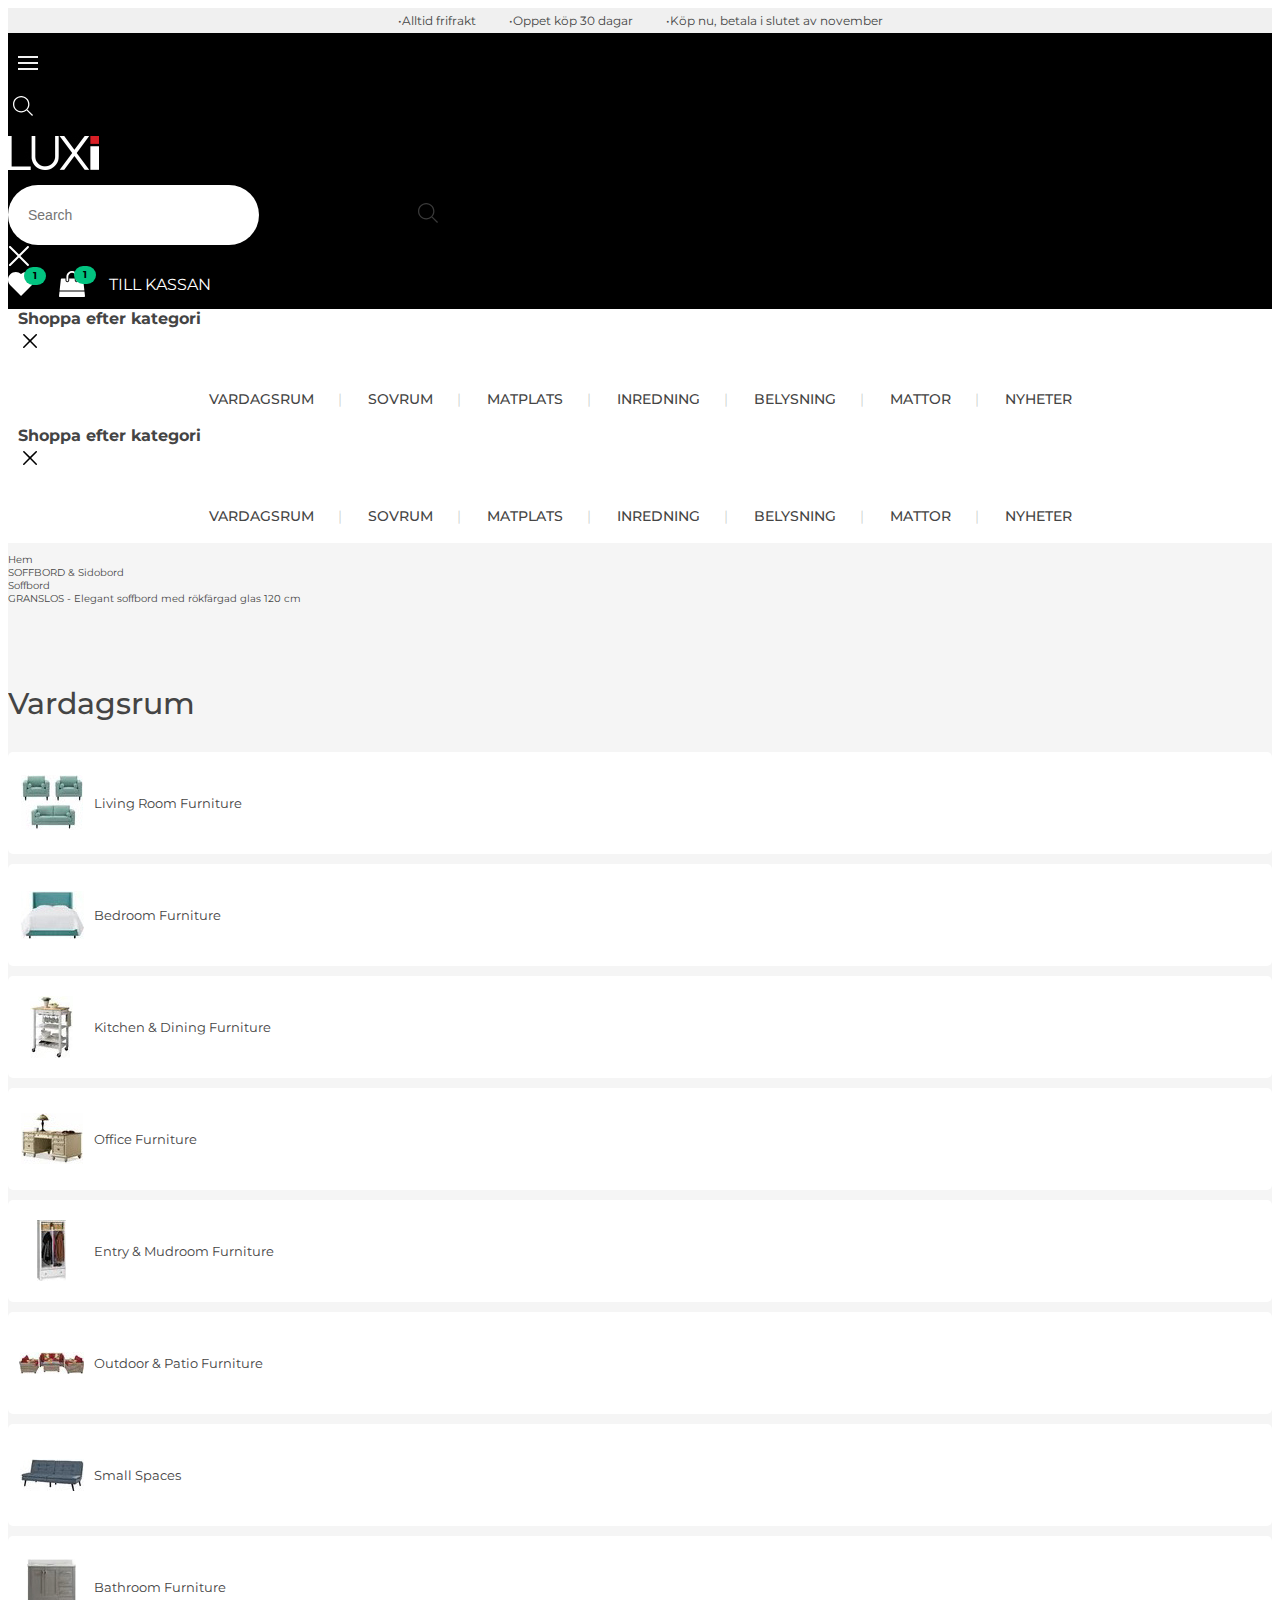
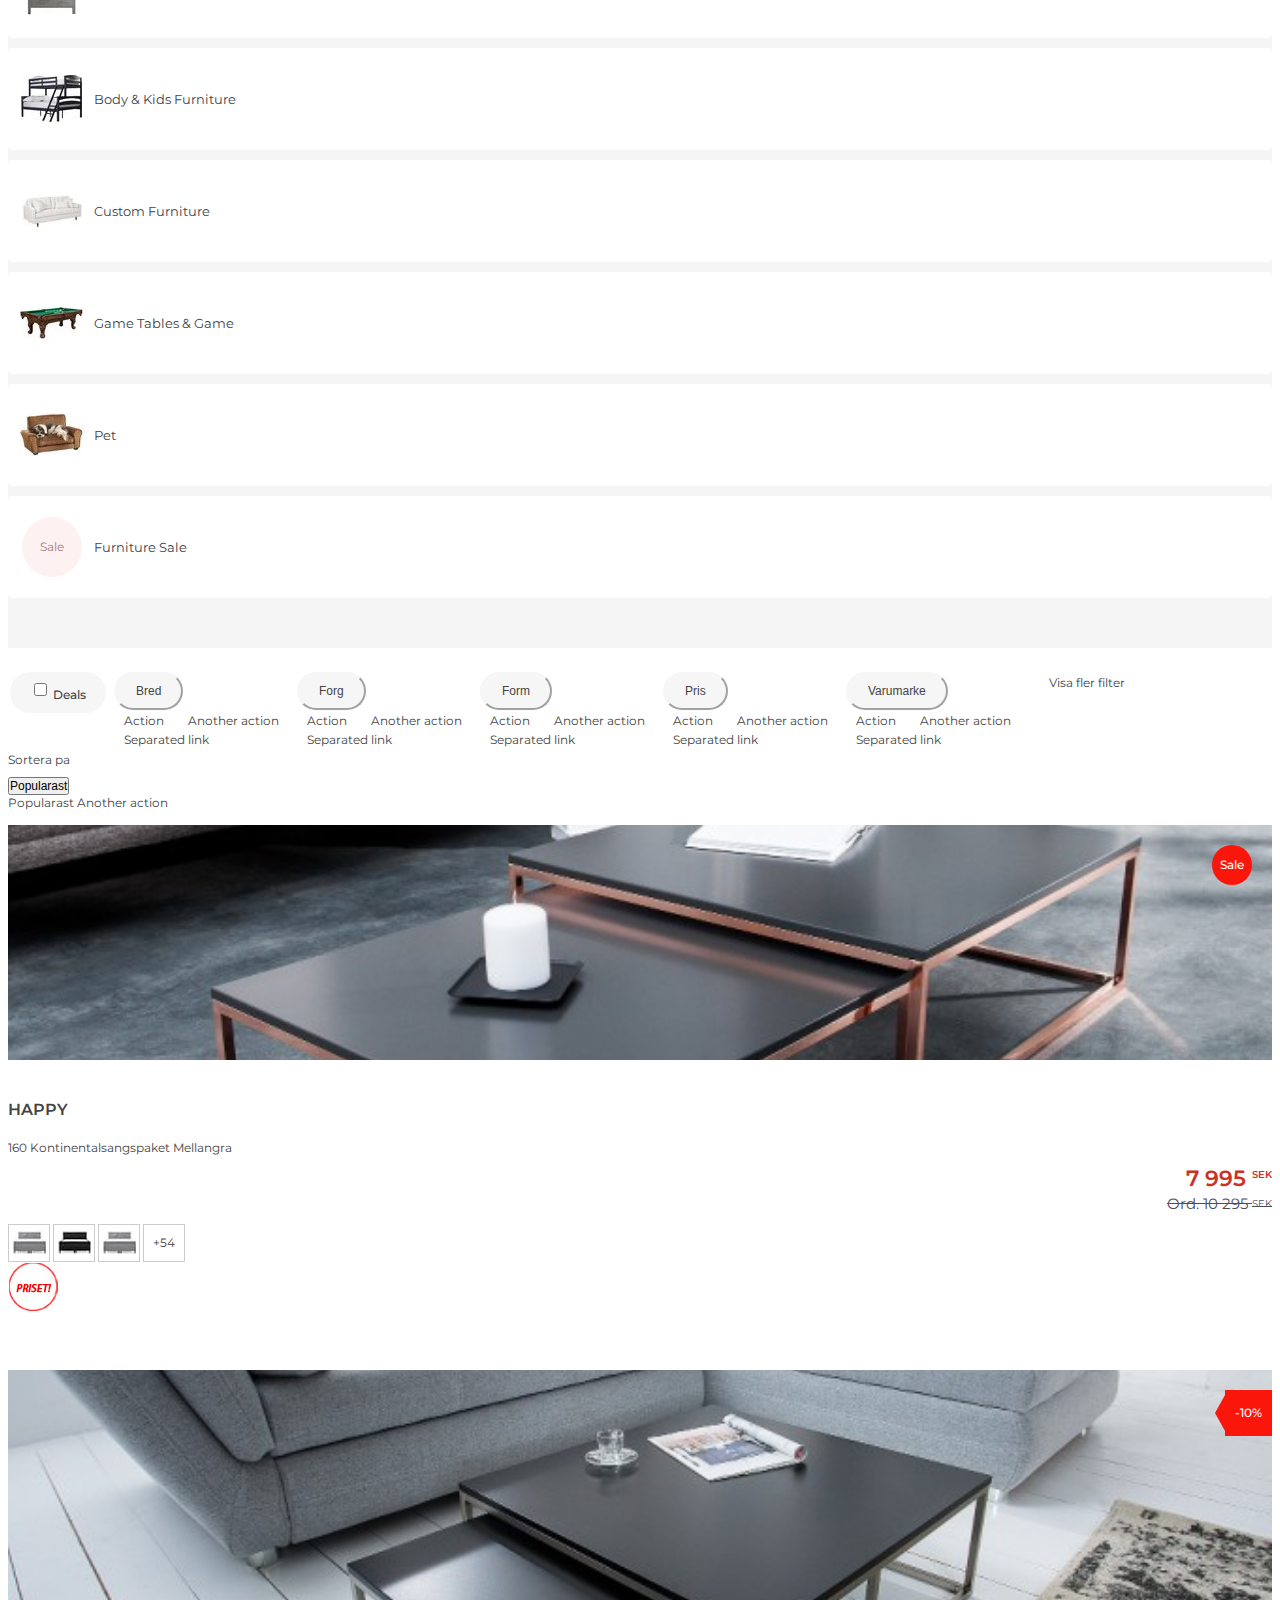
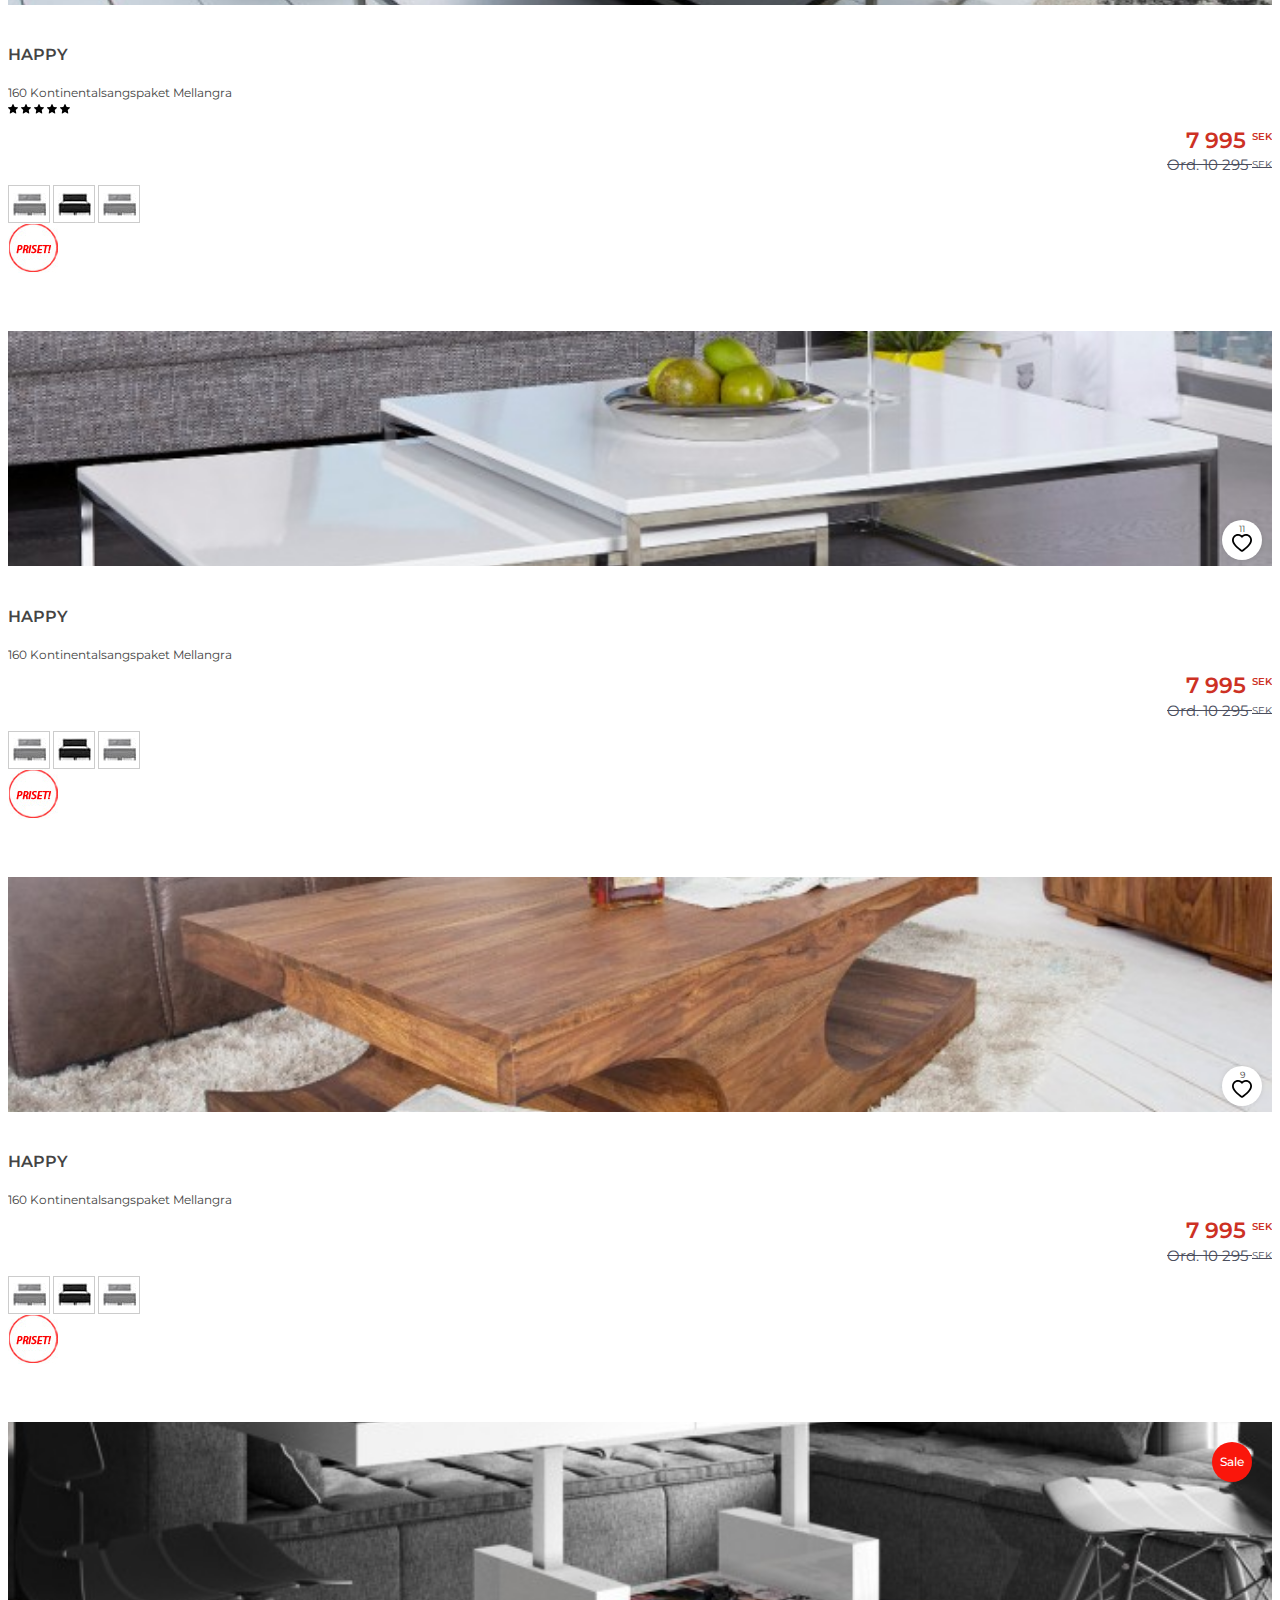
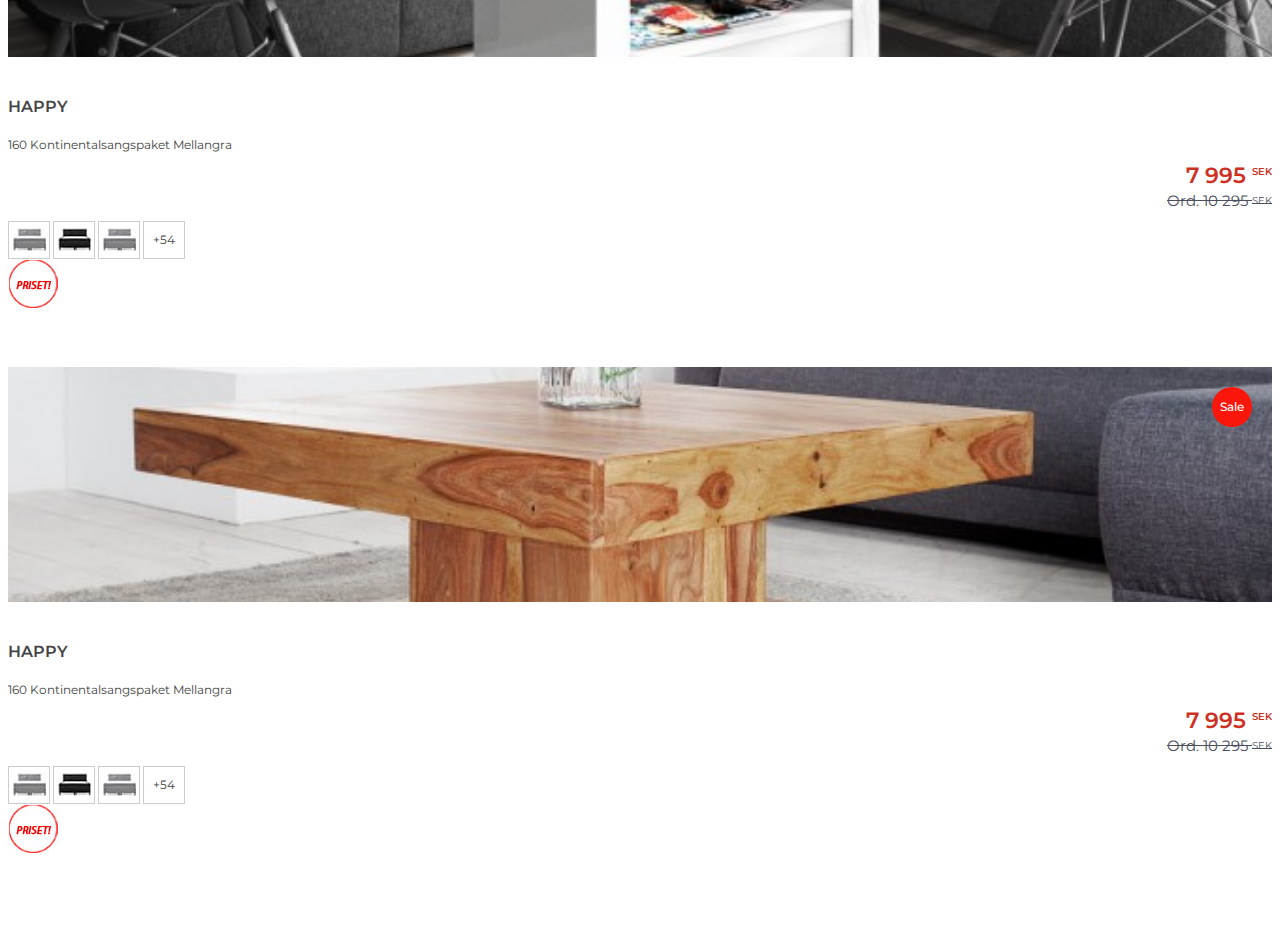
<file: index.html>
<!doctype html>
<html lang="en">
  <head>
    <!-- Required meta tags -->
    <meta charset="utf-8">
    <meta name="viewport" content="width=device-width, initial-scale=1, shrink-to-fit=no">
    <link rel="icon" type="image/x-icon" href="images/favicon.ico">

    <!-- Bootstrap CSS -->
    <link rel="stylesheet" href="https://cdn.jsdelivr.net/npm/bootstrap@4.2.1/dist/css/bootstrap.min.css" integrity="sha384-GJzZqFGwb1QTTN6wy59ffF1BuGJpLSa9DkKMp0DgiMDm4iYMj70gZWKYbI706tWS" crossorigin="anonymous">

    <link rel="stylesheet" href="css/style.css">

    <title>LUXi</title>
  </head>
  <body>
    <header>
      <div class="heaerTopbar d-none d-lg-block">
        <div class="container">
          <ul class="htOptions">
            <li><a href="javascript:void(0)">Alltid frifrakt</a></li>
            <li><a href="javascript:void(0)">Oppet köp 30 dagar</a></li>
            <li><a href="javascript:void(0)">Köp nu, betala i slutet av november</a></li>
          </ul>
        </div>
      </div>
      <div class="headerSection">
        <div class="headerTopCol">
          <div class="container">
            <div class="row g-10 align-items-center">
              <div class="col-auto d-lg-none">
                <div class="menu-toggle d-lg-none">
                  <div class="menu-toggle__inner">
                    <span></span>
                    <span></span>
                    <span></span>
                  </div>
                </div>
              </div>
              <div class="col-auto d-lg-none">
                <span class="searchTrigger d-lg-none">
                  <img src="images/search-icon-white.svg" alt="...">
                </span>
              </div>
              <div class="col">
                <div class="logoCol">
                  <a href="index.html"><img src="images/logo.jpg" alt="..."></a>
                </div>
              </div>
              <div class="col-auto">
                <div class="row no-gutters align-items-center">
                  <div class="col">
                    <div class="searchMainCol">
                      <div class="searchInnerCol">
                        <form action="">
                          <div class="row no-gutters align-items-center">
                            <div class="col">
                              <div class="searchCol">
                                <input type="text" placeholder="Search" class="form-control">
                                <span class="searchIcon"><img src="images/search-icon.svg" alt="..."></span>
                              </div>
                            </div>
                            <div class="col-auto">
                              <span class="searchCloseTrihher d-lg-none"><img src="images/close-white.svg" alt=""></span>
                            </div>
                          </div>
                        </form>
                      </div>
                    </div>
                  </div>
                  <div class="col-auto">
                    <div class="hRightOptions">
                      <ul>
                        <li><a href="javascript:void(0)"><img src="images/heart.svg" alt="..."> <span class="notificationBadge">1</span></a></li>
                        <li><a href="javascript:void(0)"><img src="images/shopping-bag.svg" alt="..."> <span class="notificationBadge">1</span></a></li>
                        <li class="d-none d-lg-inline-block"><a href="javascript:void(0)" class="hrText">Till Kassan</a></li>
                      </ul>
                    </div>
                  </div>
                </div>
              </div>
            </div>
          </div>
        </div>
        <div class="d-none d-lg-block">
          <div class="menuCol">
            <div class="menuMbTitle d-lg-none">
              <div class="row g-0 align-items-center">
                <div class="col">
                  <h4>Shoppa efter kategori</h4>
                </div>
                <div class="col-auto">
                  <span class="menuCloseTrigger">
                    <img src="images/close-icon.svg" alt="...">
                  </span>
                </div>
              </div>
            </div>
            <div class="container">
              <div class="menuColMain">
                <div class="navCol">
                  <ul>
                    <li class="ddLinkCol">
                      <a href="javascript:void(0)"><span class="navImgCol"><img src="images/nav-img-1.jpg" alt="..."></span> <span class="navText">Vardagsrum</span></a>
                      <div class="megaMenu">
                        <div class="catTitleCol d-lg-none">
                          <div class="row g-0 align-items-center">
                            <div class="col-auto">
                              <span class="backTrigger"><img src="images/angle-left.svg" alt="..."></span>
                            </div>
                            <div class="col">
                              <h4 class="selectedCatTitle">Shoppa efter kategori</h4>
                            </div>
                            <div class="col-auto">
                              <span class="menuCloseTrigger">
                                <img src="images/close-icon.svg" alt="...">
                              </span>
                            </div>
                          </div>
                        </div>
                        <div class="container">
                          <div class="row g-10">
                            <div class="col-lg-3">
                              <div class="menuLgImg">
                                <a href="javascript:void(0)"><img src="images/nav-img-1.jpg" alt="..."></a>
                              </div>
                              <ul class="subMenu1">
                                <li>
                                  <a href="javascript:void(0)" class="menuTitle"><span class="navImgCol"><img src="images/nav-img-1.jpg" alt="..."></span> <span class="navText">Soffbord & Sidobord</span></a>
                                  <div class="ddMenuList subMenu2">
                                    <div class="linkTitleCol d-lg-none">
                                      <div class="row g-0 align-items-center">
                                        <div class="col-auto">
                                          <span class="backTrigger"><img src="images/angle-left.svg" alt="..."></span>
                                        </div>
                                        <div class="col">
                                          <h4 class="selectedLinkTitle">Shoppa efter kategori</h4>
                                        </div>
                                        <div class="col-auto">
                                          <span class="menuCloseTrigger">
                                            <img src="images/close-icon.svg" alt="...">
                                          </span>
                                        </div>
                                      </div>
                                    </div>
                                    <ul>
                                      <li><a href="javascript:void(0)" class="menuLink"><span class="navImgCol"><img src="images/nav-img-3.jpg" alt="..."></span> <span class="navText">Soffbord</span></a></li>
                                      <li><a href="javascript:void(0)" class="menuLink"><span class="navImgCol"><img src="images/nav-img-4.jpg" alt="..."></span> <span class="navText">Sidobord</span></a></li>
                                      <li><a href="javascript:void(0)" class="menuLink"><span class="navImgCol"><img src="images/nav-img-5.jpg" alt="..."></span> <span class="navText">Lorem Ipsum</span></a></li>
                                      <li><a href="javascript:void(0)" class="menuLink"><span class="navImgCol"><img src="images/nav-img-6.jpg" alt="..."></span> <span class="navText">Soffbord</span></a></li>
                                      <li><a href="javascript:void(0)" class="menuLink"><span class="navImgCol"><img src="images/nav-img-7.jpg" alt="..."></span> <span class="navText">Sidobord</span></a></li>
                                      <li><a href="javascript:void(0)" class="menuLink"><span class="navImgCol"><img src="images/nav-img-8.jpg" alt="..."></span> <span class="navText">Lorem Ipsum</span></a></li>
                                    </ul>
                                  </div>
                                </li>
                              </ul>
                            </div>
                            <div class="col-lg-3">
                              <div class="menuLgImg">
                                <a href="javascript:void(0)"><img src="images/nav-img-2.jpg" alt="..."></a>
                              </div>
                              <ul class="subMenu1">
                                <li>
                                  <a href="javascript:void(0)" class="menuTitle"><span class="navImgCol"><img src="images/nav-img-2.jpg" alt="..."></span> <span class="navText">Category Title 2</span></a>
                                  <div class="ddMenuList subMenu2">
                                    <div class="linkTitleCol d-lg-none">
                                      <div class="row g-0 align-items-center">
                                        <div class="col-auto">
                                          <span class="backTrigger"><img src="images/angle-left.svg" alt="..."></span>
                                        </div>
                                        <div class="col">
                                          <h4 class="selectedLinkTitle">Shoppa efter kategori</h4>
                                        </div>
                                        <div class="col-auto">
                                          <span class="menuCloseTrigger">
                                            <img src="images/close-icon.svg" alt="...">
                                          </span>
                                        </div>
                                      </div>
                                    </div>
                                    <ul>
                                      <li><a href="javascript:void(0)" class="menuLink"><span class="navImgCol"><img src="images/nav-img-3.jpg" alt="..."></span> <span class="navText">Soffbord</span></a></li>
                                      <li><a href="javascript:void(0)" class="menuLink"><span class="navImgCol"><img src="images/nav-img-4.jpg" alt="..."></span> <span class="navText">Sidobord</span></a></li>
                                      <li><a href="javascript:void(0)" class="menuLink"><span class="navImgCol"><img src="images/nav-img-5.jpg" alt="..."></span> <span class="navText">Lorem Ipsum</span></a></li>
                                      <li><a href="javascript:void(0)" class="menuLink"><span class="navImgCol"><img src="images/nav-img-6.jpg" alt="..."></span> <span class="navText">Soffbord</span></a></li>
                                      <li><a href="javascript:void(0)" class="menuLink"><span class="navImgCol"><img src="images/nav-img-7.jpg" alt="..."></span> <span class="navText">Sidobord</span></a></li>
                                      <li><a href="javascript:void(0)" class="menuLink"><span class="navImgCol"><img src="images/nav-img-8.jpg" alt="..."></span> <span class="navText">Lorem Ipsum</span></a></li>
                                    </ul>
                                  </div>
                                </li>
                              </ul>
                            </div>
                            <div class="col-lg-3">
                              <div class="menuLgImg">
                                <a href="javascript:void(0)"><img src="images/nav-img-3.jpg" alt="..."></a>
                              </div>
                              <ul class="subMenu1">
                                <li>
                                  <a href="javascript:void(0)" class="menuTitle"><span class="navImgCol"><img src="images/nav-img-3.jpg" alt="..."></span> <span class="navText">Category Title 3</span></a>
                                  <div class="ddMenuList subMenu2">
                                    <div class="linkTitleCol d-lg-none">
                                      <div class="row g-0 align-items-center">
                                        <div class="col-auto">
                                          <span class="backTrigger"><img src="images/angle-left.svg" alt="..."></span>
                                        </div>
                                        <div class="col">
                                          <h4 class="selectedLinkTitle">Shoppa efter kategori</h4>
                                        </div>
                                        <div class="col-auto">
                                          <span class="menuCloseTrigger">
                                            <img src="images/close-icon.svg" alt="...">
                                          </span>
                                        </div>
                                      </div>
                                    </div>
                                    <ul>
                                      <li><a href="javascript:void(0)" class="menuLink"><span class="navImgCol"><img src="images/nav-img-3.jpg" alt="..."></span> <span class="navText">Soffbord</span></a></li>
                                      <li><a href="javascript:void(0)" class="menuLink"><span class="navImgCol"><img src="images/nav-img-4.jpg" alt="..."></span> <span class="navText">Sidobord</span></a></li>
                                      <li><a href="javascript:void(0)" class="menuLink"><span class="navImgCol"><img src="images/nav-img-5.jpg" alt="..."></span> <span class="navText">Lorem Ipsum</span></a></li>
                                      <li><a href="javascript:void(0)" class="menuLink"><span class="navImgCol"><img src="images/nav-img-6.jpg" alt="..."></span> <span class="navText">Soffbord</span></a></li>
                                      <li><a href="javascript:void(0)" class="menuLink"><span class="navImgCol"><img src="images/nav-img-7.jpg" alt="..."></span> <span class="navText">Sidobord</span></a></li>
                                      <li><a href="javascript:void(0)" class="menuLink"><span class="navImgCol"><img src="images/nav-img-8.jpg" alt="..."></span> <span class="navText">Lorem Ipsum</span></a></li>
                                    </ul>
                                  </div>
                                </li>
                              </ul>
                            </div>
                            <div class="col-lg-3">
                              <div class="menuLgImg">
                                <a href="javascript:void(0)"><img src="images/nav-img-4.jpg" alt="..."></a>
                              </div>
                              <ul class="subMenu1">
                                <li>
                                  <a href="javascript:void(0)" class="menuTitle"><span class="navImgCol"><img src="images/nav-img-4.jpg" alt="..."></span> <span class="navText">Category Title 4</span></a>
                                  <div class="ddMenuList subMenu2">
                                    <div class="linkTitleCol d-lg-none">
                                      <div class="row g-0 align-items-center">
                                        <div class="col-auto">
                                          <span class="backTrigger"><img src="images/angle-left.svg" alt="..."></span>
                                        </div>
                                        <div class="col">
                                          <h4 class="selectedLinkTitle">Shoppa efter kategori</h4>
                                        </div>
                                        <div class="col-auto">
                                          <span class="menuCloseTrigger">
                                            <img src="images/close-icon.svg" alt="...">
                                          </span>
                                        </div>
                                      </div>
                                    </div>
                                    <ul>
                                      <li><a href="javascript:void(0)" class="menuLink"><span class="navImgCol"><img src="images/nav-img-3.jpg" alt="..."></span> <span class="navText">Soffbord</span></a></li>
                                      <li><a href="javascript:void(0)" class="menuLink"><span class="navImgCol"><img src="images/nav-img-4.jpg" alt="..."></span> <span class="navText">Sidobord</span></a></li>
                                      <li><a href="javascript:void(0)" class="menuLink"><span class="navImgCol"><img src="images/nav-img-5.jpg" alt="..."></span> <span class="navText">Lorem Ipsum</span></a></li>
                                      <li><a href="javascript:void(0)" class="menuLink"><span class="navImgCol"><img src="images/nav-img-6.jpg" alt="..."></span> <span class="navText">Soffbord</span></a></li>
                                      <li><a href="javascript:void(0)" class="menuLink"><span class="navImgCol"><img src="images/nav-img-7.jpg" alt="..."></span> <span class="navText">Sidobord</span></a></li>
                                      <li><a href="javascript:void(0)" class="menuLink"><span class="navImgCol"><img src="images/nav-img-8.jpg" alt="..."></span> <span class="navText">Lorem Ipsum</span></a></li>
                                    </ul>
                                  </div>
                                </li>
                              </ul>
                            </div>
                          </div>
                        </div>
                      </div>
                    </li>
                    <li class="ddLinkCol">
                      <a href="javascript:void(0)"><span class="navImgCol"><img src="images/nav-img-2.jpg" alt="..."></span> <span class="navText">Sovrum</span></a>
                      <div class="megaMenu">
                        <div class="catTitleCol d-lg-none">
                          <div class="row g-0 align-items-center">
                            <div class="col-auto">
                              <span class="backTrigger"><img src="images/angle-left.svg" alt="..."></span>
                            </div>
                            <div class="col">
                              <h4 class="selectedCatTitle">Shoppa efter kategori</h4>
                            </div>
                            <div class="col-auto">
                              <span class="menuCloseTrigger">
                                <img src="images/close-icon.svg" alt="...">
                              </span>
                            </div>
                          </div>
                        </div>
                        <div class="container">
                          <div class="row g-10">
                            <div class="col-lg-3">
                              <div class="menuLgImg">
                                <a href="javascript:void(0)"><img src="images/nav-img-1.jpg" alt="..."></a>
                              </div>
                              <ul class="subMenu1">
                                <li>
                                  <a href="javascript:void(0)" class="menuTitle"><span class="navImgCol"><img src="images/nav-img-1.jpg" alt="..."></span> <span class="navText">Category Title 1</span></a>
                                  <div class="ddMenuList subMenu2">
                                    <div class="linkTitleCol d-lg-none">
                                      <div class="row g-0 align-items-center">
                                        <div class="col-auto">
                                          <span class="backTrigger"><img src="images/angle-left.svg" alt="..."></span>
                                        </div>
                                        <div class="col">
                                          <h4 class="selectedLinkTitle">Shoppa efter kategori</h4>
                                        </div>
                                        <div class="col-auto">
                                          <span class="menuCloseTrigger">
                                            <img src="images/close-icon.svg" alt="...">
                                          </span>
                                        </div>
                                      </div>
                                    </div>
                                    <ul>
                                      <li><a href="javascript:void(0)" class="menuLink"><span class="navImgCol"><img src="images/nav-img-3.jpg" alt="..."></span> <span class="navText">Soffbord</span></a></li>
                                      <li><a href="javascript:void(0)" class="menuLink"><span class="navImgCol"><img src="images/nav-img-4.jpg" alt="..."></span> <span class="navText">Sidobord</span></a></li>
                                      <li><a href="javascript:void(0)" class="menuLink"><span class="navImgCol"><img src="images/nav-img-5.jpg" alt="..."></span> <span class="navText">Lorem Ipsum</span></a></li>
                                      <li><a href="javascript:void(0)" class="menuLink"><span class="navImgCol"><img src="images/nav-img-6.jpg" alt="..."></span> <span class="navText">Soffbord</span></a></li>
                                      <li><a href="javascript:void(0)" class="menuLink"><span class="navImgCol"><img src="images/nav-img-7.jpg" alt="..."></span> <span class="navText">Sidobord</span></a></li>
                                      <li><a href="javascript:void(0)" class="menuLink"><span class="navImgCol"><img src="images/nav-img-8.jpg" alt="..."></span> <span class="navText">Lorem Ipsum</span></a></li>
                                    </ul>
                                  </div>
                                </li>
                              </ul>
                            </div>
                            <div class="col-lg-3">
                              <div class="menuLgImg">
                                <a href="javascript:void(0)"><img src="images/nav-img-2.jpg" alt="..."></a>
                              </div>
                              <ul class="subMenu1">
                                <li>
                                  <a href="javascript:void(0)" class="menuTitle"><span class="navImgCol"><img src="images/nav-img-2.jpg" alt="..."></span> <span class="navText">Category Title 2</span></a>
                                  <div class="ddMenuList subMenu2">
                                    <div class="linkTitleCol d-lg-none">
                                      <div class="row g-0 align-items-center">
                                        <div class="col-auto">
                                          <span class="backTrigger"><img src="images/angle-left.svg" alt="..."></span>
                                        </div>
                                        <div class="col">
                                          <h4 class="selectedLinkTitle">Shoppa efter kategori</h4>
                                        </div>
                                        <div class="col-auto">
                                          <span class="menuCloseTrigger">
                                            <img src="images/close-icon.svg" alt="...">
                                          </span>
                                        </div>
                                      </div>
                                    </div>
                                    <ul>
                                      <li><a href="javascript:void(0)" class="menuLink"><span class="navImgCol"><img src="images/nav-img-3.jpg" alt="..."></span> <span class="navText">Soffbord</span></a></li>
                                      <li><a href="javascript:void(0)" class="menuLink"><span class="navImgCol"><img src="images/nav-img-4.jpg" alt="..."></span> <span class="navText">Sidobord</span></a></li>
                                      <li><a href="javascript:void(0)" class="menuLink"><span class="navImgCol"><img src="images/nav-img-5.jpg" alt="..."></span> <span class="navText">Lorem Ipsum</span></a></li>
                                      <li><a href="javascript:void(0)" class="menuLink"><span class="navImgCol"><img src="images/nav-img-6.jpg" alt="..."></span> <span class="navText">Soffbord</span></a></li>
                                      <li><a href="javascript:void(0)" class="menuLink"><span class="navImgCol"><img src="images/nav-img-7.jpg" alt="..."></span> <span class="navText">Sidobord</span></a></li>
                                      <li><a href="javascript:void(0)" class="menuLink"><span class="navImgCol"><img src="images/nav-img-8.jpg" alt="..."></span> <span class="navText">Lorem Ipsum</span></a></li>
                                    </ul>
                                  </div>
                                </li>
                              </ul>
                            </div>
                            <div class="col-lg-3">
                              <div class="menuLgImg">
                                <a href="javascript:void(0)"><img src="images/nav-img-3.jpg" alt="..."></a>
                              </div>
                              <ul class="subMenu1">
                                <li>
                                  <a href="javascript:void(0)" class="menuTitle"><span class="navImgCol"><img src="images/nav-img-3.jpg" alt="..."></span> <span class="navText">Category Title 3</span></a>
                                  <div class="ddMenuList subMenu2">
                                    <div class="linkTitleCol d-lg-none">
                                      <div class="row g-0 align-items-center">
                                        <div class="col-auto">
                                          <span class="backTrigger"><img src="images/angle-left.svg" alt="..."></span>
                                        </div>
                                        <div class="col">
                                          <h4 class="selectedLinkTitle">Shoppa efter kategori</h4>
                                        </div>
                                        <div class="col-auto">
                                          <span class="menuCloseTrigger">
                                            <img src="images/close-icon.svg" alt="...">
                                          </span>
                                        </div>
                                      </div>
                                    </div>
                                    <ul>
                                      <li><a href="javascript:void(0)" class="menuLink"><span class="navImgCol"><img src="images/nav-img-3.jpg" alt="..."></span> <span class="navText">Soffbord</span></a></li>
                                      <li><a href="javascript:void(0)" class="menuLink"><span class="navImgCol"><img src="images/nav-img-4.jpg" alt="..."></span> <span class="navText">Sidobord</span></a></li>
                                      <li><a href="javascript:void(0)" class="menuLink"><span class="navImgCol"><img src="images/nav-img-5.jpg" alt="..."></span> <span class="navText">Lorem Ipsum</span></a></li>
                                      <li><a href="javascript:void(0)" class="menuLink"><span class="navImgCol"><img src="images/nav-img-6.jpg" alt="..."></span> <span class="navText">Soffbord</span></a></li>
                                      <li><a href="javascript:void(0)" class="menuLink"><span class="navImgCol"><img src="images/nav-img-7.jpg" alt="..."></span> <span class="navText">Sidobord</span></a></li>
                                      <li><a href="javascript:void(0)" class="menuLink"><span class="navImgCol"><img src="images/nav-img-8.jpg" alt="..."></span> <span class="navText">Lorem Ipsum</span></a></li>
                                    </ul>
                                  </div>
                                </li>
                              </ul>
                            </div>
                            <div class="col-lg-3">
                              <div class="menuLgImg">
                                <a href="javascript:void(0)"><img src="images/nav-img-4.jpg" alt="..."></a>
                              </div>
                              <ul class="subMenu1">
                                <li>
                                  <a href="javascript:void(0)" class="menuTitle"><span class="navImgCol"><img src="images/nav-img-4.jpg" alt="..."></span> <span class="navText">Category Title 4</span></a>
                                  <div class="ddMenuList subMenu2">
                                    <div class="linkTitleCol d-lg-none">
                                      <div class="row g-0 align-items-center">
                                        <div class="col-auto">
                                          <span class="backTrigger"><img src="images/angle-left.svg" alt="..."></span>
                                        </div>
                                        <div class="col">
                                          <h4 class="selectedLinkTitle">Shoppa efter kategori</h4>
                                        </div>
                                        <div class="col-auto">
                                          <span class="menuCloseTrigger">
                                            <img src="images/close-icon.svg" alt="...">
                                          </span>
                                        </div>
                                      </div>
                                    </div>
                                    <ul>
                                      <li><a href="javascript:void(0)" class="menuLink"><span class="navImgCol"><img src="images/nav-img-3.jpg" alt="..."></span> <span class="navText">Soffbord</span></a></li>
                                      <li><a href="javascript:void(0)" class="menuLink"><span class="navImgCol"><img src="images/nav-img-4.jpg" alt="..."></span> <span class="navText">Sidobord</span></a></li>
                                      <li><a href="javascript:void(0)" class="menuLink"><span class="navImgCol"><img src="images/nav-img-5.jpg" alt="..."></span> <span class="navText">Lorem Ipsum</span></a></li>
                                      <li><a href="javascript:void(0)" class="menuLink"><span class="navImgCol"><img src="images/nav-img-6.jpg" alt="..."></span> <span class="navText">Soffbord</span></a></li>
                                      <li><a href="javascript:void(0)" class="menuLink"><span class="navImgCol"><img src="images/nav-img-7.jpg" alt="..."></span> <span class="navText">Sidobord</span></a></li>
                                      <li><a href="javascript:void(0)" class="menuLink"><span class="navImgCol"><img src="images/nav-img-8.jpg" alt="..."></span> <span class="navText">Lorem Ipsum</span></a></li>
                                    </ul>
                                  </div>
                                </li>
                              </ul>
                            </div>
                          </div>
                        </div>
                      </div>
                    </li>
                    <li class="ddLinkCol">
                      <a href="javascript:void(0)"><span class="navImgCol"><img src="images/nav-img-3.jpg" alt="..."></span> <span class="navText">Matplats</span></a>
                      <div class="megaMenu">
                        <div class="catTitleCol d-lg-none">
                          <div class="row g-0 align-items-center">
                            <div class="col-auto">
                              <span class="backTrigger"><img src="images/angle-left.svg" alt="..."></span>
                            </div>
                            <div class="col">
                              <h4 class="selectedCatTitle">Shoppa efter kategori</h4>
                            </div>
                            <div class="col-auto">
                              <span class="menuCloseTrigger">
                                <img src="images/close-icon.svg" alt="...">
                              </span>
                            </div>
                          </div>
                        </div>
                        <div class="container">
                          <div class="row g-10">
                            <div class="col-lg-3">
                              <div class="menuLgImg">
                                <a href="javascript:void(0)"><img src="images/nav-img-1.jpg" alt="..."></a>
                              </div>
                              <ul class="subMenu1">
                                <li>
                                  <a href="javascript:void(0)" class="menuTitle"><span class="navImgCol"><img src="images/nav-img-1.jpg" alt="..."></span> <span class="navText">Soffbord & Sidobord</span></a>
                                  <div class="ddMenuList subMenu2">
                                    <div class="linkTitleCol d-lg-none">
                                      <div class="row g-0 align-items-center">
                                        <div class="col-auto">
                                          <span class="backTrigger"><img src="images/angle-left.svg" alt="..."></span>
                                        </div>
                                        <div class="col">
                                          <h4 class="selectedLinkTitle">Shoppa efter kategori</h4>
                                        </div>
                                        <div class="col-auto">
                                          <span class="menuCloseTrigger">
                                            <img src="images/close-icon.svg" alt="...">
                                          </span>
                                        </div>
                                      </div>
                                    </div>
                                    <ul>
                                      <li><a href="javascript:void(0)" class="menuLink"><span class="navImgCol"><img src="images/nav-img-3.jpg" alt="..."></span> <span class="navText">Soffbord</span></a></li>
                                      <li><a href="javascript:void(0)" class="menuLink"><span class="navImgCol"><img src="images/nav-img-4.jpg" alt="..."></span> <span class="navText">Sidobord</span></a></li>
                                      <li><a href="javascript:void(0)" class="menuLink"><span class="navImgCol"><img src="images/nav-img-5.jpg" alt="..."></span> <span class="navText">Lorem Ipsum</span></a></li>
                                      <li><a href="javascript:void(0)" class="menuLink"><span class="navImgCol"><img src="images/nav-img-6.jpg" alt="..."></span> <span class="navText">Soffbord</span></a></li>
                                      <li><a href="javascript:void(0)" class="menuLink"><span class="navImgCol"><img src="images/nav-img-7.jpg" alt="..."></span> <span class="navText">Sidobord</span></a></li>
                                      <li><a href="javascript:void(0)" class="menuLink"><span class="navImgCol"><img src="images/nav-img-8.jpg" alt="..."></span> <span class="navText">Lorem Ipsum</span></a></li>
                                    </ul>
                                  </div>
                                </li>
                              </ul>
                            </div>
                            <div class="col-lg-3">
                              <div class="menuLgImg">
                                <a href="javascript:void(0)"><img src="images/nav-img-2.jpg" alt="..."></a>
                              </div>
                              <ul class="subMenu1">
                                <li>
                                  <a href="javascript:void(0)" class="menuTitle"><span class="navImgCol"><img src="images/nav-img-2.jpg" alt="..."></span> <span class="navText">Category Title 2</span></a>
                                  <div class="ddMenuList subMenu2">
                                    <div class="linkTitleCol d-lg-none">
                                      <div class="row g-0 align-items-center">
                                        <div class="col-auto">
                                          <span class="backTrigger"><img src="images/angle-left.svg" alt="..."></span>
                                        </div>
                                        <div class="col">
                                          <h4 class="selectedLinkTitle">Shoppa efter kategori</h4>
                                        </div>
                                        <div class="col-auto">
                                          <span class="menuCloseTrigger">
                                            <img src="images/close-icon.svg" alt="...">
                                          </span>
                                        </div>
                                      </div>
                                    </div>
                                    <ul>
                                      <li><a href="javascript:void(0)" class="menuLink"><span class="navImgCol"><img src="images/nav-img-3.jpg" alt="..."></span> <span class="navText">Soffbord</span></a></li>
                                      <li><a href="javascript:void(0)" class="menuLink"><span class="navImgCol"><img src="images/nav-img-4.jpg" alt="..."></span> <span class="navText">Sidobord</span></a></li>
                                      <li><a href="javascript:void(0)" class="menuLink"><span class="navImgCol"><img src="images/nav-img-5.jpg" alt="..."></span> <span class="navText">Lorem Ipsum</span></a></li>
                                      <li><a href="javascript:void(0)" class="menuLink"><span class="navImgCol"><img src="images/nav-img-6.jpg" alt="..."></span> <span class="navText">Soffbord</span></a></li>
                                      <li><a href="javascript:void(0)" class="menuLink"><span class="navImgCol"><img src="images/nav-img-7.jpg" alt="..."></span> <span class="navText">Sidobord</span></a></li>
                                      <li><a href="javascript:void(0)" class="menuLink"><span class="navImgCol"><img src="images/nav-img-8.jpg" alt="..."></span> <span class="navText">Lorem Ipsum</span></a></li>
                                    </ul>
                                  </div>
                                </li>
                              </ul>
                            </div>
                            <div class="col-lg-3">
                              <div class="menuLgImg">
                                <a href="javascript:void(0)"><img src="images/nav-img-3.jpg" alt="..."></a>
                              </div>
                              <ul class="subMenu1">
                                <li>
                                  <a href="javascript:void(0)" class="menuTitle"><span class="navImgCol"><img src="images/nav-img-3.jpg" alt="..."></span> <span class="navText">Category Title 3</span></a>
                                  <div class="ddMenuList subMenu2">
                                    <div class="linkTitleCol d-lg-none">
                                      <div class="row g-0 align-items-center">
                                        <div class="col-auto">
                                          <span class="backTrigger"><img src="images/angle-left.svg" alt="..."></span>
                                        </div>
                                        <div class="col">
                                          <h4 class="selectedLinkTitle">Shoppa efter kategori</h4>
                                        </div>
                                        <div class="col-auto">
                                          <span class="menuCloseTrigger">
                                            <img src="images/close-icon.svg" alt="...">
                                          </span>
                                        </div>
                                      </div>
                                    </div>
                                    <ul>
                                      <li><a href="javascript:void(0)" class="menuLink"><span class="navImgCol"><img src="images/nav-img-3.jpg" alt="..."></span> <span class="navText">Soffbord</span></a></li>
                                      <li><a href="javascript:void(0)" class="menuLink"><span class="navImgCol"><img src="images/nav-img-4.jpg" alt="..."></span> <span class="navText">Sidobord</span></a></li>
                                      <li><a href="javascript:void(0)" class="menuLink"><span class="navImgCol"><img src="images/nav-img-5.jpg" alt="..."></span> <span class="navText">Lorem Ipsum</span></a></li>
                                      <li><a href="javascript:void(0)" class="menuLink"><span class="navImgCol"><img src="images/nav-img-6.jpg" alt="..."></span> <span class="navText">Soffbord</span></a></li>
                                      <li><a href="javascript:void(0)" class="menuLink"><span class="navImgCol"><img src="images/nav-img-7.jpg" alt="..."></span> <span class="navText">Sidobord</span></a></li>
                                      <li><a href="javascript:void(0)" class="menuLink"><span class="navImgCol"><img src="images/nav-img-8.jpg" alt="..."></span> <span class="navText">Lorem Ipsum</span></a></li>
                                    </ul>
                                  </div>
                                </li>
                              </ul>
                            </div>
                            <div class="col-lg-3">
                              <div class="menuLgImg">
                                <a href="javascript:void(0)"><img src="images/nav-img-4.jpg" alt="..."></a>
                              </div>
                              <ul class="subMenu1">
                                <li>
                                  <a href="javascript:void(0)" class="menuTitle"><span class="navImgCol"><img src="images/nav-img-4.jpg" alt="..."></span> <span class="navText">Category Title 4</span></a>
                                  <div class="ddMenuList subMenu2">
                                    <div class="linkTitleCol d-lg-none">
                                      <div class="row g-0 align-items-center">
                                        <div class="col-auto">
                                          <span class="backTrigger"><img src="images/angle-left.svg" alt="..."></span>
                                        </div>
                                        <div class="col">
                                          <h4 class="selectedLinkTitle">Shoppa efter kategori</h4>
                                        </div>
                                        <div class="col-auto">
                                          <span class="menuCloseTrigger">
                                            <img src="images/close-icon.svg" alt="...">
                                          </span>
                                        </div>
                                      </div>
                                    </div>
                                    <ul>
                                      <li><a href="javascript:void(0)" class="menuLink"><span class="navImgCol"><img src="images/nav-img-3.jpg" alt="..."></span> <span class="navText">Soffbord</span></a></li>
                                      <li><a href="javascript:void(0)" class="menuLink"><span class="navImgCol"><img src="images/nav-img-4.jpg" alt="..."></span> <span class="navText">Sidobord</span></a></li>
                                      <li><a href="javascript:void(0)" class="menuLink"><span class="navImgCol"><img src="images/nav-img-5.jpg" alt="..."></span> <span class="navText">Lorem Ipsum</span></a></li>
                                      <li><a href="javascript:void(0)" class="menuLink"><span class="navImgCol"><img src="images/nav-img-6.jpg" alt="..."></span> <span class="navText">Soffbord</span></a></li>
                                      <li><a href="javascript:void(0)" class="menuLink"><span class="navImgCol"><img src="images/nav-img-7.jpg" alt="..."></span> <span class="navText">Sidobord</span></a></li>
                                      <li><a href="javascript:void(0)" class="menuLink"><span class="navImgCol"><img src="images/nav-img-8.jpg" alt="..."></span> <span class="navText">Lorem Ipsum</span></a></li>
                                    </ul>
                                  </div>
                                </li>
                              </ul>
                            </div>
                          </div>
                        </div>
                      </div>
                    </li>
                    <li class="ddLinkCol">
                      <a href="javascript:void(0)"><span class="navImgCol"><img src="images/nav-img-4.jpg" alt="..."></span> <span class="navText">Inredning</span></a>
                      <div class="megaMenu">
                        <div class="catTitleCol d-lg-none">
                          <div class="row g-0 align-items-center">
                            <div class="col-auto">
                              <span class="backTrigger"><img src="images/angle-left.svg" alt="..."></span>
                            </div>
                            <div class="col">
                              <h4 class="selectedCatTitle">Shoppa efter kategori</h4>
                            </div>
                            <div class="col-auto">
                              <span class="menuCloseTrigger">
                                <img src="images/close-icon.svg" alt="...">
                              </span>
                            </div>
                          </div>
                        </div>
                        <div class="container">
                          <div class="row g-10">
                            <div class="col-lg-3">
                              <div class="menuLgImg">
                                <a href="javascript:void(0)"><img src="images/nav-img-1.jpg" alt="..."></a>
                              </div>
                              <ul class="subMenu1">
                                <li>
                                  <a href="javascript:void(0)" class="menuTitle"><span class="navImgCol"><img src="images/nav-img-1.jpg" alt="..."></span> <span class="navText">Category Title 1</span></a>
                                  <div class="ddMenuList subMenu2">
                                    <div class="linkTitleCol d-lg-none">
                                      <div class="row g-0 align-items-center">
                                        <div class="col-auto">
                                          <span class="backTrigger"><img src="images/angle-left.svg" alt="..."></span>
                                        </div>
                                        <div class="col">
                                          <h4 class="selectedLinkTitle">Shoppa efter kategori</h4>
                                        </div>
                                        <div class="col-auto">
                                          <span class="menuCloseTrigger">
                                            <img src="images/close-icon.svg" alt="...">
                                          </span>
                                        </div>
                                      </div>
                                    </div>
                                    <ul>
                                      <li><a href="javascript:void(0)" class="menuLink"><span class="navImgCol"><img src="images/nav-img-3.jpg" alt="..."></span> <span class="navText">Soffbord</span></a></li>
                                      <li><a href="javascript:void(0)" class="menuLink"><span class="navImgCol"><img src="images/nav-img-4.jpg" alt="..."></span> <span class="navText">Sidobord</span></a></li>
                                      <li><a href="javascript:void(0)" class="menuLink"><span class="navImgCol"><img src="images/nav-img-5.jpg" alt="..."></span> <span class="navText">Lorem Ipsum</span></a></li>
                                      <li><a href="javascript:void(0)" class="menuLink"><span class="navImgCol"><img src="images/nav-img-6.jpg" alt="..."></span> <span class="navText">Soffbord</span></a></li>
                                      <li><a href="javascript:void(0)" class="menuLink"><span class="navImgCol"><img src="images/nav-img-7.jpg" alt="..."></span> <span class="navText">Sidobord</span></a></li>
                                      <li><a href="javascript:void(0)" class="menuLink"><span class="navImgCol"><img src="images/nav-img-8.jpg" alt="..."></span> <span class="navText">Lorem Ipsum</span></a></li>
                                    </ul>
                                  </div>
                                </li>
                              </ul>
                            </div>
                            <div class="col-lg-3">
                              <div class="menuLgImg">
                                <a href="javascript:void(0)"><img src="images/nav-img-2.jpg" alt="..."></a>
                              </div>
                              <ul class="subMenu1">
                                <li>
                                  <a href="javascript:void(0)" class="menuTitle"><span class="navImgCol"><img src="images/nav-img-2.jpg" alt="..."></span> <span class="navText">Category Title 2</span></a>
                                  <div class="ddMenuList subMenu2">
                                    <div class="linkTitleCol d-lg-none">
                                      <div class="row g-0 align-items-center">
                                        <div class="col-auto">
                                          <span class="backTrigger"><img src="images/angle-left.svg" alt="..."></span>
                                        </div>
                                        <div class="col">
                                          <h4 class="selectedLinkTitle">Shoppa efter kategori</h4>
                                        </div>
                                        <div class="col-auto">
                                          <span class="menuCloseTrigger">
                                            <img src="images/close-icon.svg" alt="...">
                                          </span>
                                        </div>
                                      </div>
                                    </div>
                                    <ul>
                                      <li><a href="javascript:void(0)" class="menuLink"><span class="navImgCol"><img src="images/nav-img-3.jpg" alt="..."></span> <span class="navText">Soffbord</span></a></li>
                                      <li><a href="javascript:void(0)" class="menuLink"><span class="navImgCol"><img src="images/nav-img-4.jpg" alt="..."></span> <span class="navText">Sidobord</span></a></li>
                                      <li><a href="javascript:void(0)" class="menuLink"><span class="navImgCol"><img src="images/nav-img-5.jpg" alt="..."></span> <span class="navText">Lorem Ipsum</span></a></li>
                                      <li><a href="javascript:void(0)" class="menuLink"><span class="navImgCol"><img src="images/nav-img-6.jpg" alt="..."></span> <span class="navText">Soffbord</span></a></li>
                                      <li><a href="javascript:void(0)" class="menuLink"><span class="navImgCol"><img src="images/nav-img-7.jpg" alt="..."></span> <span class="navText">Sidobord</span></a></li>
                                      <li><a href="javascript:void(0)" class="menuLink"><span class="navImgCol"><img src="images/nav-img-8.jpg" alt="..."></span> <span class="navText">Lorem Ipsum</span></a></li>
                                    </ul>
                                  </div>
                                </li>
                              </ul>
                            </div>
                            <div class="col-lg-3">
                              <div class="menuLgImg">
                                <a href="javascript:void(0)"><img src="images/nav-img-3.jpg" alt="..."></a>
                              </div>
                              <ul class="subMenu1">
                                <li>
                                  <a href="javascript:void(0)" class="menuTitle"><span class="navImgCol"><img src="images/nav-img-3.jpg" alt="..."></span> <span class="navText">Category Title 3</span></a>
                                  <div class="ddMenuList subMenu2">
                                    <div class="linkTitleCol d-lg-none">
                                      <div class="row g-0 align-items-center">
                                        <div class="col-auto">
                                          <span class="backTrigger"><img src="images/angle-left.svg" alt="..."></span>
                                        </div>
                                        <div class="col">
                                          <h4 class="selectedLinkTitle">Shoppa efter kategori</h4>
                                        </div>
                                        <div class="col-auto">
                                          <span class="menuCloseTrigger">
                                            <img src="images/close-icon.svg" alt="...">
                                          </span>
                                        </div>
                                      </div>
                                    </div>
                                    <ul>
                                      <li><a href="javascript:void(0)" class="menuLink"><span class="navImgCol"><img src="images/nav-img-3.jpg" alt="..."></span> <span class="navText">Soffbord</span></a></li>
                                      <li><a href="javascript:void(0)" class="menuLink"><span class="navImgCol"><img src="images/nav-img-4.jpg" alt="..."></span> <span class="navText">Sidobord</span></a></li>
                                      <li><a href="javascript:void(0)" class="menuLink"><span class="navImgCol"><img src="images/nav-img-5.jpg" alt="..."></span> <span class="navText">Lorem Ipsum</span></a></li>
                                      <li><a href="javascript:void(0)" class="menuLink"><span class="navImgCol"><img src="images/nav-img-6.jpg" alt="..."></span> <span class="navText">Soffbord</span></a></li>
                                      <li><a href="javascript:void(0)" class="menuLink"><span class="navImgCol"><img src="images/nav-img-7.jpg" alt="..."></span> <span class="navText">Sidobord</span></a></li>
                                      <li><a href="javascript:void(0)" class="menuLink"><span class="navImgCol"><img src="images/nav-img-8.jpg" alt="..."></span> <span class="navText">Lorem Ipsum</span></a></li>
                                    </ul>
                                  </div>
                                </li>
                              </ul>
                            </div>
                            <div class="col-lg-3">
                              <div class="menuLgImg">
                                <a href="javascript:void(0)"><img src="images/nav-img-4.jpg" alt="..."></a>
                              </div>
                              <ul class="subMenu1">
                                <li>
                                  <a href="javascript:void(0)" class="menuTitle"><span class="navImgCol"><img src="images/nav-img-4.jpg" alt="..."></span> <span class="navText">Category Title 4</span></a>
                                  <div class="ddMenuList subMenu2">
                                    <div class="linkTitleCol d-lg-none">
                                      <div class="row g-0 align-items-center">
                                        <div class="col-auto">
                                          <span class="backTrigger"><img src="images/angle-left.svg" alt="..."></span>
                                        </div>
                                        <div class="col">
                                          <h4 class="selectedLinkTitle">Shoppa efter kategori</h4>
                                        </div>
                                        <div class="col-auto">
                                          <span class="menuCloseTrigger">
                                            <img src="images/close-icon.svg" alt="...">
                                          </span>
                                        </div>
                                      </div>
                                    </div>
                                    <ul>
                                      <li><a href="javascript:void(0)" class="menuLink"><span class="navImgCol"><img src="images/nav-img-3.jpg" alt="..."></span> <span class="navText">Soffbord</span></a></li>
                                      <li><a href="javascript:void(0)" class="menuLink"><span class="navImgCol"><img src="images/nav-img-4.jpg" alt="..."></span> <span class="navText">Sidobord</span></a></li>
                                      <li><a href="javascript:void(0)" class="menuLink"><span class="navImgCol"><img src="images/nav-img-5.jpg" alt="..."></span> <span class="navText">Lorem Ipsum</span></a></li>
                                      <li><a href="javascript:void(0)" class="menuLink"><span class="navImgCol"><img src="images/nav-img-6.jpg" alt="..."></span> <span class="navText">Soffbord</span></a></li>
                                      <li><a href="javascript:void(0)" class="menuLink"><span class="navImgCol"><img src="images/nav-img-7.jpg" alt="..."></span> <span class="navText">Sidobord</span></a></li>
                                      <li><a href="javascript:void(0)" class="menuLink"><span class="navImgCol"><img src="images/nav-img-8.jpg" alt="..."></span> <span class="navText">Lorem Ipsum</span></a></li>
                                    </ul>
                                  </div>
                                </li>
                              </ul>
                            </div>
                          </div>
                        </div>
                      </div>
                    </li>
                    <li class="ddLinkCol">
                      <a href="javascript:void(0)"><span class="navImgCol"><img src="images/nav-img-5.jpg" alt="..."></span> <span class="navText">Belysning</span></a>
                      <div class="megaMenu">
                        <div class="catTitleCol d-lg-none">
                          <div class="row g-0 align-items-center">
                            <div class="col-auto">
                              <span class="backTrigger"><img src="images/angle-left.svg" alt="..."></span>
                            </div>
                            <div class="col">
                              <h4 class="selectedCatTitle">Shoppa efter kategori</h4>
                            </div>
                            <div class="col-auto">
                              <span class="menuCloseTrigger">
                                <img src="images/close-icon.svg" alt="...">
                              </span>
                            </div>
                          </div>
                        </div>
                        <div class="container">
                          <div class="row g-10">
                            <div class="col-lg-3">
                              <div class="menuLgImg">
                                <a href="javascript:void(0)"><img src="images/nav-img-1.jpg" alt="..."></a>
                              </div>
                              <ul class="subMenu1">
                                <li>
                                  <a href="javascript:void(0)" class="menuTitle"><span class="navImgCol"><img src="images/nav-img-1.jpg" alt="..."></span> <span class="navText">Soffbord & Sidobord</span></a>
                                  <div class="ddMenuList subMenu2">
                                    <div class="linkTitleCol d-lg-none">
                                      <div class="row g-0 align-items-center">
                                        <div class="col-auto">
                                          <span class="backTrigger"><img src="images/angle-left.svg" alt="..."></span>
                                        </div>
                                        <div class="col">
                                          <h4 class="selectedLinkTitle">Shoppa efter kategori</h4>
                                        </div>
                                        <div class="col-auto">
                                          <span class="menuCloseTrigger">
                                            <img src="images/close-icon.svg" alt="...">
                                          </span>
                                        </div>
                                      </div>
                                    </div>
                                    <ul>
                                      <li><a href="javascript:void(0)" class="menuLink"><span class="navImgCol"><img src="images/nav-img-3.jpg" alt="..."></span> <span class="navText">Soffbord</span></a></li>
                                      <li><a href="javascript:void(0)" class="menuLink"><span class="navImgCol"><img src="images/nav-img-4.jpg" alt="..."></span> <span class="navText">Sidobord</span></a></li>
                                      <li><a href="javascript:void(0)" class="menuLink"><span class="navImgCol"><img src="images/nav-img-5.jpg" alt="..."></span> <span class="navText">Lorem Ipsum</span></a></li>
                                      <li><a href="javascript:void(0)" class="menuLink"><span class="navImgCol"><img src="images/nav-img-6.jpg" alt="..."></span> <span class="navText">Soffbord</span></a></li>
                                      <li><a href="javascript:void(0)" class="menuLink"><span class="navImgCol"><img src="images/nav-img-7.jpg" alt="..."></span> <span class="navText">Sidobord</span></a></li>
                                      <li><a href="javascript:void(0)" class="menuLink"><span class="navImgCol"><img src="images/nav-img-8.jpg" alt="..."></span> <span class="navText">Lorem Ipsum</span></a></li>
                                    </ul>
                                  </div>
                                </li>
                              </ul>
                            </div>
                            <div class="col-lg-3">
                              <div class="menuLgImg">
                                <a href="javascript:void(0)"><img src="images/nav-img-2.jpg" alt="..."></a>
                              </div>
                              <ul class="subMenu1">
                                <li>
                                  <a href="javascript:void(0)" class="menuTitle"><span class="navImgCol"><img src="images/nav-img-2.jpg" alt="..."></span> <span class="navText">Category Title 2</span></a>
                                  <div class="ddMenuList subMenu2">
                                    <div class="linkTitleCol d-lg-none">
                                      <div class="row g-0 align-items-center">
                                        <div class="col-auto">
                                          <span class="backTrigger"><img src="images/angle-left.svg" alt="..."></span>
                                        </div>
                                        <div class="col">
                                          <h4 class="selectedLinkTitle">Shoppa efter kategori</h4>
                                        </div>
                                        <div class="col-auto">
                                          <span class="menuCloseTrigger">
                                            <img src="images/close-icon.svg" alt="...">
                                          </span>
                                        </div>
                                      </div>
                                    </div>
                                    <ul>
                                      <li><a href="javascript:void(0)" class="menuLink"><span class="navImgCol"><img src="images/nav-img-3.jpg" alt="..."></span> <span class="navText">Soffbord</span></a></li>
                                      <li><a href="javascript:void(0)" class="menuLink"><span class="navImgCol"><img src="images/nav-img-4.jpg" alt="..."></span> <span class="navText">Sidobord</span></a></li>
                                      <li><a href="javascript:void(0)" class="menuLink"><span class="navImgCol"><img src="images/nav-img-5.jpg" alt="..."></span> <span class="navText">Lorem Ipsum</span></a></li>
                                      <li><a href="javascript:void(0)" class="menuLink"><span class="navImgCol"><img src="images/nav-img-6.jpg" alt="..."></span> <span class="navText">Soffbord</span></a></li>
                                      <li><a href="javascript:void(0)" class="menuLink"><span class="navImgCol"><img src="images/nav-img-7.jpg" alt="..."></span> <span class="navText">Sidobord</span></a></li>
                                      <li><a href="javascript:void(0)" class="menuLink"><span class="navImgCol"><img src="images/nav-img-8.jpg" alt="..."></span> <span class="navText">Lorem Ipsum</span></a></li>
                                    </ul>
                                  </div>
                                </li>
                              </ul>
                            </div>
                            <div class="col-lg-3">
                              <div class="menuLgImg">
                                <a href="javascript:void(0)"><img src="images/nav-img-3.jpg" alt="..."></a>
                              </div>
                              <ul class="subMenu1">
                                <li>
                                  <a href="javascript:void(0)" class="menuTitle"><span class="navImgCol"><img src="images/nav-img-3.jpg" alt="..."></span> <span class="navText">Category Title 3</span></a>
                                  <div class="ddMenuList subMenu2">
                                    <div class="linkTitleCol d-lg-none">
                                      <div class="row g-0 align-items-center">
                                        <div class="col-auto">
                                          <span class="backTrigger"><img src="images/angle-left.svg" alt="..."></span>
                                        </div>
                                        <div class="col">
                                          <h4 class="selectedLinkTitle">Shoppa efter kategori</h4>
                                        </div>
                                        <div class="col-auto">
                                          <span class="menuCloseTrigger">
                                            <img src="images/close-icon.svg" alt="...">
                                          </span>
                                        </div>
                                      </div>
                                    </div>
                                    <ul>
                                      <li><a href="javascript:void(0)" class="menuLink"><span class="navImgCol"><img src="images/nav-img-3.jpg" alt="..."></span> <span class="navText">Soffbord</span></a></li>
                                      <li><a href="javascript:void(0)" class="menuLink"><span class="navImgCol"><img src="images/nav-img-4.jpg" alt="..."></span> <span class="navText">Sidobord</span></a></li>
                                      <li><a href="javascript:void(0)" class="menuLink"><span class="navImgCol"><img src="images/nav-img-5.jpg" alt="..."></span> <span class="navText">Lorem Ipsum</span></a></li>
                                      <li><a href="javascript:void(0)" class="menuLink"><span class="navImgCol"><img src="images/nav-img-6.jpg" alt="..."></span> <span class="navText">Soffbord</span></a></li>
                                      <li><a href="javascript:void(0)" class="menuLink"><span class="navImgCol"><img src="images/nav-img-7.jpg" alt="..."></span> <span class="navText">Sidobord</span></a></li>
                                      <li><a href="javascript:void(0)" class="menuLink"><span class="navImgCol"><img src="images/nav-img-8.jpg" alt="..."></span> <span class="navText">Lorem Ipsum</span></a></li>
                                    </ul>
                                  </div>
                                </li>
                              </ul>
                            </div>
                            <div class="col-lg-3">
                              <div class="menuLgImg">
                                <a href="javascript:void(0)"><img src="images/nav-img-4.jpg" alt="..."></a>
                              </div>
                              <ul class="subMenu1">
                                <li>
                                  <a href="javascript:void(0)" class="menuTitle"><span class="navImgCol"><img src="images/nav-img-4.jpg" alt="..."></span> <span class="navText">Category Title 4</span></a>
                                  <div class="ddMenuList subMenu2">
                                    <div class="linkTitleCol d-lg-none">
                                      <div class="row g-0 align-items-center">
                                        <div class="col-auto">
                                          <span class="backTrigger"><img src="images/angle-left.svg" alt="..."></span>
                                        </div>
                                        <div class="col">
                                          <h4 class="selectedLinkTitle">Shoppa efter kategori</h4>
                                        </div>
                                        <div class="col-auto">
                                          <span class="menuCloseTrigger">
                                            <img src="images/close-icon.svg" alt="...">
                                          </span>
                                        </div>
                                      </div>
                                    </div>
                                    <ul>
                                      <li><a href="javascript:void(0)" class="menuLink"><span class="navImgCol"><img src="images/nav-img-3.jpg" alt="..."></span> <span class="navText">Soffbord</span></a></li>
                                      <li><a href="javascript:void(0)" class="menuLink"><span class="navImgCol"><img src="images/nav-img-4.jpg" alt="..."></span> <span class="navText">Sidobord</span></a></li>
                                      <li><a href="javascript:void(0)" class="menuLink"><span class="navImgCol"><img src="images/nav-img-5.jpg" alt="..."></span> <span class="navText">Lorem Ipsum</span></a></li>
                                      <li><a href="javascript:void(0)" class="menuLink"><span class="navImgCol"><img src="images/nav-img-6.jpg" alt="..."></span> <span class="navText">Soffbord</span></a></li>
                                      <li><a href="javascript:void(0)" class="menuLink"><span class="navImgCol"><img src="images/nav-img-7.jpg" alt="..."></span> <span class="navText">Sidobord</span></a></li>
                                      <li><a href="javascript:void(0)" class="menuLink"><span class="navImgCol"><img src="images/nav-img-8.jpg" alt="..."></span> <span class="navText">Lorem Ipsum</span></a></li>
                                    </ul>
                                  </div>
                                </li>
                              </ul>
                            </div>
                          </div>
                        </div>
                      </div>
                    </li>
                    <li class="ddLinkCol">
                      <a href="javascript:void(0)"><span class="navImgCol"><img src="images/nav-img-6.jpg" alt="..."></span> <span class="navText">Mattor</span></a>
                      <div class="megaMenu">
                        <div class="catTitleCol d-lg-none">
                          <div class="row g-0 align-items-center">
                            <div class="col-auto">
                              <span class="backTrigger"><img src="images/angle-left.svg" alt="..."></span>
                            </div>
                            <div class="col">
                              <h4 class="selectedCatTitle">Shoppa efter kategori</h4>
                            </div>
                            <div class="col-auto">
                              <span class="menuCloseTrigger">
                                <img src="images/close-icon.svg" alt="...">
                              </span>
                            </div>
                          </div>
                        </div>
                        <div class="container">
                          <div class="row g-10">
                            <div class="col-lg-3">
                              <div class="menuLgImg">
                                <a href="javascript:void(0)"><img src="images/nav-img-1.jpg" alt="..."></a>
                              </div>
                              <ul class="subMenu1">
                                <li>
                                  <a href="javascript:void(0)" class="menuTitle"><span class="navImgCol"><img src="images/nav-img-1.jpg" alt="..."></span> <span class="navText">Category Title 1</span></a>
                                  <div class="ddMenuList subMenu2">
                                    <div class="linkTitleCol d-lg-none">
                                      <div class="row g-0 align-items-center">
                                        <div class="col-auto">
                                          <span class="backTrigger"><img src="images/angle-left.svg" alt="..."></span>
                                        </div>
                                        <div class="col">
                                          <h4 class="selectedLinkTitle">Shoppa efter kategori</h4>
                                        </div>
                                        <div class="col-auto">
                                          <span class="menuCloseTrigger">
                                            <img src="images/close-icon.svg" alt="...">
                                          </span>
                                        </div>
                                      </div>
                                    </div>
                                    <ul>
                                      <li><a href="javascript:void(0)" class="menuLink"><span class="navImgCol"><img src="images/nav-img-3.jpg" alt="..."></span> <span class="navText">Soffbord</span></a></li>
                                      <li><a href="javascript:void(0)" class="menuLink"><span class="navImgCol"><img src="images/nav-img-4.jpg" alt="..."></span> <span class="navText">Sidobord</span></a></li>
                                      <li><a href="javascript:void(0)" class="menuLink"><span class="navImgCol"><img src="images/nav-img-5.jpg" alt="..."></span> <span class="navText">Lorem Ipsum</span></a></li>
                                      <li><a href="javascript:void(0)" class="menuLink"><span class="navImgCol"><img src="images/nav-img-6.jpg" alt="..."></span> <span class="navText">Soffbord</span></a></li>
                                      <li><a href="javascript:void(0)" class="menuLink"><span class="navImgCol"><img src="images/nav-img-7.jpg" alt="..."></span> <span class="navText">Sidobord</span></a></li>
                                      <li><a href="javascript:void(0)" class="menuLink"><span class="navImgCol"><img src="images/nav-img-8.jpg" alt="..."></span> <span class="navText">Lorem Ipsum</span></a></li>
                                    </ul>
                                  </div>
                                </li>
                              </ul>
                            </div>
                            <div class="col-lg-3">
                              <div class="menuLgImg">
                                <a href="javascript:void(0)"><img src="images/nav-img-2.jpg" alt="..."></a>
                              </div>
                              <ul class="subMenu1">
                                <li>
                                  <a href="javascript:void(0)" class="menuTitle"><span class="navImgCol"><img src="images/nav-img-2.jpg" alt="..."></span> <span class="navText">Category Title 2</span></a>
                                  <div class="ddMenuList subMenu2">
                                    <div class="linkTitleCol d-lg-none">
                                      <div class="row g-0 align-items-center">
                                        <div class="col-auto">
                                          <span class="backTrigger"><img src="images/angle-left.svg" alt="..."></span>
                                        </div>
                                        <div class="col">
                                          <h4 class="selectedLinkTitle">Shoppa efter kategori</h4>
                                        </div>
                                        <div class="col-auto">
                                          <span class="menuCloseTrigger">
                                            <img src="images/close-icon.svg" alt="...">
                                          </span>
                                        </div>
                                      </div>
                                    </div>
                                    <ul>
                                      <li><a href="javascript:void(0)" class="menuLink"><span class="navImgCol"><img src="images/nav-img-3.jpg" alt="..."></span> <span class="navText">Soffbord</span></a></li>
                                      <li><a href="javascript:void(0)" class="menuLink"><span class="navImgCol"><img src="images/nav-img-4.jpg" alt="..."></span> <span class="navText">Sidobord</span></a></li>
                                      <li><a href="javascript:void(0)" class="menuLink"><span class="navImgCol"><img src="images/nav-img-5.jpg" alt="..."></span> <span class="navText">Lorem Ipsum</span></a></li>
                                      <li><a href="javascript:void(0)" class="menuLink"><span class="navImgCol"><img src="images/nav-img-6.jpg" alt="..."></span> <span class="navText">Soffbord</span></a></li>
                                      <li><a href="javascript:void(0)" class="menuLink"><span class="navImgCol"><img src="images/nav-img-7.jpg" alt="..."></span> <span class="navText">Sidobord</span></a></li>
                                      <li><a href="javascript:void(0)" class="menuLink"><span class="navImgCol"><img src="images/nav-img-8.jpg" alt="..."></span> <span class="navText">Lorem Ipsum</span></a></li>
                                    </ul>
                                  </div>
                                </li>
                              </ul>
                            </div>
                            <div class="col-lg-3">
                              <div class="menuLgImg">
                                <a href="javascript:void(0)"><img src="images/nav-img-3.jpg" alt="..."></a>
                              </div>
                              <ul class="subMenu1">
                                <li>
                                  <a href="javascript:void(0)" class="menuTitle"><span class="navImgCol"><img src="images/nav-img-3.jpg" alt="..."></span> <span class="navText">Category Title 3</span></a>
                                  <div class="ddMenuList subMenu2">
                                    <div class="linkTitleCol d-lg-none">
                                      <div class="row g-0 align-items-center">
                                        <div class="col-auto">
                                          <span class="backTrigger"><img src="images/angle-left.svg" alt="..."></span>
                                        </div>
                                        <div class="col">
                                          <h4 class="selectedLinkTitle">Shoppa efter kategori</h4>
                                        </div>
                                        <div class="col-auto">
                                          <span class="menuCloseTrigger">
                                            <img src="images/close-icon.svg" alt="...">
                                          </span>
                                        </div>
                                      </div>
                                    </div>
                                    <ul>
                                      <li><a href="javascript:void(0)" class="menuLink"><span class="navImgCol"><img src="images/nav-img-3.jpg" alt="..."></span> <span class="navText">Soffbord</span></a></li>
                                      <li><a href="javascript:void(0)" class="menuLink"><span class="navImgCol"><img src="images/nav-img-4.jpg" alt="..."></span> <span class="navText">Sidobord</span></a></li>
                                      <li><a href="javascript:void(0)" class="menuLink"><span class="navImgCol"><img src="images/nav-img-5.jpg" alt="..."></span> <span class="navText">Lorem Ipsum</span></a></li>
                                      <li><a href="javascript:void(0)" class="menuLink"><span class="navImgCol"><img src="images/nav-img-6.jpg" alt="..."></span> <span class="navText">Soffbord</span></a></li>
                                      <li><a href="javascript:void(0)" class="menuLink"><span class="navImgCol"><img src="images/nav-img-7.jpg" alt="..."></span> <span class="navText">Sidobord</span></a></li>
                                      <li><a href="javascript:void(0)" class="menuLink"><span class="navImgCol"><img src="images/nav-img-8.jpg" alt="..."></span> <span class="navText">Lorem Ipsum</span></a></li>
                                    </ul>
                                  </div>
                                </li>
                              </ul>
                            </div>
                            <div class="col-lg-3">
                              <div class="menuLgImg">
                                <a href="javascript:void(0)"><img src="images/nav-img-4.jpg" alt="..."></a>
                              </div>
                              <ul class="subMenu1">
                                <li>
                                  <a href="javascript:void(0)" class="menuTitle"><span class="navImgCol"><img src="images/nav-img-4.jpg" alt="..."></span> <span class="navText">Category Title 4</span></a>
                                  <div class="ddMenuList subMenu2">
                                    <div class="linkTitleCol d-lg-none">
                                      <div class="row g-0 align-items-center">
                                        <div class="col-auto">
                                          <span class="backTrigger"><img src="images/angle-left.svg" alt="..."></span>
                                        </div>
                                        <div class="col">
                                          <h4 class="selectedLinkTitle">Shoppa efter kategori</h4>
                                        </div>
                                        <div class="col-auto">
                                          <span class="menuCloseTrigger">
                                            <img src="images/close-icon.svg" alt="...">
                                          </span>
                                        </div>
                                      </div>
                                    </div>
                                    <ul>
                                      <li><a href="javascript:void(0)" class="menuLink"><span class="navImgCol"><img src="images/nav-img-3.jpg" alt="..."></span> <span class="navText">Soffbord</span></a></li>
                                      <li><a href="javascript:void(0)" class="menuLink"><span class="navImgCol"><img src="images/nav-img-4.jpg" alt="..."></span> <span class="navText">Sidobord</span></a></li>
                                      <li><a href="javascript:void(0)" class="menuLink"><span class="navImgCol"><img src="images/nav-img-5.jpg" alt="..."></span> <span class="navText">Lorem Ipsum</span></a></li>
                                      <li><a href="javascript:void(0)" class="menuLink"><span class="navImgCol"><img src="images/nav-img-6.jpg" alt="..."></span> <span class="navText">Soffbord</span></a></li>
                                      <li><a href="javascript:void(0)" class="menuLink"><span class="navImgCol"><img src="images/nav-img-7.jpg" alt="..."></span> <span class="navText">Sidobord</span></a></li>
                                      <li><a href="javascript:void(0)" class="menuLink"><span class="navImgCol"><img src="images/nav-img-8.jpg" alt="..."></span> <span class="navText">Lorem Ipsum</span></a></li>
                                    </ul>
                                  </div>
                                </li>
                              </ul>
                            </div>
                          </div>
                        </div>
                      </div>
                    </li>
                    <li class="ddLinkCol">
                      <a href="javascript:void(0)"><span class="navImgCol"><img src="images/nav-img-7.jpg" alt="..."></span> <span class="navText">Nyheter</span></a>
                      <div class="megaMenu">
                        <div class="catTitleCol d-lg-none">
                          <div class="row g-0 align-items-center">
                            <div class="col-auto">
                              <span class="backTrigger"><img src="images/angle-left.svg" alt="..."></span>
                            </div>
                            <div class="col">
                              <h4 class="selectedCatTitle">Shoppa efter kategori</h4>
                            </div>
                            <div class="col-auto">
                              <span class="menuCloseTrigger">
                                <img src="images/close-icon.svg" alt="...">
                              </span>
                            </div>
                          </div>
                        </div>
                        <div class="container">
                          <div class="row g-10">
                            <div class="col-lg-3">
                              <div class="menuLgImg">
                                <a href="javascript:void(0)"><img src="images/nav-img-1.jpg" alt="..."></a>
                              </div>
                              <ul class="subMenu1">
                                <li>
                                  <a href="javascript:void(0)" class="menuTitle"><span class="navImgCol"><img src="images/nav-img-1.jpg" alt="..."></span> <span class="navText">Soffbord & Sidobord</span></a>
                                  <div class="ddMenuList subMenu2">
                                    <div class="linkTitleCol d-lg-none">
                                      <div class="row g-0 align-items-center">
                                        <div class="col-auto">
                                          <span class="backTrigger"><img src="images/angle-left.svg" alt="..."></span>
                                        </div>
                                        <div class="col">
                                          <h4 class="selectedLinkTitle">Shoppa efter kategori</h4>
                                        </div>
                                        <div class="col-auto">
                                          <span class="menuCloseTrigger">
                                            <img src="images/close-icon.svg" alt="...">
                                          </span>
                                        </div>
                                      </div>
                                    </div>
                                    <ul>
                                      <li><a href="javascript:void(0)" class="menuLink"><span class="navImgCol"><img src="images/nav-img-3.jpg" alt="..."></span> <span class="navText">Soffbord</span></a></li>
                                      <li><a href="javascript:void(0)" class="menuLink"><span class="navImgCol"><img src="images/nav-img-4.jpg" alt="..."></span> <span class="navText">Sidobord</span></a></li>
                                      <li><a href="javascript:void(0)" class="menuLink"><span class="navImgCol"><img src="images/nav-img-5.jpg" alt="..."></span> <span class="navText">Lorem Ipsum</span></a></li>
                                      <li><a href="javascript:void(0)" class="menuLink"><span class="navImgCol"><img src="images/nav-img-6.jpg" alt="..."></span> <span class="navText">Soffbord</span></a></li>
                                      <li><a href="javascript:void(0)" class="menuLink"><span class="navImgCol"><img src="images/nav-img-7.jpg" alt="..."></span> <span class="navText">Sidobord</span></a></li>
                                      <li><a href="javascript:void(0)" class="menuLink"><span class="navImgCol"><img src="images/nav-img-8.jpg" alt="..."></span> <span class="navText">Lorem Ipsum</span></a></li>
                                    </ul>
                                  </div>
                                </li>
                              </ul>
                            </div>
                            <div class="col-lg-3">
                              <div class="menuLgImg">
                                <a href="javascript:void(0)"><img src="images/nav-img-2.jpg" alt="..."></a>
                              </div>
                              <ul class="subMenu1">
                                <li>
                                  <a href="javascript:void(0)" class="menuTitle"><span class="navImgCol"><img src="images/nav-img-2.jpg" alt="..."></span> <span class="navText">Category Title 2</span></a>
                                  <div class="ddMenuList subMenu2">
                                    <div class="linkTitleCol d-lg-none">
                                      <div class="row g-0 align-items-center">
                                        <div class="col-auto">
                                          <span class="backTrigger"><img src="images/angle-left.svg" alt="..."></span>
                                        </div>
                                        <div class="col">
                                          <h4 class="selectedLinkTitle">Shoppa efter kategori</h4>
                                        </div>
                                        <div class="col-auto">
                                          <span class="menuCloseTrigger">
                                            <img src="images/close-icon.svg" alt="...">
                                          </span>
                                        </div>
                                      </div>
                                    </div>
                                    <ul>
                                      <li><a href="javascript:void(0)" class="menuLink"><span class="navImgCol"><img src="images/nav-img-3.jpg" alt="..."></span> <span class="navText">Soffbord</span></a></li>
                                      <li><a href="javascript:void(0)" class="menuLink"><span class="navImgCol"><img src="images/nav-img-4.jpg" alt="..."></span> <span class="navText">Sidobord</span></a></li>
                                      <li><a href="javascript:void(0)" class="menuLink"><span class="navImgCol"><img src="images/nav-img-5.jpg" alt="..."></span> <span class="navText">Lorem Ipsum</span></a></li>
                                      <li><a href="javascript:void(0)" class="menuLink"><span class="navImgCol"><img src="images/nav-img-6.jpg" alt="..."></span> <span class="navText">Soffbord</span></a></li>
                                      <li><a href="javascript:void(0)" class="menuLink"><span class="navImgCol"><img src="images/nav-img-7.jpg" alt="..."></span> <span class="navText">Sidobord</span></a></li>
                                      <li><a href="javascript:void(0)" class="menuLink"><span class="navImgCol"><img src="images/nav-img-8.jpg" alt="..."></span> <span class="navText">Lorem Ipsum</span></a></li>
                                    </ul>
                                  </div>
                                </li>
                              </ul>
                            </div>
                            <div class="col-lg-3">
                              <div class="menuLgImg">
                                <a href="javascript:void(0)"><img src="images/nav-img-3.jpg" alt="..."></a>
                              </div>
                              <ul class="subMenu1">
                                <li>
                                  <a href="javascript:void(0)" class="menuTitle"><span class="navImgCol"><img src="images/nav-img-3.jpg" alt="..."></span> <span class="navText">Category Title 3</span></a>
                                  <div class="ddMenuList subMenu2">
                                    <div class="linkTitleCol d-lg-none">
                                      <div class="row g-0 align-items-center">
                                        <div class="col-auto">
                                          <span class="backTrigger"><img src="images/angle-left.svg" alt="..."></span>
                                        </div>
                                        <div class="col">
                                          <h4 class="selectedLinkTitle">Shoppa efter kategori</h4>
                                        </div>
                                        <div class="col-auto">
                                          <span class="menuCloseTrigger">
                                            <img src="images/close-icon.svg" alt="...">
                                          </span>
                                        </div>
                                      </div>
                                    </div>
                                    <ul>
                                      <li><a href="javascript:void(0)" class="menuLink"><span class="navImgCol"><img src="images/nav-img-3.jpg" alt="..."></span> <span class="navText">Soffbord</span></a></li>
                                      <li><a href="javascript:void(0)" class="menuLink"><span class="navImgCol"><img src="images/nav-img-4.jpg" alt="..."></span> <span class="navText">Sidobord</span></a></li>
                                      <li><a href="javascript:void(0)" class="menuLink"><span class="navImgCol"><img src="images/nav-img-5.jpg" alt="..."></span> <span class="navText">Lorem Ipsum</span></a></li>
                                      <li><a href="javascript:void(0)" class="menuLink"><span class="navImgCol"><img src="images/nav-img-6.jpg" alt="..."></span> <span class="navText">Soffbord</span></a></li>
                                      <li><a href="javascript:void(0)" class="menuLink"><span class="navImgCol"><img src="images/nav-img-7.jpg" alt="..."></span> <span class="navText">Sidobord</span></a></li>
                                      <li><a href="javascript:void(0)" class="menuLink"><span class="navImgCol"><img src="images/nav-img-8.jpg" alt="..."></span> <span class="navText">Lorem Ipsum</span></a></li>
                                    </ul>
                                  </div>
                                </li>
                              </ul>
                            </div>
                            <div class="col-lg-3">
                              <div class="menuLgImg">
                                <a href="javascript:void(0)"><img src="images/nav-img-4.jpg" alt="..."></a>
                              </div>
                              <ul class="subMenu1">
                                <li>
                                  <a href="javascript:void(0)" class="menuTitle"><span class="navImgCol"><img src="images/nav-img-4.jpg" alt="..."></span> <span class="navText">Category Title 4</span></a>
                                  <div class="ddMenuList subMenu2">
                                    <div class="linkTitleCol d-lg-none">
                                      <div class="row g-0 align-items-center">
                                        <div class="col-auto">
                                          <span class="backTrigger"><img src="images/angle-left.svg" alt="..."></span>
                                        </div>
                                        <div class="col">
                                          <h4 class="selectedLinkTitle">Shoppa efter kategori</h4>
                                        </div>
                                        <div class="col-auto">
                                          <span class="menuCloseTrigger">
                                            <img src="images/close-icon.svg" alt="...">
                                          </span>
                                        </div>
                                      </div>
                                    </div>
                                    <ul>
                                      <li><a href="javascript:void(0)" class="menuLink"><span class="navImgCol"><img src="images/nav-img-3.jpg" alt="..."></span> <span class="navText">Soffbord</span></a></li>
                                      <li><a href="javascript:void(0)" class="menuLink"><span class="navImgCol"><img src="images/nav-img-4.jpg" alt="..."></span> <span class="navText">Sidobord</span></a></li>
                                      <li><a href="javascript:void(0)" class="menuLink"><span class="navImgCol"><img src="images/nav-img-5.jpg" alt="..."></span> <span class="navText">Lorem Ipsum</span></a></li>
                                      <li><a href="javascript:void(0)" class="menuLink"><span class="navImgCol"><img src="images/nav-img-6.jpg" alt="..."></span> <span class="navText">Soffbord</span></a></li>
                                      <li><a href="javascript:void(0)" class="menuLink"><span class="navImgCol"><img src="images/nav-img-7.jpg" alt="..."></span> <span class="navText">Sidobord</span></a></li>
                                      <li><a href="javascript:void(0)" class="menuLink"><span class="navImgCol"><img src="images/nav-img-8.jpg" alt="..."></span> <span class="navText">Lorem Ipsum</span></a></li>
                                    </ul>
                                  </div>
                                </li>
                              </ul>
                            </div>
                          </div>
                        </div>
                      </div>
                    </li>
                  </ul>
                </div>
              </div>
            </div>
          </div>
        </div>
        <div class="d-lg-none">
          <div class="menuCol">
            <div class="menuMbTitle">
              <div class="row g-0 align-items-center">
                <div class="col">
                  <h4>Shoppa efter kategori</h4>
                </div>
                <div class="col-auto">
                  <span class="menuCloseTrigger">
                    <img src="images/close-icon.svg" alt="...">
                  </span>
                </div>
              </div>
            </div>
            <div class="menuColMain">
              <div class="navCol">
                <ul>
                  <li class="ddLinkCol">
                    <a href="javascript:void(0)"><span class="navImgCol"><img src="images/nav-img-1.jpg" alt="..."></span> <span class="navText">Vardagsrum</span></a>
                    <ul class="megaMenu">
                      <li class="catTitleCol">
                        <div class="row g-0 align-items-center">
                          <div class="col-auto">
                            <span class="backTrigger"><img src="images/angle-left.svg" alt="..."></span>
                          </div>
                          <div class="col">
                            <h4 class="selectedCatTitle">Shoppa efter kategori</h4>
                          </div>
                          <div class="col-auto">
                            <span class="menuCloseTrigger">
                              <img src="images/close-icon.svg" alt="...">
                            </span>
                          </div>
                        </div>
                      </li>
                      <li class="catContent">
                        <ul>
                          <li>
                            <ul class="subMenu1">
                              <li>
                                <a href="javascript:void(0)" class="menuTitle"><span class="navImgCol"><img src="images/nav-img-1.jpg" alt="..."></span> <span class="navText">Soffbord & Sidobord</span></a>
                                <ul class="ddMenuList subMenu2">
                                  <li>
                                    <div class="linkTitleCol">
                                      <div class="row g-0 align-items-center">
                                        <div class="col-auto">
                                          <span class="backTrigger"><img src="images/angle-left.svg" alt="..."></span>
                                        </div>
                                        <div class="col">
                                          <h4 class="selectedLinkTitle">Shoppa efter kategori</h4>
                                        </div>
                                        <div class="col-auto">
                                          <span class="menuCloseTrigger">
                                            <img src="images/close-icon.svg" alt="...">
                                          </span>
                                        </div>
                                      </div>
                                    </div>
                                  </li>
                                  <li>
                                    <ul class="subMenu2Content">
                                      <li><a href="javascript:void(0)" class="menuLink"><span class="navImgCol"><img src="images/nav-img-3.jpg" alt="..."></span> <span class="navText">Soffbord</span></a></li>
                                      <li><a href="javascript:void(0)" class="menuLink"><span class="navImgCol"><img src="images/nav-img-4.jpg" alt="..."></span> <span class="navText">Sidobord</span></a></li>
                                      <li><a href="javascript:void(0)" class="menuLink"><span class="navImgCol"><img src="images/nav-img-5.jpg" alt="..."></span> <span class="navText">Lorem Ipsum</span></a></li>
                                      <li><a href="javascript:void(0)" class="menuLink"><span class="navImgCol"><img src="images/nav-img-6.jpg" alt="..."></span> <span class="navText">Soffbord</span></a></li>
                                      <li><a href="javascript:void(0)" class="menuLink"><span class="navImgCol"><img src="images/nav-img-7.jpg" alt="..."></span> <span class="navText">Sidobord</span></a></li>
                                      <li><a href="javascript:void(0)" class="menuLink"><span class="navImgCol"><img src="images/nav-img-8.jpg" alt="..."></span> <span class="navText">Lorem Ipsum</span></a></li>
                                    </ul>
                                  </li>
                                </ul>
                              </li>
                            </ul>
                          </li>
                          <li>
                            <ul class="subMenu1">
                              <li>
                                <a href="javascript:void(0)" class="menuTitle"><span class="navImgCol"><img src="images/nav-img-2.jpg" alt="..."></span> <span class="navText">Category Title 2</span></a>
                                <ul class="ddMenuList subMenu2">
                                  <li>
                                    <div class="linkTitleCol">
                                      <div class="row g-0 align-items-center">
                                        <div class="col-auto">
                                          <span class="backTrigger"><img src="images/angle-left.svg" alt="..."></span>
                                        </div>
                                        <div class="col">
                                          <h4 class="selectedLinkTitle">Shoppa efter kategori</h4>
                                        </div>
                                        <div class="col-auto">
                                          <span class="menuCloseTrigger">
                                            <img src="images/close-icon.svg" alt="...">
                                          </span>
                                        </div>
                                      </div>
                                    </div>
                                  </li>
                                  <li>
                                    <ul class="subMenu2Content">
                                      <li><a href="javascript:void(0)" class="menuLink"><span class="navImgCol"><img src="images/nav-img-3.jpg" alt="..."></span> <span class="navText">Soffbord</span></a></li>
                                      <li><a href="javascript:void(0)" class="menuLink"><span class="navImgCol"><img src="images/nav-img-4.jpg" alt="..."></span> <span class="navText">Sidobord</span></a></li>
                                      <li><a href="javascript:void(0)" class="menuLink"><span class="navImgCol"><img src="images/nav-img-5.jpg" alt="..."></span> <span class="navText">Lorem Ipsum</span></a></li>
                                      <li><a href="javascript:void(0)" class="menuLink"><span class="navImgCol"><img src="images/nav-img-6.jpg" alt="..."></span> <span class="navText">Soffbord</span></a></li>
                                      <li><a href="javascript:void(0)" class="menuLink"><span class="navImgCol"><img src="images/nav-img-7.jpg" alt="..."></span> <span class="navText">Sidobord</span></a></li>
                                      <li><a href="javascript:void(0)" class="menuLink"><span class="navImgCol"><img src="images/nav-img-8.jpg" alt="..."></span> <span class="navText">Lorem Ipsum</span></a></li>
                                    </ul>
                                  </li>
                                </ul>
                              </li>
                            </ul>
                          </li>
                          <li>
                            <ul class="subMenu1">
                              <li>
                                <a href="javascript:void(0)" class="menuTitle"><span class="navImgCol"><img src="images/nav-img-3.jpg" alt="..."></span> <span class="navText">Category Title 3</span></a>
                                <ul class="ddMenuList subMenu2">
                                  <li>
                                    <div class="linkTitleCol">
                                      <div class="row g-0 align-items-center">
                                        <div class="col-auto">
                                          <span class="backTrigger"><img src="images/angle-left.svg" alt="..."></span>
                                        </div>
                                        <div class="col">
                                          <h4 class="selectedLinkTitle">Shoppa efter kategori</h4>
                                        </div>
                                        <div class="col-auto">
                                          <span class="menuCloseTrigger">
                                            <img src="images/close-icon.svg" alt="...">
                                          </span>
                                        </div>
                                      </div>
                                    </div>
                                  </li>
                                  <li>
                                    <ul class="subMenu2Content">
                                      <li><a href="javascript:void(0)" class="menuLink"><span class="navImgCol"><img src="images/nav-img-3.jpg" alt="..."></span> <span class="navText">Soffbord</span></a></li>
                                      <li><a href="javascript:void(0)" class="menuLink"><span class="navImgCol"><img src="images/nav-img-4.jpg" alt="..."></span> <span class="navText">Sidobord</span></a></li>
                                      <li><a href="javascript:void(0)" class="menuLink"><span class="navImgCol"><img src="images/nav-img-5.jpg" alt="..."></span> <span class="navText">Lorem Ipsum</span></a></li>
                                      <li><a href="javascript:void(0)" class="menuLink"><span class="navImgCol"><img src="images/nav-img-6.jpg" alt="..."></span> <span class="navText">Soffbord</span></a></li>
                                      <li><a href="javascript:void(0)" class="menuLink"><span class="navImgCol"><img src="images/nav-img-7.jpg" alt="..."></span> <span class="navText">Sidobord</span></a></li>
                                      <li><a href="javascript:void(0)" class="menuLink"><span class="navImgCol"><img src="images/nav-img-8.jpg" alt="..."></span> <span class="navText">Lorem Ipsum</span></a></li>
                                    </ul>
                                  </li>
                                </ul>
                              </li>
                            </ul>
                          </li>
                          <li>
                            <ul class="subMenu1">
                              <li>
                                <a href="javascript:void(0)" class="menuTitle"><span class="navImgCol"><img src="images/nav-img-4.jpg" alt="..."></span> <span class="navText">Category Title 4</span></a>
                                <ul class="ddMenuList subMenu2">
                                  <li>
                                    <div class="linkTitleCol">
                                      <div class="row g-0 align-items-center">
                                        <div class="col-auto">
                                          <span class="backTrigger"><img src="images/angle-left.svg" alt="..."></span>
                                        </div>
                                        <div class="col">
                                          <h4 class="selectedLinkTitle">Shoppa efter kategori</h4>
                                        </div>
                                        <div class="col-auto">
                                          <span class="menuCloseTrigger">
                                            <img src="images/close-icon.svg" alt="...">
                                          </span>
                                        </div>
                                      </div>
                                    </div>
                                  </li>
                                  <li>
                                    <ul class="subMenu2Content">
                                      <li><a href="javascript:void(0)" class="menuLink"><span class="navImgCol"><img src="images/nav-img-3.jpg" alt="..."></span> <span class="navText">Soffbord</span></a></li>
                                      <li><a href="javascript:void(0)" class="menuLink"><span class="navImgCol"><img src="images/nav-img-4.jpg" alt="..."></span> <span class="navText">Sidobord</span></a></li>
                                      <li><a href="javascript:void(0)" class="menuLink"><span class="navImgCol"><img src="images/nav-img-5.jpg" alt="..."></span> <span class="navText">Lorem Ipsum</span></a></li>
                                      <li><a href="javascript:void(0)" class="menuLink"><span class="navImgCol"><img src="images/nav-img-6.jpg" alt="..."></span> <span class="navText">Soffbord</span></a></li>
                                      <li><a href="javascript:void(0)" class="menuLink"><span class="navImgCol"><img src="images/nav-img-7.jpg" alt="..."></span> <span class="navText">Sidobord</span></a></li>
                                      <li><a href="javascript:void(0)" class="menuLink"><span class="navImgCol"><img src="images/nav-img-8.jpg" alt="..."></span> <span class="navText">Lorem Ipsum</span></a></li>
                                    </ul>
                                  </li>
                                </ul>
                              </li>
                            </ul>
                          </li>
                        </ul>
                      </li>
                    </ul>
                  </li>
                  <li class="ddLinkCol">
                    <a href="javascript:void(0)"><span class="navImgCol"><img src="images/nav-img-2.jpg" alt="..."></span> <span class="navText">Sovrum</span></a>
                    <ul class="megaMenu">
                      <li class="catTitleCol">
                        <div class="row g-0 align-items-center">
                          <div class="col-auto">
                            <span class="backTrigger"><img src="images/angle-left.svg" alt="..."></span>
                          </div>
                          <div class="col">
                            <h4 class="selectedCatTitle">Shoppa efter kategori</h4>
                          </div>
                          <div class="col-auto">
                            <span class="menuCloseTrigger">
                              <img src="images/close-icon.svg" alt="...">
                            </span>
                          </div>
                        </div>
                      </li>
                      <li class="catContent">
                        <ul>
                          <li>
                            <ul class="subMenu1">
                              <li>
                                <a href="javascript:void(0)" class="menuTitle"><span class="navImgCol"><img src="images/nav-img-1.jpg" alt="..."></span> <span class="navText">Soffbord & Sidobord</span></a>
                                <ul class="ddMenuList subMenu2">
                                  <li>
                                    <div class="linkTitleCol">
                                      <div class="row g-0 align-items-center">
                                        <div class="col-auto">
                                          <span class="backTrigger"><img src="images/angle-left.svg" alt="..."></span>
                                        </div>
                                        <div class="col">
                                          <h4 class="selectedLinkTitle">Shoppa efter kategori</h4>
                                        </div>
                                        <div class="col-auto">
                                          <span class="menuCloseTrigger">
                                            <img src="images/close-icon.svg" alt="...">
                                          </span>
                                        </div>
                                      </div>
                                    </div>
                                  </li>
                                  <li>
                                    <ul class="subMenu2Content">
                                      <li><a href="javascript:void(0)" class="menuLink"><span class="navImgCol"><img src="images/nav-img-3.jpg" alt="..."></span> <span class="navText">Soffbord</span></a></li>
                                      <li><a href="javascript:void(0)" class="menuLink"><span class="navImgCol"><img src="images/nav-img-4.jpg" alt="..."></span> <span class="navText">Sidobord</span></a></li>
                                      <li><a href="javascript:void(0)" class="menuLink"><span class="navImgCol"><img src="images/nav-img-5.jpg" alt="..."></span> <span class="navText">Lorem Ipsum</span></a></li>
                                      <li><a href="javascript:void(0)" class="menuLink"><span class="navImgCol"><img src="images/nav-img-6.jpg" alt="..."></span> <span class="navText">Soffbord</span></a></li>
                                      <li><a href="javascript:void(0)" class="menuLink"><span class="navImgCol"><img src="images/nav-img-7.jpg" alt="..."></span> <span class="navText">Sidobord</span></a></li>
                                      <li><a href="javascript:void(0)" class="menuLink"><span class="navImgCol"><img src="images/nav-img-8.jpg" alt="..."></span> <span class="navText">Lorem Ipsum</span></a></li>
                                    </ul>
                                  </li>
                                </ul>
                              </li>
                            </ul>
                          </li>
                          <li>
                            <ul class="subMenu1">
                              <li>
                                <a href="javascript:void(0)" class="menuTitle"><span class="navImgCol"><img src="images/nav-img-2.jpg" alt="..."></span> <span class="navText">Category Title 2</span></a>
                                <ul class="ddMenuList subMenu2">
                                  <li>
                                    <div class="linkTitleCol">
                                      <div class="row g-0 align-items-center">
                                        <div class="col-auto">
                                          <span class="backTrigger"><img src="images/angle-left.svg" alt="..."></span>
                                        </div>
                                        <div class="col">
                                          <h4 class="selectedLinkTitle">Shoppa efter kategori</h4>
                                        </div>
                                        <div class="col-auto">
                                          <span class="menuCloseTrigger">
                                            <img src="images/close-icon.svg" alt="...">
                                          </span>
                                        </div>
                                      </div>
                                    </div>
                                  </li>
                                  <li>
                                    <ul class="subMenu2Content">
                                      <li><a href="javascript:void(0)" class="menuLink"><span class="navImgCol"><img src="images/nav-img-3.jpg" alt="..."></span> <span class="navText">Soffbord</span></a></li>
                                      <li><a href="javascript:void(0)" class="menuLink"><span class="navImgCol"><img src="images/nav-img-4.jpg" alt="..."></span> <span class="navText">Sidobord</span></a></li>
                                      <li><a href="javascript:void(0)" class="menuLink"><span class="navImgCol"><img src="images/nav-img-5.jpg" alt="..."></span> <span class="navText">Lorem Ipsum</span></a></li>
                                      <li><a href="javascript:void(0)" class="menuLink"><span class="navImgCol"><img src="images/nav-img-6.jpg" alt="..."></span> <span class="navText">Soffbord</span></a></li>
                                      <li><a href="javascript:void(0)" class="menuLink"><span class="navImgCol"><img src="images/nav-img-7.jpg" alt="..."></span> <span class="navText">Sidobord</span></a></li>
                                      <li><a href="javascript:void(0)" class="menuLink"><span class="navImgCol"><img src="images/nav-img-8.jpg" alt="..."></span> <span class="navText">Lorem Ipsum</span></a></li>
                                    </ul>
                                  </li>
                                </ul>
                              </li>
                            </ul>
                          </li>
                          <li>
                            <ul class="subMenu1">
                              <li>
                                <a href="javascript:void(0)" class="menuTitle"><span class="navImgCol"><img src="images/nav-img-3.jpg" alt="..."></span> <span class="navText">Category Title 3</span></a>
                                <ul class="ddMenuList subMenu2">
                                  <li>
                                    <div class="linkTitleCol">
                                      <div class="row g-0 align-items-center">
                                        <div class="col-auto">
                                          <span class="backTrigger"><img src="images/angle-left.svg" alt="..."></span>
                                        </div>
                                        <div class="col">
                                          <h4 class="selectedLinkTitle">Shoppa efter kategori</h4>
                                        </div>
                                        <div class="col-auto">
                                          <span class="menuCloseTrigger">
                                            <img src="images/close-icon.svg" alt="...">
                                          </span>
                                        </div>
                                      </div>
                                    </div>
                                  </li>
                                  <li>
                                    <ul class="subMenu2Content">
                                      <li><a href="javascript:void(0)" class="menuLink"><span class="navImgCol"><img src="images/nav-img-3.jpg" alt="..."></span> <span class="navText">Soffbord</span></a></li>
                                      <li><a href="javascript:void(0)" class="menuLink"><span class="navImgCol"><img src="images/nav-img-4.jpg" alt="..."></span> <span class="navText">Sidobord</span></a></li>
                                      <li><a href="javascript:void(0)" class="menuLink"><span class="navImgCol"><img src="images/nav-img-5.jpg" alt="..."></span> <span class="navText">Lorem Ipsum</span></a></li>
                                      <li><a href="javascript:void(0)" class="menuLink"><span class="navImgCol"><img src="images/nav-img-6.jpg" alt="..."></span> <span class="navText">Soffbord</span></a></li>
                                      <li><a href="javascript:void(0)" class="menuLink"><span class="navImgCol"><img src="images/nav-img-7.jpg" alt="..."></span> <span class="navText">Sidobord</span></a></li>
                                      <li><a href="javascript:void(0)" class="menuLink"><span class="navImgCol"><img src="images/nav-img-8.jpg" alt="..."></span> <span class="navText">Lorem Ipsum</span></a></li>
                                    </ul>
                                  </li>
                                </ul>
                              </li>
                            </ul>
                          </li>
                          <li>
                            <ul class="subMenu1">
                              <li>
                                <a href="javascript:void(0)" class="menuTitle"><span class="navImgCol"><img src="images/nav-img-4.jpg" alt="..."></span> <span class="navText">Category Title 4</span></a>
                                <ul class="ddMenuList subMenu2">
                                  <li>
                                    <div class="linkTitleCol">
                                      <div class="row g-0 align-items-center">
                                        <div class="col-auto">
                                          <span class="backTrigger"><img src="images/angle-left.svg" alt="..."></span>
                                        </div>
                                        <div class="col">
                                          <h4 class="selectedLinkTitle">Shoppa efter kategori</h4>
                                        </div>
                                        <div class="col-auto">
                                          <span class="menuCloseTrigger">
                                            <img src="images/close-icon.svg" alt="...">
                                          </span>
                                        </div>
                                      </div>
                                    </div>
                                  </li>
                                  <li>
                                    <ul class="subMenu2Content">
                                      <li><a href="javascript:void(0)" class="menuLink"><span class="navImgCol"><img src="images/nav-img-3.jpg" alt="..."></span> <span class="navText">Soffbord</span></a></li>
                                      <li><a href="javascript:void(0)" class="menuLink"><span class="navImgCol"><img src="images/nav-img-4.jpg" alt="..."></span> <span class="navText">Sidobord</span></a></li>
                                      <li><a href="javascript:void(0)" class="menuLink"><span class="navImgCol"><img src="images/nav-img-5.jpg" alt="..."></span> <span class="navText">Lorem Ipsum</span></a></li>
                                      <li><a href="javascript:void(0)" class="menuLink"><span class="navImgCol"><img src="images/nav-img-6.jpg" alt="..."></span> <span class="navText">Soffbord</span></a></li>
                                      <li><a href="javascript:void(0)" class="menuLink"><span class="navImgCol"><img src="images/nav-img-7.jpg" alt="..."></span> <span class="navText">Sidobord</span></a></li>
                                      <li><a href="javascript:void(0)" class="menuLink"><span class="navImgCol"><img src="images/nav-img-8.jpg" alt="..."></span> <span class="navText">Lorem Ipsum</span></a></li>
                                    </ul>
                                  </li>
                                </ul>
                              </li>
                            </ul>
                          </li>
                        </ul>
                      </li>
                    </ul>
                  </li>
                  <li class="ddLinkCol">
                    <a href="javascript:void(0)"><span class="navImgCol"><img src="images/nav-img-3.jpg" alt="..."></span> <span class="navText">Matplats</span></a>
                    <ul class="megaMenu">
                      <li class="catTitleCol">
                        <div class="row g-0 align-items-center">
                          <div class="col-auto">
                            <span class="backTrigger"><img src="images/angle-left.svg" alt="..."></span>
                          </div>
                          <div class="col">
                            <h4 class="selectedCatTitle">Shoppa efter kategori</h4>
                          </div>
                          <div class="col-auto">
                            <span class="menuCloseTrigger">
                              <img src="images/close-icon.svg" alt="...">
                            </span>
                          </div>
                        </div>
                      </li>
                      <li class="catContent">
                        <ul>
                          <li>
                            <ul class="subMenu1">
                              <li>
                                <a href="javascript:void(0)" class="menuTitle"><span class="navImgCol"><img src="images/nav-img-1.jpg" alt="..."></span> <span class="navText">Soffbord & Sidobord</span></a>
                                <ul class="ddMenuList subMenu2">
                                  <li>
                                    <div class="linkTitleCol">
                                      <div class="row g-0 align-items-center">
                                        <div class="col-auto">
                                          <span class="backTrigger"><img src="images/angle-left.svg" alt="..."></span>
                                        </div>
                                        <div class="col">
                                          <h4 class="selectedLinkTitle">Shoppa efter kategori</h4>
                                        </div>
                                        <div class="col-auto">
                                          <span class="menuCloseTrigger">
                                            <img src="images/close-icon.svg" alt="...">
                                          </span>
                                        </div>
                                      </div>
                                    </div>
                                  </li>
                                  <li>
                                    <ul class="subMenu2Content">
                                      <li><a href="javascript:void(0)" class="menuLink"><span class="navImgCol"><img src="images/nav-img-3.jpg" alt="..."></span> <span class="navText">Soffbord</span></a></li>
                                      <li><a href="javascript:void(0)" class="menuLink"><span class="navImgCol"><img src="images/nav-img-4.jpg" alt="..."></span> <span class="navText">Sidobord</span></a></li>
                                      <li><a href="javascript:void(0)" class="menuLink"><span class="navImgCol"><img src="images/nav-img-5.jpg" alt="..."></span> <span class="navText">Lorem Ipsum</span></a></li>
                                      <li><a href="javascript:void(0)" class="menuLink"><span class="navImgCol"><img src="images/nav-img-6.jpg" alt="..."></span> <span class="navText">Soffbord</span></a></li>
                                      <li><a href="javascript:void(0)" class="menuLink"><span class="navImgCol"><img src="images/nav-img-7.jpg" alt="..."></span> <span class="navText">Sidobord</span></a></li>
                                      <li><a href="javascript:void(0)" class="menuLink"><span class="navImgCol"><img src="images/nav-img-8.jpg" alt="..."></span> <span class="navText">Lorem Ipsum</span></a></li>
                                    </ul>
                                  </li>
                                </ul>
                              </li>
                            </ul>
                          </li>
                          <li>
                            <ul class="subMenu1">
                              <li>
                                <a href="javascript:void(0)" class="menuTitle"><span class="navImgCol"><img src="images/nav-img-2.jpg" alt="..."></span> <span class="navText">Category Title 2</span></a>
                                <ul class="ddMenuList subMenu2">
                                  <li>
                                    <div class="linkTitleCol">
                                      <div class="row g-0 align-items-center">
                                        <div class="col-auto">
                                          <span class="backTrigger"><img src="images/angle-left.svg" alt="..."></span>
                                        </div>
                                        <div class="col">
                                          <h4 class="selectedLinkTitle">Shoppa efter kategori</h4>
                                        </div>
                                        <div class="col-auto">
                                          <span class="menuCloseTrigger">
                                            <img src="images/close-icon.svg" alt="...">
                                          </span>
                                        </div>
                                      </div>
                                    </div>
                                  </li>
                                  <li>
                                    <ul class="subMenu2Content">
                                      <li><a href="javascript:void(0)" class="menuLink"><span class="navImgCol"><img src="images/nav-img-3.jpg" alt="..."></span> <span class="navText">Soffbord</span></a></li>
                                      <li><a href="javascript:void(0)" class="menuLink"><span class="navImgCol"><img src="images/nav-img-4.jpg" alt="..."></span> <span class="navText">Sidobord</span></a></li>
                                      <li><a href="javascript:void(0)" class="menuLink"><span class="navImgCol"><img src="images/nav-img-5.jpg" alt="..."></span> <span class="navText">Lorem Ipsum</span></a></li>
                                      <li><a href="javascript:void(0)" class="menuLink"><span class="navImgCol"><img src="images/nav-img-6.jpg" alt="..."></span> <span class="navText">Soffbord</span></a></li>
                                      <li><a href="javascript:void(0)" class="menuLink"><span class="navImgCol"><img src="images/nav-img-7.jpg" alt="..."></span> <span class="navText">Sidobord</span></a></li>
                                      <li><a href="javascript:void(0)" class="menuLink"><span class="navImgCol"><img src="images/nav-img-8.jpg" alt="..."></span> <span class="navText">Lorem Ipsum</span></a></li>
                                    </ul>
                                  </li>
                                </ul>
                              </li>
                            </ul>
                          </li>
                          <li>
                            <ul class="subMenu1">
                              <li>
                                <a href="javascript:void(0)" class="menuTitle"><span class="navImgCol"><img src="images/nav-img-3.jpg" alt="..."></span> <span class="navText">Category Title 3</span></a>
                                <ul class="ddMenuList subMenu2">
                                  <li>
                                    <div class="linkTitleCol">
                                      <div class="row g-0 align-items-center">
                                        <div class="col-auto">
                                          <span class="backTrigger"><img src="images/angle-left.svg" alt="..."></span>
                                        </div>
                                        <div class="col">
                                          <h4 class="selectedLinkTitle">Shoppa efter kategori</h4>
                                        </div>
                                        <div class="col-auto">
                                          <span class="menuCloseTrigger">
                                            <img src="images/close-icon.svg" alt="...">
                                          </span>
                                        </div>
                                      </div>
                                    </div>
                                  </li>
                                  <li>
                                    <ul class="subMenu2Content">
                                      <li><a href="javascript:void(0)" class="menuLink"><span class="navImgCol"><img src="images/nav-img-3.jpg" alt="..."></span> <span class="navText">Soffbord</span></a></li>
                                      <li><a href="javascript:void(0)" class="menuLink"><span class="navImgCol"><img src="images/nav-img-4.jpg" alt="..."></span> <span class="navText">Sidobord</span></a></li>
                                      <li><a href="javascript:void(0)" class="menuLink"><span class="navImgCol"><img src="images/nav-img-5.jpg" alt="..."></span> <span class="navText">Lorem Ipsum</span></a></li>
                                      <li><a href="javascript:void(0)" class="menuLink"><span class="navImgCol"><img src="images/nav-img-6.jpg" alt="..."></span> <span class="navText">Soffbord</span></a></li>
                                      <li><a href="javascript:void(0)" class="menuLink"><span class="navImgCol"><img src="images/nav-img-7.jpg" alt="..."></span> <span class="navText">Sidobord</span></a></li>
                                      <li><a href="javascript:void(0)" class="menuLink"><span class="navImgCol"><img src="images/nav-img-8.jpg" alt="..."></span> <span class="navText">Lorem Ipsum</span></a></li>
                                    </ul>
                                  </li>
                                </ul>
                              </li>
                            </ul>
                          </li>
                          <li>
                            <ul class="subMenu1">
                              <li>
                                <a href="javascript:void(0)" class="menuTitle"><span class="navImgCol"><img src="images/nav-img-4.jpg" alt="..."></span> <span class="navText">Category Title 4</span></a>
                                <ul class="ddMenuList subMenu2">
                                  <li>
                                    <div class="linkTitleCol">
                                      <div class="row g-0 align-items-center">
                                        <div class="col-auto">
                                          <span class="backTrigger"><img src="images/angle-left.svg" alt="..."></span>
                                        </div>
                                        <div class="col">
                                          <h4 class="selectedLinkTitle">Shoppa efter kategori</h4>
                                        </div>
                                        <div class="col-auto">
                                          <span class="menuCloseTrigger">
                                            <img src="images/close-icon.svg" alt="...">
                                          </span>
                                        </div>
                                      </div>
                                    </div>
                                  </li>
                                  <li>
                                    <ul class="subMenu2Content">
                                      <li><a href="javascript:void(0)" class="menuLink"><span class="navImgCol"><img src="images/nav-img-3.jpg" alt="..."></span> <span class="navText">Soffbord</span></a></li>
                                      <li><a href="javascript:void(0)" class="menuLink"><span class="navImgCol"><img src="images/nav-img-4.jpg" alt="..."></span> <span class="navText">Sidobord</span></a></li>
                                      <li><a href="javascript:void(0)" class="menuLink"><span class="navImgCol"><img src="images/nav-img-5.jpg" alt="..."></span> <span class="navText">Lorem Ipsum</span></a></li>
                                      <li><a href="javascript:void(0)" class="menuLink"><span class="navImgCol"><img src="images/nav-img-6.jpg" alt="..."></span> <span class="navText">Soffbord</span></a></li>
                                      <li><a href="javascript:void(0)" class="menuLink"><span class="navImgCol"><img src="images/nav-img-7.jpg" alt="..."></span> <span class="navText">Sidobord</span></a></li>
                                      <li><a href="javascript:void(0)" class="menuLink"><span class="navImgCol"><img src="images/nav-img-8.jpg" alt="..."></span> <span class="navText">Lorem Ipsum</span></a></li>
                                    </ul>
                                  </li>
                                </ul>
                              </li>
                            </ul>
                          </li>
                        </ul>
                      </li>
                    </ul>
                  </li>
                  <li class="ddLinkCol">
                    <a href="javascript:void(0)"><span class="navImgCol"><img src="images/nav-img-4.jpg" alt="..."></span> <span class="navText">Inredning</span></a>
                    <ul class="megaMenu">
                      <li class="catTitleCol">
                        <div class="row g-0 align-items-center">
                          <div class="col-auto">
                            <span class="backTrigger"><img src="images/angle-left.svg" alt="..."></span>
                          </div>
                          <div class="col">
                            <h4 class="selectedCatTitle">Shoppa efter kategori</h4>
                          </div>
                          <div class="col-auto">
                            <span class="menuCloseTrigger">
                              <img src="images/close-icon.svg" alt="...">
                            </span>
                          </div>
                        </div>
                      </li>
                      <li class="catContent">
                        <ul>
                          <li>
                            <ul class="subMenu1">
                              <li>
                                <a href="javascript:void(0)" class="menuTitle"><span class="navImgCol"><img src="images/nav-img-1.jpg" alt="..."></span> <span class="navText">Soffbord & Sidobord</span></a>
                                <ul class="ddMenuList subMenu2">
                                  <li>
                                    <div class="linkTitleCol">
                                      <div class="row g-0 align-items-center">
                                        <div class="col-auto">
                                          <span class="backTrigger"><img src="images/angle-left.svg" alt="..."></span>
                                        </div>
                                        <div class="col">
                                          <h4 class="selectedLinkTitle">Shoppa efter kategori</h4>
                                        </div>
                                        <div class="col-auto">
                                          <span class="menuCloseTrigger">
                                            <img src="images/close-icon.svg" alt="...">
                                          </span>
                                        </div>
                                      </div>
                                    </div>
                                  </li>
                                  <li>
                                    <ul class="subMenu2Content">
                                      <li><a href="javascript:void(0)" class="menuLink"><span class="navImgCol"><img src="images/nav-img-3.jpg" alt="..."></span> <span class="navText">Soffbord</span></a></li>
                                      <li><a href="javascript:void(0)" class="menuLink"><span class="navImgCol"><img src="images/nav-img-4.jpg" alt="..."></span> <span class="navText">Sidobord</span></a></li>
                                      <li><a href="javascript:void(0)" class="menuLink"><span class="navImgCol"><img src="images/nav-img-5.jpg" alt="..."></span> <span class="navText">Lorem Ipsum</span></a></li>
                                      <li><a href="javascript:void(0)" class="menuLink"><span class="navImgCol"><img src="images/nav-img-6.jpg" alt="..."></span> <span class="navText">Soffbord</span></a></li>
                                      <li><a href="javascript:void(0)" class="menuLink"><span class="navImgCol"><img src="images/nav-img-7.jpg" alt="..."></span> <span class="navText">Sidobord</span></a></li>
                                      <li><a href="javascript:void(0)" class="menuLink"><span class="navImgCol"><img src="images/nav-img-8.jpg" alt="..."></span> <span class="navText">Lorem Ipsum</span></a></li>
                                    </ul>
                                  </li>
                                </ul>
                              </li>
                            </ul>
                          </li>
                          <li>
                            <ul class="subMenu1">
                              <li>
                                <a href="javascript:void(0)" class="menuTitle"><span class="navImgCol"><img src="images/nav-img-2.jpg" alt="..."></span> <span class="navText">Category Title 2</span></a>
                                <ul class="ddMenuList subMenu2">
                                  <li>
                                    <div class="linkTitleCol">
                                      <div class="row g-0 align-items-center">
                                        <div class="col-auto">
                                          <span class="backTrigger"><img src="images/angle-left.svg" alt="..."></span>
                                        </div>
                                        <div class="col">
                                          <h4 class="selectedLinkTitle">Shoppa efter kategori</h4>
                                        </div>
                                        <div class="col-auto">
                                          <span class="menuCloseTrigger">
                                            <img src="images/close-icon.svg" alt="...">
                                          </span>
                                        </div>
                                      </div>
                                    </div>
                                  </li>
                                  <li>
                                    <ul class="subMenu2Content">
                                      <li><a href="javascript:void(0)" class="menuLink"><span class="navImgCol"><img src="images/nav-img-3.jpg" alt="..."></span> <span class="navText">Soffbord</span></a></li>
                                      <li><a href="javascript:void(0)" class="menuLink"><span class="navImgCol"><img src="images/nav-img-4.jpg" alt="..."></span> <span class="navText">Sidobord</span></a></li>
                                      <li><a href="javascript:void(0)" class="menuLink"><span class="navImgCol"><img src="images/nav-img-5.jpg" alt="..."></span> <span class="navText">Lorem Ipsum</span></a></li>
                                      <li><a href="javascript:void(0)" class="menuLink"><span class="navImgCol"><img src="images/nav-img-6.jpg" alt="..."></span> <span class="navText">Soffbord</span></a></li>
                                      <li><a href="javascript:void(0)" class="menuLink"><span class="navImgCol"><img src="images/nav-img-7.jpg" alt="..."></span> <span class="navText">Sidobord</span></a></li>
                                      <li><a href="javascript:void(0)" class="menuLink"><span class="navImgCol"><img src="images/nav-img-8.jpg" alt="..."></span> <span class="navText">Lorem Ipsum</span></a></li>
                                    </ul>
                                  </li>
                                </ul>
                              </li>
                            </ul>
                          </li>
                          <li>
                            <ul class="subMenu1">
                              <li>
                                <a href="javascript:void(0)" class="menuTitle"><span class="navImgCol"><img src="images/nav-img-3.jpg" alt="..."></span> <span class="navText">Category Title 3</span></a>
                                <ul class="ddMenuList subMenu2">
                                  <li>
                                    <div class="linkTitleCol">
                                      <div class="row g-0 align-items-center">
                                        <div class="col-auto">
                                          <span class="backTrigger"><img src="images/angle-left.svg" alt="..."></span>
                                        </div>
                                        <div class="col">
                                          <h4 class="selectedLinkTitle">Shoppa efter kategori</h4>
                                        </div>
                                        <div class="col-auto">
                                          <span class="menuCloseTrigger">
                                            <img src="images/close-icon.svg" alt="...">
                                          </span>
                                        </div>
                                      </div>
                                    </div>
                                  </li>
                                  <li>
                                    <ul class="subMenu2Content">
                                      <li><a href="javascript:void(0)" class="menuLink"><span class="navImgCol"><img src="images/nav-img-3.jpg" alt="..."></span> <span class="navText">Soffbord</span></a></li>
                                      <li><a href="javascript:void(0)" class="menuLink"><span class="navImgCol"><img src="images/nav-img-4.jpg" alt="..."></span> <span class="navText">Sidobord</span></a></li>
                                      <li><a href="javascript:void(0)" class="menuLink"><span class="navImgCol"><img src="images/nav-img-5.jpg" alt="..."></span> <span class="navText">Lorem Ipsum</span></a></li>
                                      <li><a href="javascript:void(0)" class="menuLink"><span class="navImgCol"><img src="images/nav-img-6.jpg" alt="..."></span> <span class="navText">Soffbord</span></a></li>
                                      <li><a href="javascript:void(0)" class="menuLink"><span class="navImgCol"><img src="images/nav-img-7.jpg" alt="..."></span> <span class="navText">Sidobord</span></a></li>
                                      <li><a href="javascript:void(0)" class="menuLink"><span class="navImgCol"><img src="images/nav-img-8.jpg" alt="..."></span> <span class="navText">Lorem Ipsum</span></a></li>
                                    </ul>
                                  </li>
                                </ul>
                              </li>
                            </ul>
                          </li>
                          <li>
                            <ul class="subMenu1">
                              <li>
                                <a href="javascript:void(0)" class="menuTitle"><span class="navImgCol"><img src="images/nav-img-4.jpg" alt="..."></span> <span class="navText">Category Title 4</span></a>
                                <ul class="ddMenuList subMenu2">
                                  <li>
                                    <div class="linkTitleCol">
                                      <div class="row g-0 align-items-center">
                                        <div class="col-auto">
                                          <span class="backTrigger"><img src="images/angle-left.svg" alt="..."></span>
                                        </div>
                                        <div class="col">
                                          <h4 class="selectedLinkTitle">Shoppa efter kategori</h4>
                                        </div>
                                        <div class="col-auto">
                                          <span class="menuCloseTrigger">
                                            <img src="images/close-icon.svg" alt="...">
                                          </span>
                                        </div>
                                      </div>
                                    </div>
                                  </li>
                                  <li>
                                    <ul class="subMenu2Content">
                                      <li><a href="javascript:void(0)" class="menuLink"><span class="navImgCol"><img src="images/nav-img-3.jpg" alt="..."></span> <span class="navText">Soffbord</span></a></li>
                                      <li><a href="javascript:void(0)" class="menuLink"><span class="navImgCol"><img src="images/nav-img-4.jpg" alt="..."></span> <span class="navText">Sidobord</span></a></li>
                                      <li><a href="javascript:void(0)" class="menuLink"><span class="navImgCol"><img src="images/nav-img-5.jpg" alt="..."></span> <span class="navText">Lorem Ipsum</span></a></li>
                                      <li><a href="javascript:void(0)" class="menuLink"><span class="navImgCol"><img src="images/nav-img-6.jpg" alt="..."></span> <span class="navText">Soffbord</span></a></li>
                                      <li><a href="javascript:void(0)" class="menuLink"><span class="navImgCol"><img src="images/nav-img-7.jpg" alt="..."></span> <span class="navText">Sidobord</span></a></li>
                                      <li><a href="javascript:void(0)" class="menuLink"><span class="navImgCol"><img src="images/nav-img-8.jpg" alt="..."></span> <span class="navText">Lorem Ipsum</span></a></li>
                                    </ul>
                                  </li>
                                </ul>
                              </li>
                            </ul>
                          </li>
                        </ul>
                      </li>
                    </ul>
                  </li>
                  <li class="ddLinkCol">
                    <a href="javascript:void(0)"><span class="navImgCol"><img src="images/nav-img-5.jpg" alt="..."></span> <span class="navText">Belysning</span></a>
                    <ul class="megaMenu">
                      <li class="catTitleCol">
                        <div class="row g-0 align-items-center">
                          <div class="col-auto">
                            <span class="backTrigger"><img src="images/angle-left.svg" alt="..."></span>
                          </div>
                          <div class="col">
                            <h4 class="selectedCatTitle">Shoppa efter kategori</h4>
                          </div>
                          <div class="col-auto">
                            <span class="menuCloseTrigger">
                              <img src="images/close-icon.svg" alt="...">
                            </span>
                          </div>
                        </div>
                      </li>
                      <li class="catContent">
                        <ul>
                          <li>
                            <ul class="subMenu1">
                              <li>
                                <a href="javascript:void(0)" class="menuTitle"><span class="navImgCol"><img src="images/nav-img-1.jpg" alt="..."></span> <span class="navText">Soffbord & Sidobord</span></a>
                                <ul class="ddMenuList subMenu2">
                                  <li>
                                    <div class="linkTitleCol">
                                      <div class="row g-0 align-items-center">
                                        <div class="col-auto">
                                          <span class="backTrigger"><img src="images/angle-left.svg" alt="..."></span>
                                        </div>
                                        <div class="col">
                                          <h4 class="selectedLinkTitle">Shoppa efter kategori</h4>
                                        </div>
                                        <div class="col-auto">
                                          <span class="menuCloseTrigger">
                                            <img src="images/close-icon.svg" alt="...">
                                          </span>
                                        </div>
                                      </div>
                                    </div>
                                  </li>
                                  <li>
                                    <ul class="subMenu2Content">
                                      <li><a href="javascript:void(0)" class="menuLink"><span class="navImgCol"><img src="images/nav-img-3.jpg" alt="..."></span> <span class="navText">Soffbord</span></a></li>
                                      <li><a href="javascript:void(0)" class="menuLink"><span class="navImgCol"><img src="images/nav-img-4.jpg" alt="..."></span> <span class="navText">Sidobord</span></a></li>
                                      <li><a href="javascript:void(0)" class="menuLink"><span class="navImgCol"><img src="images/nav-img-5.jpg" alt="..."></span> <span class="navText">Lorem Ipsum</span></a></li>
                                      <li><a href="javascript:void(0)" class="menuLink"><span class="navImgCol"><img src="images/nav-img-6.jpg" alt="..."></span> <span class="navText">Soffbord</span></a></li>
                                      <li><a href="javascript:void(0)" class="menuLink"><span class="navImgCol"><img src="images/nav-img-7.jpg" alt="..."></span> <span class="navText">Sidobord</span></a></li>
                                      <li><a href="javascript:void(0)" class="menuLink"><span class="navImgCol"><img src="images/nav-img-8.jpg" alt="..."></span> <span class="navText">Lorem Ipsum</span></a></li>
                                    </ul>
                                  </li>
                                </ul>
                              </li>
                            </ul>
                          </li>
                          <li>
                            <ul class="subMenu1">
                              <li>
                                <a href="javascript:void(0)" class="menuTitle"><span class="navImgCol"><img src="images/nav-img-2.jpg" alt="..."></span> <span class="navText">Category Title 2</span></a>
                                <ul class="ddMenuList subMenu2">
                                  <li>
                                    <div class="linkTitleCol">
                                      <div class="row g-0 align-items-center">
                                        <div class="col-auto">
                                          <span class="backTrigger"><img src="images/angle-left.svg" alt="..."></span>
                                        </div>
                                        <div class="col">
                                          <h4 class="selectedLinkTitle">Shoppa efter kategori</h4>
                                        </div>
                                        <div class="col-auto">
                                          <span class="menuCloseTrigger">
                                            <img src="images/close-icon.svg" alt="...">
                                          </span>
                                        </div>
                                      </div>
                                    </div>
                                  </li>
                                  <li>
                                    <ul class="subMenu2Content">
                                      <li><a href="javascript:void(0)" class="menuLink"><span class="navImgCol"><img src="images/nav-img-3.jpg" alt="..."></span> <span class="navText">Soffbord</span></a></li>
                                      <li><a href="javascript:void(0)" class="menuLink"><span class="navImgCol"><img src="images/nav-img-4.jpg" alt="..."></span> <span class="navText">Sidobord</span></a></li>
                                      <li><a href="javascript:void(0)" class="menuLink"><span class="navImgCol"><img src="images/nav-img-5.jpg" alt="..."></span> <span class="navText">Lorem Ipsum</span></a></li>
                                      <li><a href="javascript:void(0)" class="menuLink"><span class="navImgCol"><img src="images/nav-img-6.jpg" alt="..."></span> <span class="navText">Soffbord</span></a></li>
                                      <li><a href="javascript:void(0)" class="menuLink"><span class="navImgCol"><img src="images/nav-img-7.jpg" alt="..."></span> <span class="navText">Sidobord</span></a></li>
                                      <li><a href="javascript:void(0)" class="menuLink"><span class="navImgCol"><img src="images/nav-img-8.jpg" alt="..."></span> <span class="navText">Lorem Ipsum</span></a></li>
                                    </ul>
                                  </li>
                                </ul>
                              </li>
                            </ul>
                          </li>
                          <li>
                            <ul class="subMenu1">
                              <li>
                                <a href="javascript:void(0)" class="menuTitle"><span class="navImgCol"><img src="images/nav-img-3.jpg" alt="..."></span> <span class="navText">Category Title 3</span></a>
                                <ul class="ddMenuList subMenu2">
                                  <li>
                                    <div class="linkTitleCol">
                                      <div class="row g-0 align-items-center">
                                        <div class="col-auto">
                                          <span class="backTrigger"><img src="images/angle-left.svg" alt="..."></span>
                                        </div>
                                        <div class="col">
                                          <h4 class="selectedLinkTitle">Shoppa efter kategori</h4>
                                        </div>
                                        <div class="col-auto">
                                          <span class="menuCloseTrigger">
                                            <img src="images/close-icon.svg" alt="...">
                                          </span>
                                        </div>
                                      </div>
                                    </div>
                                  </li>
                                  <li>
                                    <ul class="subMenu2Content">
                                      <li><a href="javascript:void(0)" class="menuLink"><span class="navImgCol"><img src="images/nav-img-3.jpg" alt="..."></span> <span class="navText">Soffbord</span></a></li>
                                      <li><a href="javascript:void(0)" class="menuLink"><span class="navImgCol"><img src="images/nav-img-4.jpg" alt="..."></span> <span class="navText">Sidobord</span></a></li>
                                      <li><a href="javascript:void(0)" class="menuLink"><span class="navImgCol"><img src="images/nav-img-5.jpg" alt="..."></span> <span class="navText">Lorem Ipsum</span></a></li>
                                      <li><a href="javascript:void(0)" class="menuLink"><span class="navImgCol"><img src="images/nav-img-6.jpg" alt="..."></span> <span class="navText">Soffbord</span></a></li>
                                      <li><a href="javascript:void(0)" class="menuLink"><span class="navImgCol"><img src="images/nav-img-7.jpg" alt="..."></span> <span class="navText">Sidobord</span></a></li>
                                      <li><a href="javascript:void(0)" class="menuLink"><span class="navImgCol"><img src="images/nav-img-8.jpg" alt="..."></span> <span class="navText">Lorem Ipsum</span></a></li>
                                    </ul>
                                  </li>
                                </ul>
                              </li>
                            </ul>
                          </li>
                          <li>
                            <ul class="subMenu1">
                              <li>
                                <a href="javascript:void(0)" class="menuTitle"><span class="navImgCol"><img src="images/nav-img-4.jpg" alt="..."></span> <span class="navText">Category Title 4</span></a>
                                <ul class="ddMenuList subMenu2">
                                  <li>
                                    <div class="linkTitleCol">
                                      <div class="row g-0 align-items-center">
                                        <div class="col-auto">
                                          <span class="backTrigger"><img src="images/angle-left.svg" alt="..."></span>
                                        </div>
                                        <div class="col">
                                          <h4 class="selectedLinkTitle">Shoppa efter kategori</h4>
                                        </div>
                                        <div class="col-auto">
                                          <span class="menuCloseTrigger">
                                            <img src="images/close-icon.svg" alt="...">
                                          </span>
                                        </div>
                                      </div>
                                    </div>
                                  </li>
                                  <li>
                                    <ul class="subMenu2Content">
                                      <li><a href="javascript:void(0)" class="menuLink"><span class="navImgCol"><img src="images/nav-img-3.jpg" alt="..."></span> <span class="navText">Soffbord</span></a></li>
                                      <li><a href="javascript:void(0)" class="menuLink"><span class="navImgCol"><img src="images/nav-img-4.jpg" alt="..."></span> <span class="navText">Sidobord</span></a></li>
                                      <li><a href="javascript:void(0)" class="menuLink"><span class="navImgCol"><img src="images/nav-img-5.jpg" alt="..."></span> <span class="navText">Lorem Ipsum</span></a></li>
                                      <li><a href="javascript:void(0)" class="menuLink"><span class="navImgCol"><img src="images/nav-img-6.jpg" alt="..."></span> <span class="navText">Soffbord</span></a></li>
                                      <li><a href="javascript:void(0)" class="menuLink"><span class="navImgCol"><img src="images/nav-img-7.jpg" alt="..."></span> <span class="navText">Sidobord</span></a></li>
                                      <li><a href="javascript:void(0)" class="menuLink"><span class="navImgCol"><img src="images/nav-img-8.jpg" alt="..."></span> <span class="navText">Lorem Ipsum</span></a></li>
                                    </ul>
                                  </li>
                                </ul>
                              </li>
                            </ul>
                          </li>
                        </ul>
                      </li>
                    </ul>
                  </li>
                  <li class="ddLinkCol">
                    <a href="javascript:void(0)"><span class="navImgCol"><img src="images/nav-img-6.jpg" alt="..."></span> <span class="navText">Mattor</span></a>
                    <ul class="megaMenu">
                      <li class="catTitleCol">
                        <div class="row g-0 align-items-center">
                          <div class="col-auto">
                            <span class="backTrigger"><img src="images/angle-left.svg" alt="..."></span>
                          </div>
                          <div class="col">
                            <h4 class="selectedCatTitle">Shoppa efter kategori</h4>
                          </div>
                          <div class="col-auto">
                            <span class="menuCloseTrigger">
                              <img src="images/close-icon.svg" alt="...">
                            </span>
                          </div>
                        </div>
                      </li>
                      <li class="catContent">
                        <ul>
                          <li>
                            <ul class="subMenu1">
                              <li>
                                <a href="javascript:void(0)" class="menuTitle"><span class="navImgCol"><img src="images/nav-img-1.jpg" alt="..."></span> <span class="navText">Soffbord & Sidobord</span></a>
                                <ul class="ddMenuList subMenu2">
                                  <li>
                                    <div class="linkTitleCol">
                                      <div class="row g-0 align-items-center">
                                        <div class="col-auto">
                                          <span class="backTrigger"><img src="images/angle-left.svg" alt="..."></span>
                                        </div>
                                        <div class="col">
                                          <h4 class="selectedLinkTitle">Shoppa efter kategori</h4>
                                        </div>
                                        <div class="col-auto">
                                          <span class="menuCloseTrigger">
                                            <img src="images/close-icon.svg" alt="...">
                                          </span>
                                        </div>
                                      </div>
                                    </div>
                                  </li>
                                  <li>
                                    <ul class="subMenu2Content">
                                      <li><a href="javascript:void(0)" class="menuLink"><span class="navImgCol"><img src="images/nav-img-3.jpg" alt="..."></span> <span class="navText">Soffbord</span></a></li>
                                      <li><a href="javascript:void(0)" class="menuLink"><span class="navImgCol"><img src="images/nav-img-4.jpg" alt="..."></span> <span class="navText">Sidobord</span></a></li>
                                      <li><a href="javascript:void(0)" class="menuLink"><span class="navImgCol"><img src="images/nav-img-5.jpg" alt="..."></span> <span class="navText">Lorem Ipsum</span></a></li>
                                      <li><a href="javascript:void(0)" class="menuLink"><span class="navImgCol"><img src="images/nav-img-6.jpg" alt="..."></span> <span class="navText">Soffbord</span></a></li>
                                      <li><a href="javascript:void(0)" class="menuLink"><span class="navImgCol"><img src="images/nav-img-7.jpg" alt="..."></span> <span class="navText">Sidobord</span></a></li>
                                      <li><a href="javascript:void(0)" class="menuLink"><span class="navImgCol"><img src="images/nav-img-8.jpg" alt="..."></span> <span class="navText">Lorem Ipsum</span></a></li>
                                    </ul>
                                  </li>
                                </ul>
                              </li>
                            </ul>
                          </li>
                          <li>
                            <ul class="subMenu1">
                              <li>
                                <a href="javascript:void(0)" class="menuTitle"><span class="navImgCol"><img src="images/nav-img-2.jpg" alt="..."></span> <span class="navText">Category Title 2</span></a>
                                <ul class="ddMenuList subMenu2">
                                  <li>
                                    <div class="linkTitleCol">
                                      <div class="row g-0 align-items-center">
                                        <div class="col-auto">
                                          <span class="backTrigger"><img src="images/angle-left.svg" alt="..."></span>
                                        </div>
                                        <div class="col">
                                          <h4 class="selectedLinkTitle">Shoppa efter kategori</h4>
                                        </div>
                                        <div class="col-auto">
                                          <span class="menuCloseTrigger">
                                            <img src="images/close-icon.svg" alt="...">
                                          </span>
                                        </div>
                                      </div>
                                    </div>
                                  </li>
                                  <li>
                                    <ul class="subMenu2Content">
                                      <li><a href="javascript:void(0)" class="menuLink"><span class="navImgCol"><img src="images/nav-img-3.jpg" alt="..."></span> <span class="navText">Soffbord</span></a></li>
                                      <li><a href="javascript:void(0)" class="menuLink"><span class="navImgCol"><img src="images/nav-img-4.jpg" alt="..."></span> <span class="navText">Sidobord</span></a></li>
                                      <li><a href="javascript:void(0)" class="menuLink"><span class="navImgCol"><img src="images/nav-img-5.jpg" alt="..."></span> <span class="navText">Lorem Ipsum</span></a></li>
                                      <li><a href="javascript:void(0)" class="menuLink"><span class="navImgCol"><img src="images/nav-img-6.jpg" alt="..."></span> <span class="navText">Soffbord</span></a></li>
                                      <li><a href="javascript:void(0)" class="menuLink"><span class="navImgCol"><img src="images/nav-img-7.jpg" alt="..."></span> <span class="navText">Sidobord</span></a></li>
                                      <li><a href="javascript:void(0)" class="menuLink"><span class="navImgCol"><img src="images/nav-img-8.jpg" alt="..."></span> <span class="navText">Lorem Ipsum</span></a></li>
                                    </ul>
                                  </li>
                                </ul>
                              </li>
                            </ul>
                          </li>
                          <li>
                            <ul class="subMenu1">
                              <li>
                                <a href="javascript:void(0)" class="menuTitle"><span class="navImgCol"><img src="images/nav-img-3.jpg" alt="..."></span> <span class="navText">Category Title 3</span></a>
                                <ul class="ddMenuList subMenu2">
                                  <li>
                                    <div class="linkTitleCol">
                                      <div class="row g-0 align-items-center">
                                        <div class="col-auto">
                                          <span class="backTrigger"><img src="images/angle-left.svg" alt="..."></span>
                                        </div>
                                        <div class="col">
                                          <h4 class="selectedLinkTitle">Shoppa efter kategori</h4>
                                        </div>
                                        <div class="col-auto">
                                          <span class="menuCloseTrigger">
                                            <img src="images/close-icon.svg" alt="...">
                                          </span>
                                        </div>
                                      </div>
                                    </div>
                                  </li>
                                  <li>
                                    <ul class="subMenu2Content">
                                      <li><a href="javascript:void(0)" class="menuLink"><span class="navImgCol"><img src="images/nav-img-3.jpg" alt="..."></span> <span class="navText">Soffbord</span></a></li>
                                      <li><a href="javascript:void(0)" class="menuLink"><span class="navImgCol"><img src="images/nav-img-4.jpg" alt="..."></span> <span class="navText">Sidobord</span></a></li>
                                      <li><a href="javascript:void(0)" class="menuLink"><span class="navImgCol"><img src="images/nav-img-5.jpg" alt="..."></span> <span class="navText">Lorem Ipsum</span></a></li>
                                      <li><a href="javascript:void(0)" class="menuLink"><span class="navImgCol"><img src="images/nav-img-6.jpg" alt="..."></span> <span class="navText">Soffbord</span></a></li>
                                      <li><a href="javascript:void(0)" class="menuLink"><span class="navImgCol"><img src="images/nav-img-7.jpg" alt="..."></span> <span class="navText">Sidobord</span></a></li>
                                      <li><a href="javascript:void(0)" class="menuLink"><span class="navImgCol"><img src="images/nav-img-8.jpg" alt="..."></span> <span class="navText">Lorem Ipsum</span></a></li>
                                    </ul>
                                  </li>
                                </ul>
                              </li>
                            </ul>
                          </li>
                          <li>
                            <ul class="subMenu1">
                              <li>
                                <a href="javascript:void(0)" class="menuTitle"><span class="navImgCol"><img src="images/nav-img-4.jpg" alt="..."></span> <span class="navText">Category Title 4</span></a>
                                <ul class="ddMenuList subMenu2">
                                  <li>
                                    <div class="linkTitleCol">
                                      <div class="row g-0 align-items-center">
                                        <div class="col-auto">
                                          <span class="backTrigger"><img src="images/angle-left.svg" alt="..."></span>
                                        </div>
                                        <div class="col">
                                          <h4 class="selectedLinkTitle">Shoppa efter kategori</h4>
                                        </div>
                                        <div class="col-auto">
                                          <span class="menuCloseTrigger">
                                            <img src="images/close-icon.svg" alt="...">
                                          </span>
                                        </div>
                                      </div>
                                    </div>
                                  </li>
                                  <li>
                                    <ul class="subMenu2Content">
                                      <li><a href="javascript:void(0)" class="menuLink"><span class="navImgCol"><img src="images/nav-img-3.jpg" alt="..."></span> <span class="navText">Soffbord</span></a></li>
                                      <li><a href="javascript:void(0)" class="menuLink"><span class="navImgCol"><img src="images/nav-img-4.jpg" alt="..."></span> <span class="navText">Sidobord</span></a></li>
                                      <li><a href="javascript:void(0)" class="menuLink"><span class="navImgCol"><img src="images/nav-img-5.jpg" alt="..."></span> <span class="navText">Lorem Ipsum</span></a></li>
                                      <li><a href="javascript:void(0)" class="menuLink"><span class="navImgCol"><img src="images/nav-img-6.jpg" alt="..."></span> <span class="navText">Soffbord</span></a></li>
                                      <li><a href="javascript:void(0)" class="menuLink"><span class="navImgCol"><img src="images/nav-img-7.jpg" alt="..."></span> <span class="navText">Sidobord</span></a></li>
                                      <li><a href="javascript:void(0)" class="menuLink"><span class="navImgCol"><img src="images/nav-img-8.jpg" alt="..."></span> <span class="navText">Lorem Ipsum</span></a></li>
                                    </ul>
                                  </li>
                                </ul>
                              </li>
                            </ul>
                          </li>
                        </ul>
                      </li>
                    </ul>
                  </li>
                  <li class="ddLinkCol">
                    <a href="javascript:void(0)"><span class="navImgCol"><img src="images/nav-img-7.jpg" alt="..."></span> <span class="navText">Nyheter</span></a>
                    <ul class="megaMenu">
                      <li class="catTitleCol">
                        <div class="row g-0 align-items-center">
                          <div class="col-auto">
                            <span class="backTrigger"><img src="images/angle-left.svg" alt="..."></span>
                          </div>
                          <div class="col">
                            <h4 class="selectedCatTitle">Shoppa efter kategori</h4>
                          </div>
                          <div class="col-auto">
                            <span class="menuCloseTrigger">
                              <img src="images/close-icon.svg" alt="...">
                            </span>
                          </div>
                        </div>
                      </li>
                      <li class="catContent">
                        <ul>
                          <li>
                            <ul class="subMenu1">
                              <li>
                                <a href="javascript:void(0)" class="menuTitle"><span class="navImgCol"><img src="images/nav-img-1.jpg" alt="..."></span> <span class="navText">Soffbord & Sidobord</span></a>
                                <ul class="ddMenuList subMenu2">
                                  <li>
                                    <div class="linkTitleCol">
                                      <div class="row g-0 align-items-center">
                                        <div class="col-auto">
                                          <span class="backTrigger"><img src="images/angle-left.svg" alt="..."></span>
                                        </div>
                                        <div class="col">
                                          <h4 class="selectedLinkTitle">Shoppa efter kategori</h4>
                                        </div>
                                        <div class="col-auto">
                                          <span class="menuCloseTrigger">
                                            <img src="images/close-icon.svg" alt="...">
                                          </span>
                                        </div>
                                      </div>
                                    </div>
                                  </li>
                                  <li>
                                    <ul class="subMenu2Content">
                                      <li><a href="javascript:void(0)" class="menuLink"><span class="navImgCol"><img src="images/nav-img-3.jpg" alt="..."></span> <span class="navText">Soffbord</span></a></li>
                                      <li><a href="javascript:void(0)" class="menuLink"><span class="navImgCol"><img src="images/nav-img-4.jpg" alt="..."></span> <span class="navText">Sidobord</span></a></li>
                                      <li><a href="javascript:void(0)" class="menuLink"><span class="navImgCol"><img src="images/nav-img-5.jpg" alt="..."></span> <span class="navText">Lorem Ipsum</span></a></li>
                                      <li><a href="javascript:void(0)" class="menuLink"><span class="navImgCol"><img src="images/nav-img-6.jpg" alt="..."></span> <span class="navText">Soffbord</span></a></li>
                                      <li><a href="javascript:void(0)" class="menuLink"><span class="navImgCol"><img src="images/nav-img-7.jpg" alt="..."></span> <span class="navText">Sidobord</span></a></li>
                                      <li><a href="javascript:void(0)" class="menuLink"><span class="navImgCol"><img src="images/nav-img-8.jpg" alt="..."></span> <span class="navText">Lorem Ipsum</span></a></li>
                                    </ul>
                                  </li>
                                </ul>
                              </li>
                            </ul>
                          </li>
                          <li>
                            <ul class="subMenu1">
                              <li>
                                <a href="javascript:void(0)" class="menuTitle"><span class="navImgCol"><img src="images/nav-img-2.jpg" alt="..."></span> <span class="navText">Category Title 2</span></a>
                                <ul class="ddMenuList subMenu2">
                                  <li>
                                    <div class="linkTitleCol">
                                      <div class="row g-0 align-items-center">
                                        <div class="col-auto">
                                          <span class="backTrigger"><img src="images/angle-left.svg" alt="..."></span>
                                        </div>
                                        <div class="col">
                                          <h4 class="selectedLinkTitle">Shoppa efter kategori</h4>
                                        </div>
                                        <div class="col-auto">
                                          <span class="menuCloseTrigger">
                                            <img src="images/close-icon.svg" alt="...">
                                          </span>
                                        </div>
                                      </div>
                                    </div>
                                  </li>
                                  <li>
                                    <ul class="subMenu2Content">
                                      <li><a href="javascript:void(0)" class="menuLink"><span class="navImgCol"><img src="images/nav-img-3.jpg" alt="..."></span> <span class="navText">Soffbord</span></a></li>
                                      <li><a href="javascript:void(0)" class="menuLink"><span class="navImgCol"><img src="images/nav-img-4.jpg" alt="..."></span> <span class="navText">Sidobord</span></a></li>
                                      <li><a href="javascript:void(0)" class="menuLink"><span class="navImgCol"><img src="images/nav-img-5.jpg" alt="..."></span> <span class="navText">Lorem Ipsum</span></a></li>
                                      <li><a href="javascript:void(0)" class="menuLink"><span class="navImgCol"><img src="images/nav-img-6.jpg" alt="..."></span> <span class="navText">Soffbord</span></a></li>
                                      <li><a href="javascript:void(0)" class="menuLink"><span class="navImgCol"><img src="images/nav-img-7.jpg" alt="..."></span> <span class="navText">Sidobord</span></a></li>
                                      <li><a href="javascript:void(0)" class="menuLink"><span class="navImgCol"><img src="images/nav-img-8.jpg" alt="..."></span> <span class="navText">Lorem Ipsum</span></a></li>
                                    </ul>
                                  </li>
                                </ul>
                              </li>
                            </ul>
                          </li>
                          <li>
                            <ul class="subMenu1">
                              <li>
                                <a href="javascript:void(0)" class="menuTitle"><span class="navImgCol"><img src="images/nav-img-3.jpg" alt="..."></span> <span class="navText">Category Title 3</span></a>
                                <ul class="ddMenuList subMenu2">
                                  <li>
                                    <div class="linkTitleCol">
                                      <div class="row g-0 align-items-center">
                                        <div class="col-auto">
                                          <span class="backTrigger"><img src="images/angle-left.svg" alt="..."></span>
                                        </div>
                                        <div class="col">
                                          <h4 class="selectedLinkTitle">Shoppa efter kategori</h4>
                                        </div>
                                        <div class="col-auto">
                                          <span class="menuCloseTrigger">
                                            <img src="images/close-icon.svg" alt="...">
                                          </span>
                                        </div>
                                      </div>
                                    </div>
                                  </li>
                                  <li>
                                    <ul class="subMenu2Content">
                                      <li><a href="javascript:void(0)" class="menuLink"><span class="navImgCol"><img src="images/nav-img-3.jpg" alt="..."></span> <span class="navText">Soffbord</span></a></li>
                                      <li><a href="javascript:void(0)" class="menuLink"><span class="navImgCol"><img src="images/nav-img-4.jpg" alt="..."></span> <span class="navText">Sidobord</span></a></li>
                                      <li><a href="javascript:void(0)" class="menuLink"><span class="navImgCol"><img src="images/nav-img-5.jpg" alt="..."></span> <span class="navText">Lorem Ipsum</span></a></li>
                                      <li><a href="javascript:void(0)" class="menuLink"><span class="navImgCol"><img src="images/nav-img-6.jpg" alt="..."></span> <span class="navText">Soffbord</span></a></li>
                                      <li><a href="javascript:void(0)" class="menuLink"><span class="navImgCol"><img src="images/nav-img-7.jpg" alt="..."></span> <span class="navText">Sidobord</span></a></li>
                                      <li><a href="javascript:void(0)" class="menuLink"><span class="navImgCol"><img src="images/nav-img-8.jpg" alt="..."></span> <span class="navText">Lorem Ipsum</span></a></li>
                                    </ul>
                                  </li>
                                </ul>
                              </li>
                            </ul>
                          </li>
                          <li>
                            <ul class="subMenu1">
                              <li>
                                <a href="javascript:void(0)" class="menuTitle"><span class="navImgCol"><img src="images/nav-img-4.jpg" alt="..."></span> <span class="navText">Category Title 4</span></a>
                                <ul class="ddMenuList subMenu2">
                                  <li>
                                    <div class="linkTitleCol">
                                      <div class="row g-0 align-items-center">
                                        <div class="col-auto">
                                          <span class="backTrigger"><img src="images/angle-left.svg" alt="..."></span>
                                        </div>
                                        <div class="col">
                                          <h4 class="selectedLinkTitle">Shoppa efter kategori</h4>
                                        </div>
                                        <div class="col-auto">
                                          <span class="menuCloseTrigger">
                                            <img src="images/close-icon.svg" alt="...">
                                          </span>
                                        </div>
                                      </div>
                                    </div>
                                  </li>
                                  <li>
                                    <ul class="subMenu2Content">
                                      <li><a href="javascript:void(0)" class="menuLink"><span class="navImgCol"><img src="images/nav-img-3.jpg" alt="..."></span> <span class="navText">Soffbord</span></a></li>
                                      <li><a href="javascript:void(0)" class="menuLink"><span class="navImgCol"><img src="images/nav-img-4.jpg" alt="..."></span> <span class="navText">Sidobord</span></a></li>
                                      <li><a href="javascript:void(0)" class="menuLink"><span class="navImgCol"><img src="images/nav-img-5.jpg" alt="..."></span> <span class="navText">Lorem Ipsum</span></a></li>
                                      <li><a href="javascript:void(0)" class="menuLink"><span class="navImgCol"><img src="images/nav-img-6.jpg" alt="..."></span> <span class="navText">Soffbord</span></a></li>
                                      <li><a href="javascript:void(0)" class="menuLink"><span class="navImgCol"><img src="images/nav-img-7.jpg" alt="..."></span> <span class="navText">Sidobord</span></a></li>
                                      <li><a href="javascript:void(0)" class="menuLink"><span class="navImgCol"><img src="images/nav-img-8.jpg" alt="..."></span> <span class="navText">Lorem Ipsum</span></a></li>
                                    </ul>
                                  </li>
                                </ul>
                              </li>
                            </ul>
                          </li>
                        </ul>
                      </li>
                    </ul>
                  </li>
                </ul>
              </div>
            </div>
          </div>
        </div>
        <div class="menuBackDrop"></div>
      </div>
    </header>

    <section>
      <div class="breadcrumbCol">
        <div class="container">
          <nav aria-label="breadcrumb">
            <ol class="breadcrumb">
              <li class="breadcrumb-item"><a href="javascript:void(0)">Hem</a></li>
              <li class="breadcrumb-item"><a href="javascript:void(0)">SOFFBORD & Sidobord</a></li>
              <li class="breadcrumb-item"><a href="javascript:void(0)">Soffbord</a></li>
              <li class="breadcrumb-item active" aria-current="page">GRANSLOS - Elegant soffbord med rökfärgad glas 120 cm</li>
            </ol>
          </nav>
        </div>
      </div>
    </section>
    <section>
      <div class="catTopCol">
        <div class="container">
          <h4 class="lgTitle text-uppercase pb-2">Vardagsrum</h4>
          <div class="catCardsCol">
            <div class="row g-10">
              <div class="col-6 col-lg-4 col-xl-3">
                <div class="cardStyle1">
                  <a href="javascript:void(0)" class="blankLink"></a>
                  <div class="cs1ImgCol">
                    <img src="images/sm-img-1.jpg" alt="...">
                  </div>
                  <div class="cs1ContentCol">Living Room Furniture</div>
                </div>
              </div>
              <div class="col-6 col-lg-4 col-xl-3">
                <div class="cardStyle1">
                  <a href="javascript:void(0)" class="blankLink"></a>
                  <div class="cs1ImgCol">
                    <img src="images/sm-img-2.jpg" alt="...">
                  </div>
                  <div class="cs1ContentCol">Bedroom Furniture</div>
                </div>
              </div>
              <div class="col-6 col-lg-4 col-xl-3">
                <div class="cardStyle1">
                  <a href="javascript:void(0)" class="blankLink"></a>
                  <div class="cs1ImgCol">
                    <img src="images/sm-img-3.jpg" alt="...">
                  </div>
                  <div class="cs1ContentCol">Kitchen & Dining Furniture</div>
                </div>
              </div>
              <div class="col-6 col-lg-4 col-xl-3">
                <div class="cardStyle1">
                  <a href="javascript:void(0)" class="blankLink"></a>
                  <div class="cs1ImgCol">
                    <img src="images/sm-img-4.jpg" alt="...">
                  </div>
                  <div class="cs1ContentCol">Office Furniture</div>
                </div>
              </div>
              <div class="col-6 col-lg-4 col-xl-3">
                <div class="cardStyle1">
                  <a href="javascript:void(0)" class="blankLink"></a>
                  <div class="cs1ImgCol">
                    <img src="images/sm-img-5.jpg" alt="...">
                  </div>
                  <div class="cs1ContentCol">Entry & Mudroom Furniture</div>
                </div>
              </div>
              <div class="col-6 col-lg-4 col-xl-3">
                <div class="cardStyle1">
                  <a href="javascript:void(0)" class="blankLink"></a>
                  <div class="cs1ImgCol">
                    <img src="images/sm-img-6.jpg" alt="...">
                  </div>
                  <div class="cs1ContentCol">Outdoor & Patio Furniture</div>
                </div>
              </div>
              <div class="col-6 col-lg-4 col-xl-3">
                <div class="cardStyle1">
                  <a href="javascript:void(0)" class="blankLink"></a>
                  <div class="cs1ImgCol">
                    <img src="images/sm-img-7.jpg" alt="...">
                  </div>
                  <div class="cs1ContentCol">Small Spaces</div>
                </div>
              </div>
              <div class="col-6 col-lg-4 col-xl-3">
                <div class="cardStyle1">
                  <a href="javascript:void(0)" class="blankLink"></a>
                  <div class="cs1ImgCol">
                    <img src="images/sm-img-8.jpg" alt="...">
                  </div>
                  <div class="cs1ContentCol">Bathroom Furniture</div>
                </div>
              </div>
              <div class="col-6 col-lg-4 col-xl-3">
                <div class="cardStyle1">
                  <a href="javascript:void(0)" class="blankLink"></a>
                  <div class="cs1ImgCol">
                    <img src="images/sm-img-9.jpg" alt="...">
                  </div>
                  <div class="cs1ContentCol">Body & Kids Furniture</div>
                </div>
              </div>
              <div class="col-6 col-lg-4 col-xl-3">
                <div class="cardStyle1">
                  <a href="javascript:void(0)" class="blankLink"></a>
                  <div class="cs1ImgCol">
                    <img src="images/sm-img-10.jpg" alt="...">
                  </div>
                  <div class="cs1ContentCol">Custom Furniture</div>
                </div>
              </div>
              <div class="col-6 col-lg-4 col-xl-3">
                <div class="cardStyle1">
                  <a href="javascript:void(0)" class="blankLink"></a>
                  <div class="cs1ImgCol">
                    <img src="images/sm-img-11.jpg" alt="...">
                  </div>
                  <div class="cs1ContentCol">Game Tables & Game</div>
                </div>
              </div>
              <div class="col-6 col-lg-4 col-xl-3">
                <div class="cardStyle1">
                  <a href="javascript:void(0)" class="blankLink"></a>
                  <div class="cs1ImgCol">
                    <img src="images/sm-img-12.jpg" alt="...">
                  </div>
                  <div class="cs1ContentCol">Pet</div>
                </div>
              </div>
              <div class="col-6 col-lg-4 col-xl-3">
                <div class="cardStyle1">
                  <a href="javascript:void(0)" class="blankLink"></a>
                  <div class="cs1ImgCol">
                    <span class="imgSaleLbl">Sale</span>
                  </div>
                  <div class="cs1ContentCol">Furniture Sale</div>
                </div>
              </div>
            </div>
          </div>
        </div>
      </div>
    </section>

    <section>
      <div class="productsColMain">
        <div class="container">
          <div class="filterColMain">
            <div class="row g-10 align-items-center">
              <div class="col-lg">
                <div class="filterListCol">
                  <ul class="filterList">
                    <li>
                      <div class="filterTMain">
                        <label class="filterDTrigger">
                          <div class="form-check">
                            <input type="checkbox" class="form-check-input">
                            <span class="form-check-label" for="exampleCheck1">Deals</span>
                          </div>
                        </label>
                      </div>
                    </li>
                    <li>
                      <div class="btn-group filterDD">
                        <button type="button" class="btn dropdown-toggle" data-toggle="dropdown" aria-haspopup="true" aria-expanded="false">
                          Bred
                        </button>
                        <div class="dropdown-menu">
                          <a class="dropdown-item" href="javascript:void(0)">Action</a>
                          <a class="dropdown-item" href="javascript:void(0)">Another action</a>
                          <div class="dropdown-divider"></div>
                          <a class="dropdown-item" href="javascript:void(0)">Separated link</a>
                        </div>
                      </div>
                    </li>
                    <li>
                      <div class="btn-group filterDD">
                        <button type="button" class="btn dropdown-toggle" data-toggle="dropdown" aria-haspopup="true" aria-expanded="false">
                          Forg
                        </button>
                        <div class="dropdown-menu">
                          <a class="dropdown-item" href="javascript:void(0)">Action</a>
                          <a class="dropdown-item" href="javascript:void(0)">Another action</a>
                          <div class="dropdown-divider"></div>
                          <a class="dropdown-item" href="javascript:void(0)">Separated link</a>
                        </div>
                      </div>
                    </li>
                    <li>
                      <div class="btn-group filterDD">
                        <button type="button" class="btn dropdown-toggle" data-toggle="dropdown" aria-haspopup="true" aria-expanded="false">
                          Form
                        </button>
                        <div class="dropdown-menu">
                          <a class="dropdown-item" href="javascript:void(0)">Action</a>
                          <a class="dropdown-item" href="javascript:void(0)">Another action</a>
                          <div class="dropdown-divider"></div>
                          <a class="dropdown-item" href="javascript:void(0)">Separated link</a>
                        </div>
                      </div>
                    </li>
                    <li>
                      <div class="btn-group filterDD">
                        <button type="button" class="btn dropdown-toggle" data-toggle="dropdown" aria-haspopup="true" aria-expanded="false">
                          Pris
                        </button>
                        <div class="dropdown-menu">
                          <a class="dropdown-item" href="javascript:void(0)">Action</a>
                          <a class="dropdown-item" href="javascript:void(0)">Another action</a>
                          <div class="dropdown-divider"></div>
                          <a class="dropdown-item" href="javascript:void(0)">Separated link</a>
                        </div>
                      </div>
                    </li>
                    <li>
                      <div class="btn-group filterDD">
                        <button type="button" class="btn dropdown-toggle" data-toggle="dropdown" aria-haspopup="true" aria-expanded="false">
                          Varumarke
                        </button>
                        <div class="dropdown-menu">
                          <a class="dropdown-item" href="javascript:void(0)">Action</a>
                          <a class="dropdown-item" href="javascript:void(0)">Another action</a>
                          <div class="dropdown-divider"></div>
                          <a class="dropdown-item" href="javascript:void(0)">Separated link</a>
                        </div>
                      </div>
                    </li>
                    <li>
                      <a href="javascript:void(0)" class="btn btn-outline-secondary filterBtn">Visa fler filter</a>
                    </li>
                  </ul>
                </div>
              </div>
              <div class="col-lg-auto">
                <div class="sortBy">
                  <div class="row g-10 align-items-center">
                    <!-- <div class="col d-lg-none">
                      <span class="filterTrigger">
                        <span><img src="images/filter-icon.svg" alt="..."> </span>
                        <span>Filter</span>
                      </span>
                    </div> -->
                    <div class="col text-right">Sortera pa</div>
                    <div class="col-auto">
                      <div class="btn-group">
                        <button type="button" class="btn dropdown-toggle" data-toggle="dropdown" aria-haspopup="true" aria-expanded="false">
                          Popularast
                        </button>
                        <div class="dropdown-menu dropdown-menu-right">
                          <a class="dropdown-item" href="javascript:void(0)">Popularast</a>
                          <a class="dropdown-item" href="javascript:void(0)">Another action</a>
                        </div>
                      </div>
                    </div>
                  </div>
                </div>
              </div>
            </div>
          </div>
          <div class="productsCol">
            <div class="row proRow">
              <div class="col-sm-6 col-xl-4">
                <div class="productCard">
                  <div class="productCardImgCol">
                    <span class="saleTag">Sale</span>
                    <a href="javascript:void(0)">
                      <img src="images/product-img-1.jpg" alt="..." class="proImg proSimpleImg">
                      <img src="images/product-img-2.jpg" alt="..." class="proImg proRolloverImg">
                    </a>
                  </div>
                  <div class="productCardContentCol">
                    <div class="row g-10">
                      <div class="col">
                        <h4 class="proCardTitle"><a href="javascript:void(0)">Happy</a></h4>
                        <p>160 Kontinentalsangspaket Mellangra</p>
                      </div>
                      <div class="col-auto">
                        <div class="proPriceCol">
                          <span class="priceCol">7 995 <span class="small">SEK</span></span>
                          <span class="oldPrice">Ord. 10 295 <span class="small">SEK</span></span>
                        </div>
                      </div>
                    </div>
                    <div class="proCardBtmCol">
                      <div class="row">
                        <div class="col">
                          <div class="pcImgList">
                            <ul>
                              <li><div class="pcImgCol"><a href="javascript:void(0)"><img src="images/sm-img-icon-1.jpg" alt="..."></a></div></li>
                              <li><div class="pcImgCol"><a href="javascript:void(0)"><img src="images/sm-img-icon-2.jpg" alt="..."></a></div></li>
                              <li><div class="pcImgCol"><a href="javascript:void(0)"><img src="images/sm-img-icon-1.jpg" alt="..."></a></div></li>
                              <!-- <li><div class="pcImgCol"><a href="javascript:void(0)"><img src="images/sm-img-icon-2.jpg" alt="..."></a></div></li> -->
                              <li><div class="pcImgCol"><a href="javascript:void(0)">+54</a></div></li>
                            </ul>
                          </div>
                        </div>
                        <div class="col-auto">
                          <div class="proLogoCol">
                            <img src="images/priset.jpg" alt="...">
                          </div>
                        </div>
                      </div>
                    </div>
                  </div>
                </div>
              </div>
              <div class="col-sm-6 col-xl-4">
                <div class="productCard">
                  <div class="productCardImgCol">
                    <span class="offTag">-10%</span>
                    <a href="javascript:void(0)">
                      <img src="images/product-img-2.jpg" alt="..." class="proImg proSimpleImg">
                      <img src="images/product-img-1.jpg" alt="..." class="proImg proRolloverImg">
                    </a>
                  </div>
                  <div class="productCardContentCol">
                    <div class="row g-10">
                      <div class="col">
                        <h4 class="proCardTitle"><a href="javascript:void(0)">Happy</a></h4>
                        <p>160 Kontinentalsangspaket Mellangra</p>
                        <ul class="proRating">
                          <li><img src="images/star.svg" alt="..."></li>
                          <li><img src="images/star.svg" alt="..."></li>
                          <li><img src="images/star.svg" alt="..."></li>
                          <li><img src="images/star.svg" alt="..."></li>
                          <li><img src="images/star.svg" alt="..."></li>
                        </ul>
                      </div>
                      <div class="col-auto">
                        <div class="proPriceCol">
                          <span class="priceCol">7 995 <span class="small">SEK</span></span>
                          <span class="oldPrice">Ord. 10 295 <span class="small">SEK</span></span>
                        </div>
                      </div>
                    </div>
                    <div class="proCardBtmCol">
                      <div class="row">
                        <div class="col">
                          <div class="pcImgList">
                            <ul>
                              <li><div class="pcImgCol"><a href="javascript:void(0)"><img src="images/sm-img-icon-1.jpg" alt="..."></a></div></li>
                              <li><div class="pcImgCol"><a href="javascript:void(0)"><img src="images/sm-img-icon-2.jpg" alt="..."></a></div></li>
                              <li><div class="pcImgCol"><a href="javascript:void(0)"><img src="images/sm-img-icon-1.jpg" alt="..."></a></div></li>
                              <!-- <li><div class="pcImgCol"><a href="javascript:void(0)"><img src="images/sm-img-icon-2.jpg" alt="..."></a></div></li> -->
                            </ul>
                          </div>
                        </div>
                        <div class="col-auto">
                          <div class="proLogoCol">
                            <img src="images/priset.jpg" alt="...">
                          </div>
                        </div>
                      </div>
                    </div>
                  </div>
                </div>
              </div>
              <div class="col-sm-6 col-xl-4">
                <div class="productCard">
                  <div class="productCardImgCol">
                    <label class="proLike">
                      <div class="likeIcons">
                        <span class="likeCount">11</span>
                        <input type="checkbox" class="likeCheck">
                        <img src="images/heart-filled.svg" alt="..." class="heartFilled">
                        <img src="images/heart-line.svg" alt="..." class="heartLine">
                      </div>
                    </label>
                    <a href="javascript:void(0)">
                      <img src="images/product-img-3.jpg" alt="..." class="proImg proSimpleImg">
                      <img src="images/product-img-2.jpg" alt="..." class="proImg proRolloverImg">
                    </a>
                  </div>
                  <div class="productCardContentCol">
                    <div class="row g-10">
                      <div class="col">
                        <h4 class="proCardTitle"><a href="javascript:void(0)">Happy</a></h4>
                        <p>160 Kontinentalsangspaket Mellangra</p>
                      </div>
                      <div class="col-auto">
                        <div class="proPriceCol">
                          <span class="priceCol">7 995 <span class="small">SEK</span></span>
                          <span class="oldPrice">Ord. 10 295 <span class="small">SEK</span></span>
                        </div>
                      </div>
                    </div>
                    <div class="proCardBtmCol">
                      <div class="row">
                        <div class="col">
                          <div class="pcImgList">
                            <ul>
                              <li><div class="pcImgCol"><a href="javascript:void(0)"><img src="images/sm-img-icon-1.jpg" alt="..."></a></div></li>
                              <li><div class="pcImgCol"><a href="javascript:void(0)"><img src="images/sm-img-icon-2.jpg" alt="..."></a></div></li>
                              <li><div class="pcImgCol"><a href="javascript:void(0)"><img src="images/sm-img-icon-1.jpg" alt="..."></a></div></li>
                              <!-- <li><div class="pcImgCol"><a href="javascript:void(0)"><img src="images/sm-img-icon-2.jpg" alt="..."></a></div></li> -->
                            </ul>
                          </div>
                        </div>
                        <div class="col-auto">
                          <div class="proLogoCol">
                            <img src="images/priset.jpg" alt="...">
                          </div>
                        </div>
                      </div>
                    </div>
                  </div>
                </div>
              </div>
              <div class="col-sm-6 col-xl-4">
                <div class="productCard">
                  <div class="productCardImgCol">
                    <label class="proLike">
                      <div class="likeIcons">
                        <span class="likeCount">9</span>
                        <input type="checkbox" class="likeCheck">
                        <img src="images/heart-filled.svg" alt="..." class="heartFilled">
                        <img src="images/heart-line.svg" alt="..." class="heartLine">
                      </div>
                    </label>
                    <a href="javascript:void(0)">
                      <img src="images/product-img-4.jpg" alt="..." class="proImg proSimpleImg">
                      <img src="images/product-img-2.jpg" alt="..." class="proImg proRolloverImg">
                    </a>
                  </div>
                  <div class="productCardContentCol">
                    <div class="row g-10">
                      <div class="col">
                        <h4 class="proCardTitle"><a href="javascript:void(0)">Happy</a></h4>
                        <p>160 Kontinentalsangspaket Mellangra</p>
                      </div>
                      <div class="col-auto">
                        <div class="proPriceCol">
                          <span class="priceCol">7 995 <span class="small">SEK</span></span>
                          <span class="oldPrice">Ord. 10 295 <span class="small">SEK</span></span>
                        </div>
                      </div>
                    </div>
                    <div class="proCardBtmCol">
                      <div class="row">
                        <div class="col">
                          <div class="pcImgList">
                            <ul>
                              <li><div class="pcImgCol"><a href="javascript:void(0)"><img src="images/sm-img-icon-1.jpg" alt="..."></a></div></li>
                              <li><div class="pcImgCol"><a href="javascript:void(0)"><img src="images/sm-img-icon-2.jpg" alt="..."></a></div></li>
                              <li><div class="pcImgCol"><a href="javascript:void(0)"><img src="images/sm-img-icon-1.jpg" alt="..."></a></div></li>
                              <!-- <li><div class="pcImgCol"><a href="javascript:void(0)"><img src="images/sm-img-icon-2.jpg" alt="..."></a></div></li> -->
                            </ul>
                          </div>
                        </div>
                        <div class="col-auto">
                          <div class="proLogoCol">
                            <img src="images/priset.jpg" alt="...">
                          </div>
                        </div>
                      </div>
                    </div>
                  </div>
                </div>
              </div>

              <div class="col-sm-6 col-xl-4">
                <div class="productCard">
                  <div class="productCardImgCol">
                    <span class="saleTag">Sale</span>
                    <a href="javascript:void(0)">
                      <img src="images/product-img-5.jpg" alt="..." class="proImg proSimpleImg">
                      <img src="images/product-img-2.jpg" alt="..." class="proImg proRolloverImg">
                    </a>
                  </div>
                  <div class="productCardContentCol">
                    <div class="row g-10">
                      <div class="col">
                        <h4 class="proCardTitle"><a href="javascript:void(0)">Happy</a></h4>
                        <p>160 Kontinentalsangspaket Mellangra</p>
                      </div>
                      <div class="col-auto">
                        <div class="proPriceCol">
                          <span class="priceCol">7 995 <span class="small">SEK</span></span>
                          <span class="oldPrice">Ord. 10 295 <span class="small">SEK</span></span>
                        </div>
                      </div>
                    </div>
                    <div class="proCardBtmCol">
                      <div class="row">
                        <div class="col">
                          <div class="pcImgList">
                            <ul>
                              <li><div class="pcImgCol"><a href="javascript:void(0)"><img src="images/sm-img-icon-1.jpg" alt="..."></a></div></li>
                              <li><div class="pcImgCol"><a href="javascript:void(0)"><img src="images/sm-img-icon-2.jpg" alt="..."></a></div></li>
                              <li><div class="pcImgCol"><a href="javascript:void(0)"><img src="images/sm-img-icon-1.jpg" alt="..."></a></div></li>
                              <!-- <li><div class="pcImgCol"><a href="javascript:void(0)"><img src="images/sm-img-icon-2.jpg" alt="..."></a></div></li> -->
                              <li><div class="pcImgCol"><a href="javascript:void(0)">+54</a></div></li>
                            </ul>
                          </div>
                        </div>
                        <div class="col-auto">
                          <div class="proLogoCol">
                            <img src="images/priset.jpg" alt="...">
                          </div>
                        </div>
                      </div>
                    </div>
                  </div>
                </div>
              </div>

              <div class="col-sm-6 col-xl-4">
                <div class="productCard">
                  <div class="productCardImgCol">
                    <span class="saleTag">Sale</span>
                    <a href="javascript:void(0)">
                      <img src="images/product-img-6.jpg" alt="..." class="proImg proSimpleImg">
                      <img src="images/product-img-2.jpg" alt="..." class="proImg proRolloverImg">
                    </a>
                  </div>
                  <div class="productCardContentCol">
                    <div class="row g-10">
                      <div class="col">
                        <h4 class="proCardTitle"><a href="javascript:void(0)">Happy</a></h4>
                        <p>160 Kontinentalsangspaket Mellangra</p>
                      </div>
                      <div class="col-auto">
                        <div class="proPriceCol">
                          <span class="priceCol">7 995 <span class="small">SEK</span></span>
                          <span class="oldPrice">Ord. 10 295 <span class="small">SEK</span></span>
                        </div>
                      </div>
                    </div>
                    <div class="proCardBtmCol">
                      <div class="row">
                        <div class="col">
                          <div class="pcImgList">
                            <ul>
                              <li><div class="pcImgCol"><a href="javascript:void(0)"><img src="images/sm-img-icon-1.jpg" alt="..."></a></div></li>
                              <li><div class="pcImgCol"><a href="javascript:void(0)"><img src="images/sm-img-icon-2.jpg" alt="..."></a></div></li>
                              <li><div class="pcImgCol"><a href="javascript:void(0)"><img src="images/sm-img-icon-1.jpg" alt="..."></a></div></li>
                              <!-- <li><div class="pcImgCol"><a href="javascript:void(0)"><img src="images/sm-img-icon-2.jpg" alt="..."></a></div></li> -->
                              <li><div class="pcImgCol"><a href="javascript:void(0)">+54</a></div></li>
                            </ul>
                          </div>
                        </div>
                        <div class="col-auto">
                          <div class="proLogoCol">
                            <img src="images/priset.jpg" alt="...">
                          </div>
                        </div>
                      </div>
                    </div>
                  </div>
                </div>
              </div>
            </div>
          </div>
        </div>
      </div>
    </section>


    <!-- Optional JavaScript -->
    <!-- jQuery first, then Popper.js, then Bootstrap JS -->
    <script src="https://code.jquery.com/jquery-3.3.1.slim.min.js" integrity="sha384-q8i/X+965DzO0rT7abK41JStQIAqVgRVzpbzo5smXKp4YfRvH+8abtTE1Pi6jizo" crossorigin="anonymous"></script>
    <script src="https://cdn.jsdelivr.net/npm/popper.js@1.14.6/dist/umd/popper.min.js" integrity="sha384-wHAiFfRlMFy6i5SRaxvfOCifBUQy1xHdJ/yoi7FRNXMRBu5WHdZYu1hA6ZOblgut" crossorigin="anonymous"></script>
    <script src="https://cdn.jsdelivr.net/npm/bootstrap@4.2.1/dist/js/bootstrap.min.js" integrity="sha384-B0UglyR+jN6CkvvICOB2joaf5I4l3gm9GU6Hc1og6Ls7i6U/mkkaduKaBhlAXv9k" crossorigin="anonymous"></script>
    <script src="js/script.js"></script>
  </body>
</html>
</file>
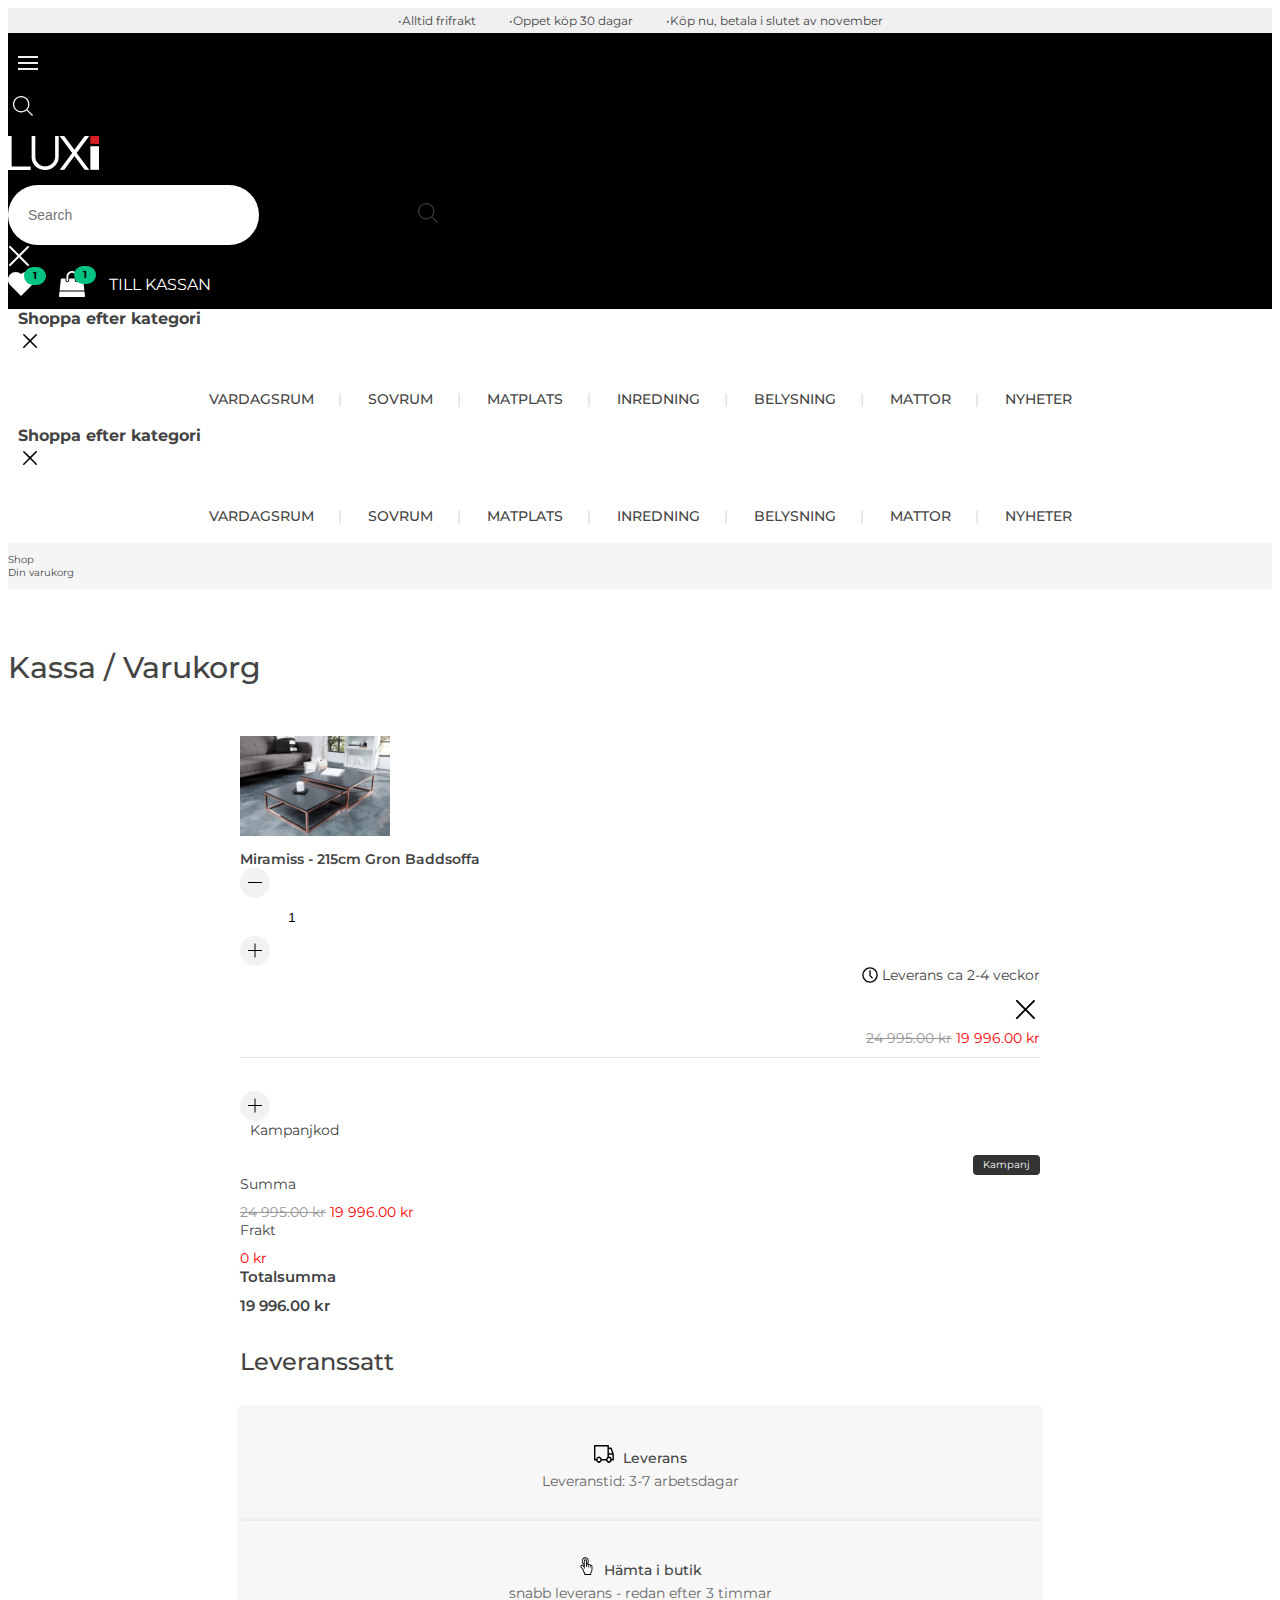
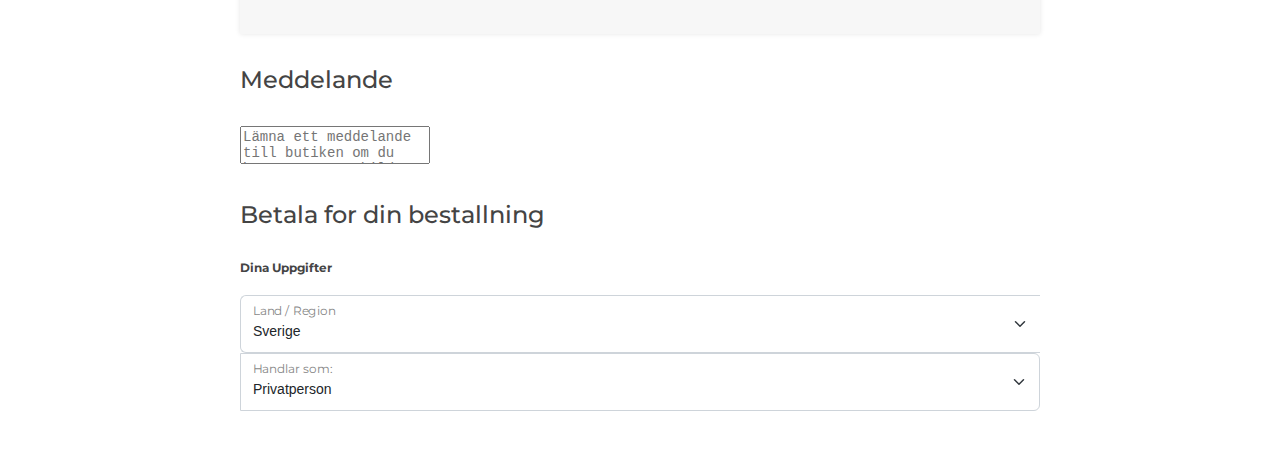
<file: checkout.html>
<!doctype html>
<html lang="en">
  <head>
    <!-- Required meta tags -->
    <meta charset="utf-8">
    <meta name="viewport" content="width=device-width, initial-scale=1, shrink-to-fit=no">
    <link rel="icon" type="image/x-icon" href="images/favicon.ico">

    <!-- Bootstrap CSS -->
    <link rel="stylesheet" href="https://cdn.jsdelivr.net/npm/bootstrap@4.2.1/dist/css/bootstrap.min.css" integrity="sha384-GJzZqFGwb1QTTN6wy59ffF1BuGJpLSa9DkKMp0DgiMDm4iYMj70gZWKYbI706tWS" crossorigin="anonymous">
    <link rel="stylesheet" href="https://cdn.jsdelivr.net/npm/swiper@8/swiper-bundle.min.css">
    <link rel="stylesheet" href="css/style.css">

    <title>LUXi</title>
  </head>
  <body>
    <header>
      <div class="heaerTopbar d-none d-lg-block">
        <div class="container">
          <ul class="htOptions">
            <li><a href="javascript:void(0)">Alltid frifrakt</a></li>
            <li><a href="javascript:void(0)">Oppet köp 30 dagar</a></li>
            <li><a href="javascript:void(0)">Köp nu, betala i slutet av november</a></li>
          </ul>
        </div>
      </div>
      <div class="headerSection">
        <div class="headerTopCol">
          <div class="container">
            <div class="row g-10 align-items-center">
              <div class="col-auto d-lg-none">
                <div class="menu-toggle d-lg-none">
                  <div class="menu-toggle__inner">
                    <span></span>
                    <span></span>
                    <span></span>
                  </div>
                </div>
              </div>
              <div class="col-auto d-lg-none">
                <span class="searchTrigger d-lg-none">
                  <img src="images/search-icon-white.svg" alt="...">
                </span>
              </div>
              <div class="col">
                <div class="logoCol">
                  <a href="index.html"><img src="images/logo.jpg" alt="..."></a>
                </div>
              </div>
              <div class="col-auto">
                <div class="row no-gutters align-items-center">
                  <div class="col">
                    <div class="searchMainCol">
                      <div class="searchInnerCol">
                        <form action="">
                          <div class="row no-gutters align-items-center">
                            <div class="col">
                              <div class="searchCol">
                                <input type="text" placeholder="Search" class="form-control">
                                <span class="searchIcon"><img src="images/search-icon.svg" alt="..."></span>
                              </div>
                            </div>
                            <div class="col-auto">
                              <span class="searchCloseTrihher d-lg-none"><img src="images/close-white.svg" alt=""></span>
                            </div>
                          </div>
                        </form>
                      </div>
                    </div>
                  </div>
                  <div class="col-auto">
                    <div class="hRightOptions">
                      <ul>
                        <li><a href="javascript:void(0)"><img src="images/heart.svg" alt="..."> <span class="notificationBadge">1</span></a></li>
                        <li><a href="javascript:void(0)"><img src="images/shopping-bag.svg" alt="..."> <span class="notificationBadge">1</span></a></li>
                        <li class="d-none d-lg-inline-block"><a href="javascript:void(0)" class="hrText">Till Kassan</a></li>
                      </ul>
                    </div>
                  </div>
                </div>
              </div>
            </div>
          </div>
        </div>
        <div class="d-none d-lg-block">
          <div class="menuCol">
            <div class="menuMbTitle d-lg-none">
              <div class="row g-0 align-items-center">
                <div class="col">
                  <h4>Shoppa efter kategori</h4>
                </div>
                <div class="col-auto">
                  <span class="menuCloseTrigger">
                    <img src="images/close-icon.svg" alt="...">
                  </span>
                </div>
              </div>
            </div>
            <div class="container">
              <div class="menuColMain">
                <div class="navCol">
                  <ul>
                    <li class="ddLinkCol">
                      <a href="javascript:void(0)"><span class="navImgCol"><img src="images/nav-img-1.jpg" alt="..."></span> <span class="navText">Vardagsrum</span></a>
                      <div class="megaMenu">
                        <div class="catTitleCol d-lg-none">
                          <div class="row g-0 align-items-center">
                            <div class="col-auto">
                              <span class="backTrigger"><img src="images/angle-left.svg" alt="..."></span>
                            </div>
                            <div class="col">
                              <h4 class="selectedCatTitle">Shoppa efter kategori</h4>
                            </div>
                            <div class="col-auto">
                              <span class="menuCloseTrigger">
                                <img src="images/close-icon.svg" alt="...">
                              </span>
                            </div>
                          </div>
                        </div>
                        <div class="container">
                          <div class="row g-10">
                            <div class="col-lg-3">
                              <div class="menuLgImg">
                                <a href="javascript:void(0)"><img src="images/nav-img-1.jpg" alt="..."></a>
                              </div>
                              <ul class="subMenu1">
                                <li>
                                  <a href="javascript:void(0)" class="menuTitle"><span class="navImgCol"><img src="images/nav-img-1.jpg" alt="..."></span> <span class="navText">Soffbord & Sidobord</span></a>
                                  <div class="ddMenuList subMenu2">
                                    <div class="linkTitleCol d-lg-none">
                                      <div class="row g-0 align-items-center">
                                        <div class="col-auto">
                                          <span class="backTrigger"><img src="images/angle-left.svg" alt="..."></span>
                                        </div>
                                        <div class="col">
                                          <h4 class="selectedLinkTitle">Shoppa efter kategori</h4>
                                        </div>
                                        <div class="col-auto">
                                          <span class="menuCloseTrigger">
                                            <img src="images/close-icon.svg" alt="...">
                                          </span>
                                        </div>
                                      </div>
                                    </div>
                                    <ul>
                                      <li><a href="javascript:void(0)" class="menuLink"><span class="navImgCol"><img src="images/nav-img-3.jpg" alt="..."></span> <span class="navText">Soffbord</span></a></li>
                                      <li><a href="javascript:void(0)" class="menuLink"><span class="navImgCol"><img src="images/nav-img-4.jpg" alt="..."></span> <span class="navText">Sidobord</span></a></li>
                                      <li><a href="javascript:void(0)" class="menuLink"><span class="navImgCol"><img src="images/nav-img-5.jpg" alt="..."></span> <span class="navText">Lorem Ipsum</span></a></li>
                                      <li><a href="javascript:void(0)" class="menuLink"><span class="navImgCol"><img src="images/nav-img-6.jpg" alt="..."></span> <span class="navText">Soffbord</span></a></li>
                                      <li><a href="javascript:void(0)" class="menuLink"><span class="navImgCol"><img src="images/nav-img-7.jpg" alt="..."></span> <span class="navText">Sidobord</span></a></li>
                                      <li><a href="javascript:void(0)" class="menuLink"><span class="navImgCol"><img src="images/nav-img-8.jpg" alt="..."></span> <span class="navText">Lorem Ipsum</span></a></li>
                                    </ul>
                                  </div>
                                </li>
                              </ul>
                            </div>
                            <div class="col-lg-3">
                              <div class="menuLgImg">
                                <a href="javascript:void(0)"><img src="images/nav-img-2.jpg" alt="..."></a>
                              </div>
                              <ul class="subMenu1">
                                <li>
                                  <a href="javascript:void(0)" class="menuTitle"><span class="navImgCol"><img src="images/nav-img-2.jpg" alt="..."></span> <span class="navText">Category Title 2</span></a>
                                  <div class="ddMenuList subMenu2">
                                    <div class="linkTitleCol d-lg-none">
                                      <div class="row g-0 align-items-center">
                                        <div class="col-auto">
                                          <span class="backTrigger"><img src="images/angle-left.svg" alt="..."></span>
                                        </div>
                                        <div class="col">
                                          <h4 class="selectedLinkTitle">Shoppa efter kategori</h4>
                                        </div>
                                        <div class="col-auto">
                                          <span class="menuCloseTrigger">
                                            <img src="images/close-icon.svg" alt="...">
                                          </span>
                                        </div>
                                      </div>
                                    </div>
                                    <ul>
                                      <li><a href="javascript:void(0)" class="menuLink"><span class="navImgCol"><img src="images/nav-img-3.jpg" alt="..."></span> <span class="navText">Soffbord</span></a></li>
                                      <li><a href="javascript:void(0)" class="menuLink"><span class="navImgCol"><img src="images/nav-img-4.jpg" alt="..."></span> <span class="navText">Sidobord</span></a></li>
                                      <li><a href="javascript:void(0)" class="menuLink"><span class="navImgCol"><img src="images/nav-img-5.jpg" alt="..."></span> <span class="navText">Lorem Ipsum</span></a></li>
                                      <li><a href="javascript:void(0)" class="menuLink"><span class="navImgCol"><img src="images/nav-img-6.jpg" alt="..."></span> <span class="navText">Soffbord</span></a></li>
                                      <li><a href="javascript:void(0)" class="menuLink"><span class="navImgCol"><img src="images/nav-img-7.jpg" alt="..."></span> <span class="navText">Sidobord</span></a></li>
                                      <li><a href="javascript:void(0)" class="menuLink"><span class="navImgCol"><img src="images/nav-img-8.jpg" alt="..."></span> <span class="navText">Lorem Ipsum</span></a></li>
                                    </ul>
                                  </div>
                                </li>
                              </ul>
                            </div>
                            <div class="col-lg-3">
                              <div class="menuLgImg">
                                <a href="javascript:void(0)"><img src="images/nav-img-3.jpg" alt="..."></a>
                              </div>
                              <ul class="subMenu1">
                                <li>
                                  <a href="javascript:void(0)" class="menuTitle"><span class="navImgCol"><img src="images/nav-img-3.jpg" alt="..."></span> <span class="navText">Category Title 3</span></a>
                                  <div class="ddMenuList subMenu2">
                                    <div class="linkTitleCol d-lg-none">
                                      <div class="row g-0 align-items-center">
                                        <div class="col-auto">
                                          <span class="backTrigger"><img src="images/angle-left.svg" alt="..."></span>
                                        </div>
                                        <div class="col">
                                          <h4 class="selectedLinkTitle">Shoppa efter kategori</h4>
                                        </div>
                                        <div class="col-auto">
                                          <span class="menuCloseTrigger">
                                            <img src="images/close-icon.svg" alt="...">
                                          </span>
                                        </div>
                                      </div>
                                    </div>
                                    <ul>
                                      <li><a href="javascript:void(0)" class="menuLink"><span class="navImgCol"><img src="images/nav-img-3.jpg" alt="..."></span> <span class="navText">Soffbord</span></a></li>
                                      <li><a href="javascript:void(0)" class="menuLink"><span class="navImgCol"><img src="images/nav-img-4.jpg" alt="..."></span> <span class="navText">Sidobord</span></a></li>
                                      <li><a href="javascript:void(0)" class="menuLink"><span class="navImgCol"><img src="images/nav-img-5.jpg" alt="..."></span> <span class="navText">Lorem Ipsum</span></a></li>
                                      <li><a href="javascript:void(0)" class="menuLink"><span class="navImgCol"><img src="images/nav-img-6.jpg" alt="..."></span> <span class="navText">Soffbord</span></a></li>
                                      <li><a href="javascript:void(0)" class="menuLink"><span class="navImgCol"><img src="images/nav-img-7.jpg" alt="..."></span> <span class="navText">Sidobord</span></a></li>
                                      <li><a href="javascript:void(0)" class="menuLink"><span class="navImgCol"><img src="images/nav-img-8.jpg" alt="..."></span> <span class="navText">Lorem Ipsum</span></a></li>
                                    </ul>
                                  </div>
                                </li>
                              </ul>
                            </div>
                            <div class="col-lg-3">
                              <div class="menuLgImg">
                                <a href="javascript:void(0)"><img src="images/nav-img-4.jpg" alt="..."></a>
                              </div>
                              <ul class="subMenu1">
                                <li>
                                  <a href="javascript:void(0)" class="menuTitle"><span class="navImgCol"><img src="images/nav-img-4.jpg" alt="..."></span> <span class="navText">Category Title 4</span></a>
                                  <div class="ddMenuList subMenu2">
                                    <div class="linkTitleCol d-lg-none">
                                      <div class="row g-0 align-items-center">
                                        <div class="col-auto">
                                          <span class="backTrigger"><img src="images/angle-left.svg" alt="..."></span>
                                        </div>
                                        <div class="col">
                                          <h4 class="selectedLinkTitle">Shoppa efter kategori</h4>
                                        </div>
                                        <div class="col-auto">
                                          <span class="menuCloseTrigger">
                                            <img src="images/close-icon.svg" alt="...">
                                          </span>
                                        </div>
                                      </div>
                                    </div>
                                    <ul>
                                      <li><a href="javascript:void(0)" class="menuLink"><span class="navImgCol"><img src="images/nav-img-3.jpg" alt="..."></span> <span class="navText">Soffbord</span></a></li>
                                      <li><a href="javascript:void(0)" class="menuLink"><span class="navImgCol"><img src="images/nav-img-4.jpg" alt="..."></span> <span class="navText">Sidobord</span></a></li>
                                      <li><a href="javascript:void(0)" class="menuLink"><span class="navImgCol"><img src="images/nav-img-5.jpg" alt="..."></span> <span class="navText">Lorem Ipsum</span></a></li>
                                      <li><a href="javascript:void(0)" class="menuLink"><span class="navImgCol"><img src="images/nav-img-6.jpg" alt="..."></span> <span class="navText">Soffbord</span></a></li>
                                      <li><a href="javascript:void(0)" class="menuLink"><span class="navImgCol"><img src="images/nav-img-7.jpg" alt="..."></span> <span class="navText">Sidobord</span></a></li>
                                      <li><a href="javascript:void(0)" class="menuLink"><span class="navImgCol"><img src="images/nav-img-8.jpg" alt="..."></span> <span class="navText">Lorem Ipsum</span></a></li>
                                    </ul>
                                  </div>
                                </li>
                              </ul>
                            </div>
                          </div>
                        </div>
                      </div>
                    </li>
                    <li class="ddLinkCol">
                      <a href="javascript:void(0)"><span class="navImgCol"><img src="images/nav-img-2.jpg" alt="..."></span> <span class="navText">Sovrum</span></a>
                      <div class="megaMenu">
                        <div class="catTitleCol d-lg-none">
                          <div class="row g-0 align-items-center">
                            <div class="col-auto">
                              <span class="backTrigger"><img src="images/angle-left.svg" alt="..."></span>
                            </div>
                            <div class="col">
                              <h4 class="selectedCatTitle">Shoppa efter kategori</h4>
                            </div>
                            <div class="col-auto">
                              <span class="menuCloseTrigger">
                                <img src="images/close-icon.svg" alt="...">
                              </span>
                            </div>
                          </div>
                        </div>
                        <div class="container">
                          <div class="row g-10">
                            <div class="col-lg-3">
                              <div class="menuLgImg">
                                <a href="javascript:void(0)"><img src="images/nav-img-1.jpg" alt="..."></a>
                              </div>
                              <ul class="subMenu1">
                                <li>
                                  <a href="javascript:void(0)" class="menuTitle"><span class="navImgCol"><img src="images/nav-img-1.jpg" alt="..."></span> <span class="navText">Category Title 1</span></a>
                                  <div class="ddMenuList subMenu2">
                                    <div class="linkTitleCol d-lg-none">
                                      <div class="row g-0 align-items-center">
                                        <div class="col-auto">
                                          <span class="backTrigger"><img src="images/angle-left.svg" alt="..."></span>
                                        </div>
                                        <div class="col">
                                          <h4 class="selectedLinkTitle">Shoppa efter kategori</h4>
                                        </div>
                                        <div class="col-auto">
                                          <span class="menuCloseTrigger">
                                            <img src="images/close-icon.svg" alt="...">
                                          </span>
                                        </div>
                                      </div>
                                    </div>
                                    <ul>
                                      <li><a href="javascript:void(0)" class="menuLink"><span class="navImgCol"><img src="images/nav-img-3.jpg" alt="..."></span> <span class="navText">Soffbord</span></a></li>
                                      <li><a href="javascript:void(0)" class="menuLink"><span class="navImgCol"><img src="images/nav-img-4.jpg" alt="..."></span> <span class="navText">Sidobord</span></a></li>
                                      <li><a href="javascript:void(0)" class="menuLink"><span class="navImgCol"><img src="images/nav-img-5.jpg" alt="..."></span> <span class="navText">Lorem Ipsum</span></a></li>
                                      <li><a href="javascript:void(0)" class="menuLink"><span class="navImgCol"><img src="images/nav-img-6.jpg" alt="..."></span> <span class="navText">Soffbord</span></a></li>
                                      <li><a href="javascript:void(0)" class="menuLink"><span class="navImgCol"><img src="images/nav-img-7.jpg" alt="..."></span> <span class="navText">Sidobord</span></a></li>
                                      <li><a href="javascript:void(0)" class="menuLink"><span class="navImgCol"><img src="images/nav-img-8.jpg" alt="..."></span> <span class="navText">Lorem Ipsum</span></a></li>
                                    </ul>
                                  </div>
                                </li>
                              </ul>
                            </div>
                            <div class="col-lg-3">
                              <div class="menuLgImg">
                                <a href="javascript:void(0)"><img src="images/nav-img-2.jpg" alt="..."></a>
                              </div>
                              <ul class="subMenu1">
                                <li>
                                  <a href="javascript:void(0)" class="menuTitle"><span class="navImgCol"><img src="images/nav-img-2.jpg" alt="..."></span> <span class="navText">Category Title 2</span></a>
                                  <div class="ddMenuList subMenu2">
                                    <div class="linkTitleCol d-lg-none">
                                      <div class="row g-0 align-items-center">
                                        <div class="col-auto">
                                          <span class="backTrigger"><img src="images/angle-left.svg" alt="..."></span>
                                        </div>
                                        <div class="col">
                                          <h4 class="selectedLinkTitle">Shoppa efter kategori</h4>
                                        </div>
                                        <div class="col-auto">
                                          <span class="menuCloseTrigger">
                                            <img src="images/close-icon.svg" alt="...">
                                          </span>
                                        </div>
                                      </div>
                                    </div>
                                    <ul>
                                      <li><a href="javascript:void(0)" class="menuLink"><span class="navImgCol"><img src="images/nav-img-3.jpg" alt="..."></span> <span class="navText">Soffbord</span></a></li>
                                      <li><a href="javascript:void(0)" class="menuLink"><span class="navImgCol"><img src="images/nav-img-4.jpg" alt="..."></span> <span class="navText">Sidobord</span></a></li>
                                      <li><a href="javascript:void(0)" class="menuLink"><span class="navImgCol"><img src="images/nav-img-5.jpg" alt="..."></span> <span class="navText">Lorem Ipsum</span></a></li>
                                      <li><a href="javascript:void(0)" class="menuLink"><span class="navImgCol"><img src="images/nav-img-6.jpg" alt="..."></span> <span class="navText">Soffbord</span></a></li>
                                      <li><a href="javascript:void(0)" class="menuLink"><span class="navImgCol"><img src="images/nav-img-7.jpg" alt="..."></span> <span class="navText">Sidobord</span></a></li>
                                      <li><a href="javascript:void(0)" class="menuLink"><span class="navImgCol"><img src="images/nav-img-8.jpg" alt="..."></span> <span class="navText">Lorem Ipsum</span></a></li>
                                    </ul>
                                  </div>
                                </li>
                              </ul>
                            </div>
                            <div class="col-lg-3">
                              <div class="menuLgImg">
                                <a href="javascript:void(0)"><img src="images/nav-img-3.jpg" alt="..."></a>
                              </div>
                              <ul class="subMenu1">
                                <li>
                                  <a href="javascript:void(0)" class="menuTitle"><span class="navImgCol"><img src="images/nav-img-3.jpg" alt="..."></span> <span class="navText">Category Title 3</span></a>
                                  <div class="ddMenuList subMenu2">
                                    <div class="linkTitleCol d-lg-none">
                                      <div class="row g-0 align-items-center">
                                        <div class="col-auto">
                                          <span class="backTrigger"><img src="images/angle-left.svg" alt="..."></span>
                                        </div>
                                        <div class="col">
                                          <h4 class="selectedLinkTitle">Shoppa efter kategori</h4>
                                        </div>
                                        <div class="col-auto">
                                          <span class="menuCloseTrigger">
                                            <img src="images/close-icon.svg" alt="...">
                                          </span>
                                        </div>
                                      </div>
                                    </div>
                                    <ul>
                                      <li><a href="javascript:void(0)" class="menuLink"><span class="navImgCol"><img src="images/nav-img-3.jpg" alt="..."></span> <span class="navText">Soffbord</span></a></li>
                                      <li><a href="javascript:void(0)" class="menuLink"><span class="navImgCol"><img src="images/nav-img-4.jpg" alt="..."></span> <span class="navText">Sidobord</span></a></li>
                                      <li><a href="javascript:void(0)" class="menuLink"><span class="navImgCol"><img src="images/nav-img-5.jpg" alt="..."></span> <span class="navText">Lorem Ipsum</span></a></li>
                                      <li><a href="javascript:void(0)" class="menuLink"><span class="navImgCol"><img src="images/nav-img-6.jpg" alt="..."></span> <span class="navText">Soffbord</span></a></li>
                                      <li><a href="javascript:void(0)" class="menuLink"><span class="navImgCol"><img src="images/nav-img-7.jpg" alt="..."></span> <span class="navText">Sidobord</span></a></li>
                                      <li><a href="javascript:void(0)" class="menuLink"><span class="navImgCol"><img src="images/nav-img-8.jpg" alt="..."></span> <span class="navText">Lorem Ipsum</span></a></li>
                                    </ul>
                                  </div>
                                </li>
                              </ul>
                            </div>
                            <div class="col-lg-3">
                              <div class="menuLgImg">
                                <a href="javascript:void(0)"><img src="images/nav-img-4.jpg" alt="..."></a>
                              </div>
                              <ul class="subMenu1">
                                <li>
                                  <a href="javascript:void(0)" class="menuTitle"><span class="navImgCol"><img src="images/nav-img-4.jpg" alt="..."></span> <span class="navText">Category Title 4</span></a>
                                  <div class="ddMenuList subMenu2">
                                    <div class="linkTitleCol d-lg-none">
                                      <div class="row g-0 align-items-center">
                                        <div class="col-auto">
                                          <span class="backTrigger"><img src="images/angle-left.svg" alt="..."></span>
                                        </div>
                                        <div class="col">
                                          <h4 class="selectedLinkTitle">Shoppa efter kategori</h4>
                                        </div>
                                        <div class="col-auto">
                                          <span class="menuCloseTrigger">
                                            <img src="images/close-icon.svg" alt="...">
                                          </span>
                                        </div>
                                      </div>
                                    </div>
                                    <ul>
                                      <li><a href="javascript:void(0)" class="menuLink"><span class="navImgCol"><img src="images/nav-img-3.jpg" alt="..."></span> <span class="navText">Soffbord</span></a></li>
                                      <li><a href="javascript:void(0)" class="menuLink"><span class="navImgCol"><img src="images/nav-img-4.jpg" alt="..."></span> <span class="navText">Sidobord</span></a></li>
                                      <li><a href="javascript:void(0)" class="menuLink"><span class="navImgCol"><img src="images/nav-img-5.jpg" alt="..."></span> <span class="navText">Lorem Ipsum</span></a></li>
                                      <li><a href="javascript:void(0)" class="menuLink"><span class="navImgCol"><img src="images/nav-img-6.jpg" alt="..."></span> <span class="navText">Soffbord</span></a></li>
                                      <li><a href="javascript:void(0)" class="menuLink"><span class="navImgCol"><img src="images/nav-img-7.jpg" alt="..."></span> <span class="navText">Sidobord</span></a></li>
                                      <li><a href="javascript:void(0)" class="menuLink"><span class="navImgCol"><img src="images/nav-img-8.jpg" alt="..."></span> <span class="navText">Lorem Ipsum</span></a></li>
                                    </ul>
                                  </div>
                                </li>
                              </ul>
                            </div>
                          </div>
                        </div>
                      </div>
                    </li>
                    <li class="ddLinkCol">
                      <a href="javascript:void(0)"><span class="navImgCol"><img src="images/nav-img-3.jpg" alt="..."></span> <span class="navText">Matplats</span></a>
                      <div class="megaMenu">
                        <div class="catTitleCol d-lg-none">
                          <div class="row g-0 align-items-center">
                            <div class="col-auto">
                              <span class="backTrigger"><img src="images/angle-left.svg" alt="..."></span>
                            </div>
                            <div class="col">
                              <h4 class="selectedCatTitle">Shoppa efter kategori</h4>
                            </div>
                            <div class="col-auto">
                              <span class="menuCloseTrigger">
                                <img src="images/close-icon.svg" alt="...">
                              </span>
                            </div>
                          </div>
                        </div>
                        <div class="container">
                          <div class="row g-10">
                            <div class="col-lg-3">
                              <div class="menuLgImg">
                                <a href="javascript:void(0)"><img src="images/nav-img-1.jpg" alt="..."></a>
                              </div>
                              <ul class="subMenu1">
                                <li>
                                  <a href="javascript:void(0)" class="menuTitle"><span class="navImgCol"><img src="images/nav-img-1.jpg" alt="..."></span> <span class="navText">Soffbord & Sidobord</span></a>
                                  <div class="ddMenuList subMenu2">
                                    <div class="linkTitleCol d-lg-none">
                                      <div class="row g-0 align-items-center">
                                        <div class="col-auto">
                                          <span class="backTrigger"><img src="images/angle-left.svg" alt="..."></span>
                                        </div>
                                        <div class="col">
                                          <h4 class="selectedLinkTitle">Shoppa efter kategori</h4>
                                        </div>
                                        <div class="col-auto">
                                          <span class="menuCloseTrigger">
                                            <img src="images/close-icon.svg" alt="...">
                                          </span>
                                        </div>
                                      </div>
                                    </div>
                                    <ul>
                                      <li><a href="javascript:void(0)" class="menuLink"><span class="navImgCol"><img src="images/nav-img-3.jpg" alt="..."></span> <span class="navText">Soffbord</span></a></li>
                                      <li><a href="javascript:void(0)" class="menuLink"><span class="navImgCol"><img src="images/nav-img-4.jpg" alt="..."></span> <span class="navText">Sidobord</span></a></li>
                                      <li><a href="javascript:void(0)" class="menuLink"><span class="navImgCol"><img src="images/nav-img-5.jpg" alt="..."></span> <span class="navText">Lorem Ipsum</span></a></li>
                                      <li><a href="javascript:void(0)" class="menuLink"><span class="navImgCol"><img src="images/nav-img-6.jpg" alt="..."></span> <span class="navText">Soffbord</span></a></li>
                                      <li><a href="javascript:void(0)" class="menuLink"><span class="navImgCol"><img src="images/nav-img-7.jpg" alt="..."></span> <span class="navText">Sidobord</span></a></li>
                                      <li><a href="javascript:void(0)" class="menuLink"><span class="navImgCol"><img src="images/nav-img-8.jpg" alt="..."></span> <span class="navText">Lorem Ipsum</span></a></li>
                                    </ul>
                                  </div>
                                </li>
                              </ul>
                            </div>
                            <div class="col-lg-3">
                              <div class="menuLgImg">
                                <a href="javascript:void(0)"><img src="images/nav-img-2.jpg" alt="..."></a>
                              </div>
                              <ul class="subMenu1">
                                <li>
                                  <a href="javascript:void(0)" class="menuTitle"><span class="navImgCol"><img src="images/nav-img-2.jpg" alt="..."></span> <span class="navText">Category Title 2</span></a>
                                  <div class="ddMenuList subMenu2">
                                    <div class="linkTitleCol d-lg-none">
                                      <div class="row g-0 align-items-center">
                                        <div class="col-auto">
                                          <span class="backTrigger"><img src="images/angle-left.svg" alt="..."></span>
                                        </div>
                                        <div class="col">
                                          <h4 class="selectedLinkTitle">Shoppa efter kategori</h4>
                                        </div>
                                        <div class="col-auto">
                                          <span class="menuCloseTrigger">
                                            <img src="images/close-icon.svg" alt="...">
                                          </span>
                                        </div>
                                      </div>
                                    </div>
                                    <ul>
                                      <li><a href="javascript:void(0)" class="menuLink"><span class="navImgCol"><img src="images/nav-img-3.jpg" alt="..."></span> <span class="navText">Soffbord</span></a></li>
                                      <li><a href="javascript:void(0)" class="menuLink"><span class="navImgCol"><img src="images/nav-img-4.jpg" alt="..."></span> <span class="navText">Sidobord</span></a></li>
                                      <li><a href="javascript:void(0)" class="menuLink"><span class="navImgCol"><img src="images/nav-img-5.jpg" alt="..."></span> <span class="navText">Lorem Ipsum</span></a></li>
                                      <li><a href="javascript:void(0)" class="menuLink"><span class="navImgCol"><img src="images/nav-img-6.jpg" alt="..."></span> <span class="navText">Soffbord</span></a></li>
                                      <li><a href="javascript:void(0)" class="menuLink"><span class="navImgCol"><img src="images/nav-img-7.jpg" alt="..."></span> <span class="navText">Sidobord</span></a></li>
                                      <li><a href="javascript:void(0)" class="menuLink"><span class="navImgCol"><img src="images/nav-img-8.jpg" alt="..."></span> <span class="navText">Lorem Ipsum</span></a></li>
                                    </ul>
                                  </div>
                                </li>
                              </ul>
                            </div>
                            <div class="col-lg-3">
                              <div class="menuLgImg">
                                <a href="javascript:void(0)"><img src="images/nav-img-3.jpg" alt="..."></a>
                              </div>
                              <ul class="subMenu1">
                                <li>
                                  <a href="javascript:void(0)" class="menuTitle"><span class="navImgCol"><img src="images/nav-img-3.jpg" alt="..."></span> <span class="navText">Category Title 3</span></a>
                                  <div class="ddMenuList subMenu2">
                                    <div class="linkTitleCol d-lg-none">
                                      <div class="row g-0 align-items-center">
                                        <div class="col-auto">
                                          <span class="backTrigger"><img src="images/angle-left.svg" alt="..."></span>
                                        </div>
                                        <div class="col">
                                          <h4 class="selectedLinkTitle">Shoppa efter kategori</h4>
                                        </div>
                                        <div class="col-auto">
                                          <span class="menuCloseTrigger">
                                            <img src="images/close-icon.svg" alt="...">
                                          </span>
                                        </div>
                                      </div>
                                    </div>
                                    <ul>
                                      <li><a href="javascript:void(0)" class="menuLink"><span class="navImgCol"><img src="images/nav-img-3.jpg" alt="..."></span> <span class="navText">Soffbord</span></a></li>
                                      <li><a href="javascript:void(0)" class="menuLink"><span class="navImgCol"><img src="images/nav-img-4.jpg" alt="..."></span> <span class="navText">Sidobord</span></a></li>
                                      <li><a href="javascript:void(0)" class="menuLink"><span class="navImgCol"><img src="images/nav-img-5.jpg" alt="..."></span> <span class="navText">Lorem Ipsum</span></a></li>
                                      <li><a href="javascript:void(0)" class="menuLink"><span class="navImgCol"><img src="images/nav-img-6.jpg" alt="..."></span> <span class="navText">Soffbord</span></a></li>
                                      <li><a href="javascript:void(0)" class="menuLink"><span class="navImgCol"><img src="images/nav-img-7.jpg" alt="..."></span> <span class="navText">Sidobord</span></a></li>
                                      <li><a href="javascript:void(0)" class="menuLink"><span class="navImgCol"><img src="images/nav-img-8.jpg" alt="..."></span> <span class="navText">Lorem Ipsum</span></a></li>
                                    </ul>
                                  </div>
                                </li>
                              </ul>
                            </div>
                            <div class="col-lg-3">
                              <div class="menuLgImg">
                                <a href="javascript:void(0)"><img src="images/nav-img-4.jpg" alt="..."></a>
                              </div>
                              <ul class="subMenu1">
                                <li>
                                  <a href="javascript:void(0)" class="menuTitle"><span class="navImgCol"><img src="images/nav-img-4.jpg" alt="..."></span> <span class="navText">Category Title 4</span></a>
                                  <div class="ddMenuList subMenu2">
                                    <div class="linkTitleCol d-lg-none">
                                      <div class="row g-0 align-items-center">
                                        <div class="col-auto">
                                          <span class="backTrigger"><img src="images/angle-left.svg" alt="..."></span>
                                        </div>
                                        <div class="col">
                                          <h4 class="selectedLinkTitle">Shoppa efter kategori</h4>
                                        </div>
                                        <div class="col-auto">
                                          <span class="menuCloseTrigger">
                                            <img src="images/close-icon.svg" alt="...">
                                          </span>
                                        </div>
                                      </div>
                                    </div>
                                    <ul>
                                      <li><a href="javascript:void(0)" class="menuLink"><span class="navImgCol"><img src="images/nav-img-3.jpg" alt="..."></span> <span class="navText">Soffbord</span></a></li>
                                      <li><a href="javascript:void(0)" class="menuLink"><span class="navImgCol"><img src="images/nav-img-4.jpg" alt="..."></span> <span class="navText">Sidobord</span></a></li>
                                      <li><a href="javascript:void(0)" class="menuLink"><span class="navImgCol"><img src="images/nav-img-5.jpg" alt="..."></span> <span class="navText">Lorem Ipsum</span></a></li>
                                      <li><a href="javascript:void(0)" class="menuLink"><span class="navImgCol"><img src="images/nav-img-6.jpg" alt="..."></span> <span class="navText">Soffbord</span></a></li>
                                      <li><a href="javascript:void(0)" class="menuLink"><span class="navImgCol"><img src="images/nav-img-7.jpg" alt="..."></span> <span class="navText">Sidobord</span></a></li>
                                      <li><a href="javascript:void(0)" class="menuLink"><span class="navImgCol"><img src="images/nav-img-8.jpg" alt="..."></span> <span class="navText">Lorem Ipsum</span></a></li>
                                    </ul>
                                  </div>
                                </li>
                              </ul>
                            </div>
                          </div>
                        </div>
                      </div>
                    </li>
                    <li class="ddLinkCol">
                      <a href="javascript:void(0)"><span class="navImgCol"><img src="images/nav-img-4.jpg" alt="..."></span> <span class="navText">Inredning</span></a>
                      <div class="megaMenu">
                        <div class="catTitleCol d-lg-none">
                          <div class="row g-0 align-items-center">
                            <div class="col-auto">
                              <span class="backTrigger"><img src="images/angle-left.svg" alt="..."></span>
                            </div>
                            <div class="col">
                              <h4 class="selectedCatTitle">Shoppa efter kategori</h4>
                            </div>
                            <div class="col-auto">
                              <span class="menuCloseTrigger">
                                <img src="images/close-icon.svg" alt="...">
                              </span>
                            </div>
                          </div>
                        </div>
                        <div class="container">
                          <div class="row g-10">
                            <div class="col-lg-3">
                              <div class="menuLgImg">
                                <a href="javascript:void(0)"><img src="images/nav-img-1.jpg" alt="..."></a>
                              </div>
                              <ul class="subMenu1">
                                <li>
                                  <a href="javascript:void(0)" class="menuTitle"><span class="navImgCol"><img src="images/nav-img-1.jpg" alt="..."></span> <span class="navText">Category Title 1</span></a>
                                  <div class="ddMenuList subMenu2">
                                    <div class="linkTitleCol d-lg-none">
                                      <div class="row g-0 align-items-center">
                                        <div class="col-auto">
                                          <span class="backTrigger"><img src="images/angle-left.svg" alt="..."></span>
                                        </div>
                                        <div class="col">
                                          <h4 class="selectedLinkTitle">Shoppa efter kategori</h4>
                                        </div>
                                        <div class="col-auto">
                                          <span class="menuCloseTrigger">
                                            <img src="images/close-icon.svg" alt="...">
                                          </span>
                                        </div>
                                      </div>
                                    </div>
                                    <ul>
                                      <li><a href="javascript:void(0)" class="menuLink"><span class="navImgCol"><img src="images/nav-img-3.jpg" alt="..."></span> <span class="navText">Soffbord</span></a></li>
                                      <li><a href="javascript:void(0)" class="menuLink"><span class="navImgCol"><img src="images/nav-img-4.jpg" alt="..."></span> <span class="navText">Sidobord</span></a></li>
                                      <li><a href="javascript:void(0)" class="menuLink"><span class="navImgCol"><img src="images/nav-img-5.jpg" alt="..."></span> <span class="navText">Lorem Ipsum</span></a></li>
                                      <li><a href="javascript:void(0)" class="menuLink"><span class="navImgCol"><img src="images/nav-img-6.jpg" alt="..."></span> <span class="navText">Soffbord</span></a></li>
                                      <li><a href="javascript:void(0)" class="menuLink"><span class="navImgCol"><img src="images/nav-img-7.jpg" alt="..."></span> <span class="navText">Sidobord</span></a></li>
                                      <li><a href="javascript:void(0)" class="menuLink"><span class="navImgCol"><img src="images/nav-img-8.jpg" alt="..."></span> <span class="navText">Lorem Ipsum</span></a></li>
                                    </ul>
                                  </div>
                                </li>
                              </ul>
                            </div>
                            <div class="col-lg-3">
                              <div class="menuLgImg">
                                <a href="javascript:void(0)"><img src="images/nav-img-2.jpg" alt="..."></a>
                              </div>
                              <ul class="subMenu1">
                                <li>
                                  <a href="javascript:void(0)" class="menuTitle"><span class="navImgCol"><img src="images/nav-img-2.jpg" alt="..."></span> <span class="navText">Category Title 2</span></a>
                                  <div class="ddMenuList subMenu2">
                                    <div class="linkTitleCol d-lg-none">
                                      <div class="row g-0 align-items-center">
                                        <div class="col-auto">
                                          <span class="backTrigger"><img src="images/angle-left.svg" alt="..."></span>
                                        </div>
                                        <div class="col">
                                          <h4 class="selectedLinkTitle">Shoppa efter kategori</h4>
                                        </div>
                                        <div class="col-auto">
                                          <span class="menuCloseTrigger">
                                            <img src="images/close-icon.svg" alt="...">
                                          </span>
                                        </div>
                                      </div>
                                    </div>
                                    <ul>
                                      <li><a href="javascript:void(0)" class="menuLink"><span class="navImgCol"><img src="images/nav-img-3.jpg" alt="..."></span> <span class="navText">Soffbord</span></a></li>
                                      <li><a href="javascript:void(0)" class="menuLink"><span class="navImgCol"><img src="images/nav-img-4.jpg" alt="..."></span> <span class="navText">Sidobord</span></a></li>
                                      <li><a href="javascript:void(0)" class="menuLink"><span class="navImgCol"><img src="images/nav-img-5.jpg" alt="..."></span> <span class="navText">Lorem Ipsum</span></a></li>
                                      <li><a href="javascript:void(0)" class="menuLink"><span class="navImgCol"><img src="images/nav-img-6.jpg" alt="..."></span> <span class="navText">Soffbord</span></a></li>
                                      <li><a href="javascript:void(0)" class="menuLink"><span class="navImgCol"><img src="images/nav-img-7.jpg" alt="..."></span> <span class="navText">Sidobord</span></a></li>
                                      <li><a href="javascript:void(0)" class="menuLink"><span class="navImgCol"><img src="images/nav-img-8.jpg" alt="..."></span> <span class="navText">Lorem Ipsum</span></a></li>
                                    </ul>
                                  </div>
                                </li>
                              </ul>
                            </div>
                            <div class="col-lg-3">
                              <div class="menuLgImg">
                                <a href="javascript:void(0)"><img src="images/nav-img-3.jpg" alt="..."></a>
                              </div>
                              <ul class="subMenu1">
                                <li>
                                  <a href="javascript:void(0)" class="menuTitle"><span class="navImgCol"><img src="images/nav-img-3.jpg" alt="..."></span> <span class="navText">Category Title 3</span></a>
                                  <div class="ddMenuList subMenu2">
                                    <div class="linkTitleCol d-lg-none">
                                      <div class="row g-0 align-items-center">
                                        <div class="col-auto">
                                          <span class="backTrigger"><img src="images/angle-left.svg" alt="..."></span>
                                        </div>
                                        <div class="col">
                                          <h4 class="selectedLinkTitle">Shoppa efter kategori</h4>
                                        </div>
                                        <div class="col-auto">
                                          <span class="menuCloseTrigger">
                                            <img src="images/close-icon.svg" alt="...">
                                          </span>
                                        </div>
                                      </div>
                                    </div>
                                    <ul>
                                      <li><a href="javascript:void(0)" class="menuLink"><span class="navImgCol"><img src="images/nav-img-3.jpg" alt="..."></span> <span class="navText">Soffbord</span></a></li>
                                      <li><a href="javascript:void(0)" class="menuLink"><span class="navImgCol"><img src="images/nav-img-4.jpg" alt="..."></span> <span class="navText">Sidobord</span></a></li>
                                      <li><a href="javascript:void(0)" class="menuLink"><span class="navImgCol"><img src="images/nav-img-5.jpg" alt="..."></span> <span class="navText">Lorem Ipsum</span></a></li>
                                      <li><a href="javascript:void(0)" class="menuLink"><span class="navImgCol"><img src="images/nav-img-6.jpg" alt="..."></span> <span class="navText">Soffbord</span></a></li>
                                      <li><a href="javascript:void(0)" class="menuLink"><span class="navImgCol"><img src="images/nav-img-7.jpg" alt="..."></span> <span class="navText">Sidobord</span></a></li>
                                      <li><a href="javascript:void(0)" class="menuLink"><span class="navImgCol"><img src="images/nav-img-8.jpg" alt="..."></span> <span class="navText">Lorem Ipsum</span></a></li>
                                    </ul>
                                  </div>
                                </li>
                              </ul>
                            </div>
                            <div class="col-lg-3">
                              <div class="menuLgImg">
                                <a href="javascript:void(0)"><img src="images/nav-img-4.jpg" alt="..."></a>
                              </div>
                              <ul class="subMenu1">
                                <li>
                                  <a href="javascript:void(0)" class="menuTitle"><span class="navImgCol"><img src="images/nav-img-4.jpg" alt="..."></span> <span class="navText">Category Title 4</span></a>
                                  <div class="ddMenuList subMenu2">
                                    <div class="linkTitleCol d-lg-none">
                                      <div class="row g-0 align-items-center">
                                        <div class="col-auto">
                                          <span class="backTrigger"><img src="images/angle-left.svg" alt="..."></span>
                                        </div>
                                        <div class="col">
                                          <h4 class="selectedLinkTitle">Shoppa efter kategori</h4>
                                        </div>
                                        <div class="col-auto">
                                          <span class="menuCloseTrigger">
                                            <img src="images/close-icon.svg" alt="...">
                                          </span>
                                        </div>
                                      </div>
                                    </div>
                                    <ul>
                                      <li><a href="javascript:void(0)" class="menuLink"><span class="navImgCol"><img src="images/nav-img-3.jpg" alt="..."></span> <span class="navText">Soffbord</span></a></li>
                                      <li><a href="javascript:void(0)" class="menuLink"><span class="navImgCol"><img src="images/nav-img-4.jpg" alt="..."></span> <span class="navText">Sidobord</span></a></li>
                                      <li><a href="javascript:void(0)" class="menuLink"><span class="navImgCol"><img src="images/nav-img-5.jpg" alt="..."></span> <span class="navText">Lorem Ipsum</span></a></li>
                                      <li><a href="javascript:void(0)" class="menuLink"><span class="navImgCol"><img src="images/nav-img-6.jpg" alt="..."></span> <span class="navText">Soffbord</span></a></li>
                                      <li><a href="javascript:void(0)" class="menuLink"><span class="navImgCol"><img src="images/nav-img-7.jpg" alt="..."></span> <span class="navText">Sidobord</span></a></li>
                                      <li><a href="javascript:void(0)" class="menuLink"><span class="navImgCol"><img src="images/nav-img-8.jpg" alt="..."></span> <span class="navText">Lorem Ipsum</span></a></li>
                                    </ul>
                                  </div>
                                </li>
                              </ul>
                            </div>
                          </div>
                        </div>
                      </div>
                    </li>
                    <li class="ddLinkCol">
                      <a href="javascript:void(0)"><span class="navImgCol"><img src="images/nav-img-5.jpg" alt="..."></span> <span class="navText">Belysning</span></a>
                      <div class="megaMenu">
                        <div class="catTitleCol d-lg-none">
                          <div class="row g-0 align-items-center">
                            <div class="col-auto">
                              <span class="backTrigger"><img src="images/angle-left.svg" alt="..."></span>
                            </div>
                            <div class="col">
                              <h4 class="selectedCatTitle">Shoppa efter kategori</h4>
                            </div>
                            <div class="col-auto">
                              <span class="menuCloseTrigger">
                                <img src="images/close-icon.svg" alt="...">
                              </span>
                            </div>
                          </div>
                        </div>
                        <div class="container">
                          <div class="row g-10">
                            <div class="col-lg-3">
                              <div class="menuLgImg">
                                <a href="javascript:void(0)"><img src="images/nav-img-1.jpg" alt="..."></a>
                              </div>
                              <ul class="subMenu1">
                                <li>
                                  <a href="javascript:void(0)" class="menuTitle"><span class="navImgCol"><img src="images/nav-img-1.jpg" alt="..."></span> <span class="navText">Soffbord & Sidobord</span></a>
                                  <div class="ddMenuList subMenu2">
                                    <div class="linkTitleCol d-lg-none">
                                      <div class="row g-0 align-items-center">
                                        <div class="col-auto">
                                          <span class="backTrigger"><img src="images/angle-left.svg" alt="..."></span>
                                        </div>
                                        <div class="col">
                                          <h4 class="selectedLinkTitle">Shoppa efter kategori</h4>
                                        </div>
                                        <div class="col-auto">
                                          <span class="menuCloseTrigger">
                                            <img src="images/close-icon.svg" alt="...">
                                          </span>
                                        </div>
                                      </div>
                                    </div>
                                    <ul>
                                      <li><a href="javascript:void(0)" class="menuLink"><span class="navImgCol"><img src="images/nav-img-3.jpg" alt="..."></span> <span class="navText">Soffbord</span></a></li>
                                      <li><a href="javascript:void(0)" class="menuLink"><span class="navImgCol"><img src="images/nav-img-4.jpg" alt="..."></span> <span class="navText">Sidobord</span></a></li>
                                      <li><a href="javascript:void(0)" class="menuLink"><span class="navImgCol"><img src="images/nav-img-5.jpg" alt="..."></span> <span class="navText">Lorem Ipsum</span></a></li>
                                      <li><a href="javascript:void(0)" class="menuLink"><span class="navImgCol"><img src="images/nav-img-6.jpg" alt="..."></span> <span class="navText">Soffbord</span></a></li>
                                      <li><a href="javascript:void(0)" class="menuLink"><span class="navImgCol"><img src="images/nav-img-7.jpg" alt="..."></span> <span class="navText">Sidobord</span></a></li>
                                      <li><a href="javascript:void(0)" class="menuLink"><span class="navImgCol"><img src="images/nav-img-8.jpg" alt="..."></span> <span class="navText">Lorem Ipsum</span></a></li>
                                    </ul>
                                  </div>
                                </li>
                              </ul>
                            </div>
                            <div class="col-lg-3">
                              <div class="menuLgImg">
                                <a href="javascript:void(0)"><img src="images/nav-img-2.jpg" alt="..."></a>
                              </div>
                              <ul class="subMenu1">
                                <li>
                                  <a href="javascript:void(0)" class="menuTitle"><span class="navImgCol"><img src="images/nav-img-2.jpg" alt="..."></span> <span class="navText">Category Title 2</span></a>
                                  <div class="ddMenuList subMenu2">
                                    <div class="linkTitleCol d-lg-none">
                                      <div class="row g-0 align-items-center">
                                        <div class="col-auto">
                                          <span class="backTrigger"><img src="images/angle-left.svg" alt="..."></span>
                                        </div>
                                        <div class="col">
                                          <h4 class="selectedLinkTitle">Shoppa efter kategori</h4>
                                        </div>
                                        <div class="col-auto">
                                          <span class="menuCloseTrigger">
                                            <img src="images/close-icon.svg" alt="...">
                                          </span>
                                        </div>
                                      </div>
                                    </div>
                                    <ul>
                                      <li><a href="javascript:void(0)" class="menuLink"><span class="navImgCol"><img src="images/nav-img-3.jpg" alt="..."></span> <span class="navText">Soffbord</span></a></li>
                                      <li><a href="javascript:void(0)" class="menuLink"><span class="navImgCol"><img src="images/nav-img-4.jpg" alt="..."></span> <span class="navText">Sidobord</span></a></li>
                                      <li><a href="javascript:void(0)" class="menuLink"><span class="navImgCol"><img src="images/nav-img-5.jpg" alt="..."></span> <span class="navText">Lorem Ipsum</span></a></li>
                                      <li><a href="javascript:void(0)" class="menuLink"><span class="navImgCol"><img src="images/nav-img-6.jpg" alt="..."></span> <span class="navText">Soffbord</span></a></li>
                                      <li><a href="javascript:void(0)" class="menuLink"><span class="navImgCol"><img src="images/nav-img-7.jpg" alt="..."></span> <span class="navText">Sidobord</span></a></li>
                                      <li><a href="javascript:void(0)" class="menuLink"><span class="navImgCol"><img src="images/nav-img-8.jpg" alt="..."></span> <span class="navText">Lorem Ipsum</span></a></li>
                                    </ul>
                                  </div>
                                </li>
                              </ul>
                            </div>
                            <div class="col-lg-3">
                              <div class="menuLgImg">
                                <a href="javascript:void(0)"><img src="images/nav-img-3.jpg" alt="..."></a>
                              </div>
                              <ul class="subMenu1">
                                <li>
                                  <a href="javascript:void(0)" class="menuTitle"><span class="navImgCol"><img src="images/nav-img-3.jpg" alt="..."></span> <span class="navText">Category Title 3</span></a>
                                  <div class="ddMenuList subMenu2">
                                    <div class="linkTitleCol d-lg-none">
                                      <div class="row g-0 align-items-center">
                                        <div class="col-auto">
                                          <span class="backTrigger"><img src="images/angle-left.svg" alt="..."></span>
                                        </div>
                                        <div class="col">
                                          <h4 class="selectedLinkTitle">Shoppa efter kategori</h4>
                                        </div>
                                        <div class="col-auto">
                                          <span class="menuCloseTrigger">
                                            <img src="images/close-icon.svg" alt="...">
                                          </span>
                                        </div>
                                      </div>
                                    </div>
                                    <ul>
                                      <li><a href="javascript:void(0)" class="menuLink"><span class="navImgCol"><img src="images/nav-img-3.jpg" alt="..."></span> <span class="navText">Soffbord</span></a></li>
                                      <li><a href="javascript:void(0)" class="menuLink"><span class="navImgCol"><img src="images/nav-img-4.jpg" alt="..."></span> <span class="navText">Sidobord</span></a></li>
                                      <li><a href="javascript:void(0)" class="menuLink"><span class="navImgCol"><img src="images/nav-img-5.jpg" alt="..."></span> <span class="navText">Lorem Ipsum</span></a></li>
                                      <li><a href="javascript:void(0)" class="menuLink"><span class="navImgCol"><img src="images/nav-img-6.jpg" alt="..."></span> <span class="navText">Soffbord</span></a></li>
                                      <li><a href="javascript:void(0)" class="menuLink"><span class="navImgCol"><img src="images/nav-img-7.jpg" alt="..."></span> <span class="navText">Sidobord</span></a></li>
                                      <li><a href="javascript:void(0)" class="menuLink"><span class="navImgCol"><img src="images/nav-img-8.jpg" alt="..."></span> <span class="navText">Lorem Ipsum</span></a></li>
                                    </ul>
                                  </div>
                                </li>
                              </ul>
                            </div>
                            <div class="col-lg-3">
                              <div class="menuLgImg">
                                <a href="javascript:void(0)"><img src="images/nav-img-4.jpg" alt="..."></a>
                              </div>
                              <ul class="subMenu1">
                                <li>
                                  <a href="javascript:void(0)" class="menuTitle"><span class="navImgCol"><img src="images/nav-img-4.jpg" alt="..."></span> <span class="navText">Category Title 4</span></a>
                                  <div class="ddMenuList subMenu2">
                                    <div class="linkTitleCol d-lg-none">
                                      <div class="row g-0 align-items-center">
                                        <div class="col-auto">
                                          <span class="backTrigger"><img src="images/angle-left.svg" alt="..."></span>
                                        </div>
                                        <div class="col">
                                          <h4 class="selectedLinkTitle">Shoppa efter kategori</h4>
                                        </div>
                                        <div class="col-auto">
                                          <span class="menuCloseTrigger">
                                            <img src="images/close-icon.svg" alt="...">
                                          </span>
                                        </div>
                                      </div>
                                    </div>
                                    <ul>
                                      <li><a href="javascript:void(0)" class="menuLink"><span class="navImgCol"><img src="images/nav-img-3.jpg" alt="..."></span> <span class="navText">Soffbord</span></a></li>
                                      <li><a href="javascript:void(0)" class="menuLink"><span class="navImgCol"><img src="images/nav-img-4.jpg" alt="..."></span> <span class="navText">Sidobord</span></a></li>
                                      <li><a href="javascript:void(0)" class="menuLink"><span class="navImgCol"><img src="images/nav-img-5.jpg" alt="..."></span> <span class="navText">Lorem Ipsum</span></a></li>
                                      <li><a href="javascript:void(0)" class="menuLink"><span class="navImgCol"><img src="images/nav-img-6.jpg" alt="..."></span> <span class="navText">Soffbord</span></a></li>
                                      <li><a href="javascript:void(0)" class="menuLink"><span class="navImgCol"><img src="images/nav-img-7.jpg" alt="..."></span> <span class="navText">Sidobord</span></a></li>
                                      <li><a href="javascript:void(0)" class="menuLink"><span class="navImgCol"><img src="images/nav-img-8.jpg" alt="..."></span> <span class="navText">Lorem Ipsum</span></a></li>
                                    </ul>
                                  </div>
                                </li>
                              </ul>
                            </div>
                          </div>
                        </div>
                      </div>
                    </li>
                    <li class="ddLinkCol">
                      <a href="javascript:void(0)"><span class="navImgCol"><img src="images/nav-img-6.jpg" alt="..."></span> <span class="navText">Mattor</span></a>
                      <div class="megaMenu">
                        <div class="catTitleCol d-lg-none">
                          <div class="row g-0 align-items-center">
                            <div class="col-auto">
                              <span class="backTrigger"><img src="images/angle-left.svg" alt="..."></span>
                            </div>
                            <div class="col">
                              <h4 class="selectedCatTitle">Shoppa efter kategori</h4>
                            </div>
                            <div class="col-auto">
                              <span class="menuCloseTrigger">
                                <img src="images/close-icon.svg" alt="...">
                              </span>
                            </div>
                          </div>
                        </div>
                        <div class="container">
                          <div class="row g-10">
                            <div class="col-lg-3">
                              <div class="menuLgImg">
                                <a href="javascript:void(0)"><img src="images/nav-img-1.jpg" alt="..."></a>
                              </div>
                              <ul class="subMenu1">
                                <li>
                                  <a href="javascript:void(0)" class="menuTitle"><span class="navImgCol"><img src="images/nav-img-1.jpg" alt="..."></span> <span class="navText">Category Title 1</span></a>
                                  <div class="ddMenuList subMenu2">
                                    <div class="linkTitleCol d-lg-none">
                                      <div class="row g-0 align-items-center">
                                        <div class="col-auto">
                                          <span class="backTrigger"><img src="images/angle-left.svg" alt="..."></span>
                                        </div>
                                        <div class="col">
                                          <h4 class="selectedLinkTitle">Shoppa efter kategori</h4>
                                        </div>
                                        <div class="col-auto">
                                          <span class="menuCloseTrigger">
                                            <img src="images/close-icon.svg" alt="...">
                                          </span>
                                        </div>
                                      </div>
                                    </div>
                                    <ul>
                                      <li><a href="javascript:void(0)" class="menuLink"><span class="navImgCol"><img src="images/nav-img-3.jpg" alt="..."></span> <span class="navText">Soffbord</span></a></li>
                                      <li><a href="javascript:void(0)" class="menuLink"><span class="navImgCol"><img src="images/nav-img-4.jpg" alt="..."></span> <span class="navText">Sidobord</span></a></li>
                                      <li><a href="javascript:void(0)" class="menuLink"><span class="navImgCol"><img src="images/nav-img-5.jpg" alt="..."></span> <span class="navText">Lorem Ipsum</span></a></li>
                                      <li><a href="javascript:void(0)" class="menuLink"><span class="navImgCol"><img src="images/nav-img-6.jpg" alt="..."></span> <span class="navText">Soffbord</span></a></li>
                                      <li><a href="javascript:void(0)" class="menuLink"><span class="navImgCol"><img src="images/nav-img-7.jpg" alt="..."></span> <span class="navText">Sidobord</span></a></li>
                                      <li><a href="javascript:void(0)" class="menuLink"><span class="navImgCol"><img src="images/nav-img-8.jpg" alt="..."></span> <span class="navText">Lorem Ipsum</span></a></li>
                                    </ul>
                                  </div>
                                </li>
                              </ul>
                            </div>
                            <div class="col-lg-3">
                              <div class="menuLgImg">
                                <a href="javascript:void(0)"><img src="images/nav-img-2.jpg" alt="..."></a>
                              </div>
                              <ul class="subMenu1">
                                <li>
                                  <a href="javascript:void(0)" class="menuTitle"><span class="navImgCol"><img src="images/nav-img-2.jpg" alt="..."></span> <span class="navText">Category Title 2</span></a>
                                  <div class="ddMenuList subMenu2">
                                    <div class="linkTitleCol d-lg-none">
                                      <div class="row g-0 align-items-center">
                                        <div class="col-auto">
                                          <span class="backTrigger"><img src="images/angle-left.svg" alt="..."></span>
                                        </div>
                                        <div class="col">
                                          <h4 class="selectedLinkTitle">Shoppa efter kategori</h4>
                                        </div>
                                        <div class="col-auto">
                                          <span class="menuCloseTrigger">
                                            <img src="images/close-icon.svg" alt="...">
                                          </span>
                                        </div>
                                      </div>
                                    </div>
                                    <ul>
                                      <li><a href="javascript:void(0)" class="menuLink"><span class="navImgCol"><img src="images/nav-img-3.jpg" alt="..."></span> <span class="navText">Soffbord</span></a></li>
                                      <li><a href="javascript:void(0)" class="menuLink"><span class="navImgCol"><img src="images/nav-img-4.jpg" alt="..."></span> <span class="navText">Sidobord</span></a></li>
                                      <li><a href="javascript:void(0)" class="menuLink"><span class="navImgCol"><img src="images/nav-img-5.jpg" alt="..."></span> <span class="navText">Lorem Ipsum</span></a></li>
                                      <li><a href="javascript:void(0)" class="menuLink"><span class="navImgCol"><img src="images/nav-img-6.jpg" alt="..."></span> <span class="navText">Soffbord</span></a></li>
                                      <li><a href="javascript:void(0)" class="menuLink"><span class="navImgCol"><img src="images/nav-img-7.jpg" alt="..."></span> <span class="navText">Sidobord</span></a></li>
                                      <li><a href="javascript:void(0)" class="menuLink"><span class="navImgCol"><img src="images/nav-img-8.jpg" alt="..."></span> <span class="navText">Lorem Ipsum</span></a></li>
                                    </ul>
                                  </div>
                                </li>
                              </ul>
                            </div>
                            <div class="col-lg-3">
                              <div class="menuLgImg">
                                <a href="javascript:void(0)"><img src="images/nav-img-3.jpg" alt="..."></a>
                              </div>
                              <ul class="subMenu1">
                                <li>
                                  <a href="javascript:void(0)" class="menuTitle"><span class="navImgCol"><img src="images/nav-img-3.jpg" alt="..."></span> <span class="navText">Category Title 3</span></a>
                                  <div class="ddMenuList subMenu2">
                                    <div class="linkTitleCol d-lg-none">
                                      <div class="row g-0 align-items-center">
                                        <div class="col-auto">
                                          <span class="backTrigger"><img src="images/angle-left.svg" alt="..."></span>
                                        </div>
                                        <div class="col">
                                          <h4 class="selectedLinkTitle">Shoppa efter kategori</h4>
                                        </div>
                                        <div class="col-auto">
                                          <span class="menuCloseTrigger">
                                            <img src="images/close-icon.svg" alt="...">
                                          </span>
                                        </div>
                                      </div>
                                    </div>
                                    <ul>
                                      <li><a href="javascript:void(0)" class="menuLink"><span class="navImgCol"><img src="images/nav-img-3.jpg" alt="..."></span> <span class="navText">Soffbord</span></a></li>
                                      <li><a href="javascript:void(0)" class="menuLink"><span class="navImgCol"><img src="images/nav-img-4.jpg" alt="..."></span> <span class="navText">Sidobord</span></a></li>
                                      <li><a href="javascript:void(0)" class="menuLink"><span class="navImgCol"><img src="images/nav-img-5.jpg" alt="..."></span> <span class="navText">Lorem Ipsum</span></a></li>
                                      <li><a href="javascript:void(0)" class="menuLink"><span class="navImgCol"><img src="images/nav-img-6.jpg" alt="..."></span> <span class="navText">Soffbord</span></a></li>
                                      <li><a href="javascript:void(0)" class="menuLink"><span class="navImgCol"><img src="images/nav-img-7.jpg" alt="..."></span> <span class="navText">Sidobord</span></a></li>
                                      <li><a href="javascript:void(0)" class="menuLink"><span class="navImgCol"><img src="images/nav-img-8.jpg" alt="..."></span> <span class="navText">Lorem Ipsum</span></a></li>
                                    </ul>
                                  </div>
                                </li>
                              </ul>
                            </div>
                            <div class="col-lg-3">
                              <div class="menuLgImg">
                                <a href="javascript:void(0)"><img src="images/nav-img-4.jpg" alt="..."></a>
                              </div>
                              <ul class="subMenu1">
                                <li>
                                  <a href="javascript:void(0)" class="menuTitle"><span class="navImgCol"><img src="images/nav-img-4.jpg" alt="..."></span> <span class="navText">Category Title 4</span></a>
                                  <div class="ddMenuList subMenu2">
                                    <div class="linkTitleCol d-lg-none">
                                      <div class="row g-0 align-items-center">
                                        <div class="col-auto">
                                          <span class="backTrigger"><img src="images/angle-left.svg" alt="..."></span>
                                        </div>
                                        <div class="col">
                                          <h4 class="selectedLinkTitle">Shoppa efter kategori</h4>
                                        </div>
                                        <div class="col-auto">
                                          <span class="menuCloseTrigger">
                                            <img src="images/close-icon.svg" alt="...">
                                          </span>
                                        </div>
                                      </div>
                                    </div>
                                    <ul>
                                      <li><a href="javascript:void(0)" class="menuLink"><span class="navImgCol"><img src="images/nav-img-3.jpg" alt="..."></span> <span class="navText">Soffbord</span></a></li>
                                      <li><a href="javascript:void(0)" class="menuLink"><span class="navImgCol"><img src="images/nav-img-4.jpg" alt="..."></span> <span class="navText">Sidobord</span></a></li>
                                      <li><a href="javascript:void(0)" class="menuLink"><span class="navImgCol"><img src="images/nav-img-5.jpg" alt="..."></span> <span class="navText">Lorem Ipsum</span></a></li>
                                      <li><a href="javascript:void(0)" class="menuLink"><span class="navImgCol"><img src="images/nav-img-6.jpg" alt="..."></span> <span class="navText">Soffbord</span></a></li>
                                      <li><a href="javascript:void(0)" class="menuLink"><span class="navImgCol"><img src="images/nav-img-7.jpg" alt="..."></span> <span class="navText">Sidobord</span></a></li>
                                      <li><a href="javascript:void(0)" class="menuLink"><span class="navImgCol"><img src="images/nav-img-8.jpg" alt="..."></span> <span class="navText">Lorem Ipsum</span></a></li>
                                    </ul>
                                  </div>
                                </li>
                              </ul>
                            </div>
                          </div>
                        </div>
                      </div>
                    </li>
                    <li class="ddLinkCol">
                      <a href="javascript:void(0)"><span class="navImgCol"><img src="images/nav-img-7.jpg" alt="..."></span> <span class="navText">Nyheter</span></a>
                      <div class="megaMenu">
                        <div class="catTitleCol d-lg-none">
                          <div class="row g-0 align-items-center">
                            <div class="col-auto">
                              <span class="backTrigger"><img src="images/angle-left.svg" alt="..."></span>
                            </div>
                            <div class="col">
                              <h4 class="selectedCatTitle">Shoppa efter kategori</h4>
                            </div>
                            <div class="col-auto">
                              <span class="menuCloseTrigger">
                                <img src="images/close-icon.svg" alt="...">
                              </span>
                            </div>
                          </div>
                        </div>
                        <div class="container">
                          <div class="row g-10">
                            <div class="col-lg-3">
                              <div class="menuLgImg">
                                <a href="javascript:void(0)"><img src="images/nav-img-1.jpg" alt="..."></a>
                              </div>
                              <ul class="subMenu1">
                                <li>
                                  <a href="javascript:void(0)" class="menuTitle"><span class="navImgCol"><img src="images/nav-img-1.jpg" alt="..."></span> <span class="navText">Soffbord & Sidobord</span></a>
                                  <div class="ddMenuList subMenu2">
                                    <div class="linkTitleCol d-lg-none">
                                      <div class="row g-0 align-items-center">
                                        <div class="col-auto">
                                          <span class="backTrigger"><img src="images/angle-left.svg" alt="..."></span>
                                        </div>
                                        <div class="col">
                                          <h4 class="selectedLinkTitle">Shoppa efter kategori</h4>
                                        </div>
                                        <div class="col-auto">
                                          <span class="menuCloseTrigger">
                                            <img src="images/close-icon.svg" alt="...">
                                          </span>
                                        </div>
                                      </div>
                                    </div>
                                    <ul>
                                      <li><a href="javascript:void(0)" class="menuLink"><span class="navImgCol"><img src="images/nav-img-3.jpg" alt="..."></span> <span class="navText">Soffbord</span></a></li>
                                      <li><a href="javascript:void(0)" class="menuLink"><span class="navImgCol"><img src="images/nav-img-4.jpg" alt="..."></span> <span class="navText">Sidobord</span></a></li>
                                      <li><a href="javascript:void(0)" class="menuLink"><span class="navImgCol"><img src="images/nav-img-5.jpg" alt="..."></span> <span class="navText">Lorem Ipsum</span></a></li>
                                      <li><a href="javascript:void(0)" class="menuLink"><span class="navImgCol"><img src="images/nav-img-6.jpg" alt="..."></span> <span class="navText">Soffbord</span></a></li>
                                      <li><a href="javascript:void(0)" class="menuLink"><span class="navImgCol"><img src="images/nav-img-7.jpg" alt="..."></span> <span class="navText">Sidobord</span></a></li>
                                      <li><a href="javascript:void(0)" class="menuLink"><span class="navImgCol"><img src="images/nav-img-8.jpg" alt="..."></span> <span class="navText">Lorem Ipsum</span></a></li>
                                    </ul>
                                  </div>
                                </li>
                              </ul>
                            </div>
                            <div class="col-lg-3">
                              <div class="menuLgImg">
                                <a href="javascript:void(0)"><img src="images/nav-img-2.jpg" alt="..."></a>
                              </div>
                              <ul class="subMenu1">
                                <li>
                                  <a href="javascript:void(0)" class="menuTitle"><span class="navImgCol"><img src="images/nav-img-2.jpg" alt="..."></span> <span class="navText">Category Title 2</span></a>
                                  <div class="ddMenuList subMenu2">
                                    <div class="linkTitleCol d-lg-none">
                                      <div class="row g-0 align-items-center">
                                        <div class="col-auto">
                                          <span class="backTrigger"><img src="images/angle-left.svg" alt="..."></span>
                                        </div>
                                        <div class="col">
                                          <h4 class="selectedLinkTitle">Shoppa efter kategori</h4>
                                        </div>
                                        <div class="col-auto">
                                          <span class="menuCloseTrigger">
                                            <img src="images/close-icon.svg" alt="...">
                                          </span>
                                        </div>
                                      </div>
                                    </div>
                                    <ul>
                                      <li><a href="javascript:void(0)" class="menuLink"><span class="navImgCol"><img src="images/nav-img-3.jpg" alt="..."></span> <span class="navText">Soffbord</span></a></li>
                                      <li><a href="javascript:void(0)" class="menuLink"><span class="navImgCol"><img src="images/nav-img-4.jpg" alt="..."></span> <span class="navText">Sidobord</span></a></li>
                                      <li><a href="javascript:void(0)" class="menuLink"><span class="navImgCol"><img src="images/nav-img-5.jpg" alt="..."></span> <span class="navText">Lorem Ipsum</span></a></li>
                                      <li><a href="javascript:void(0)" class="menuLink"><span class="navImgCol"><img src="images/nav-img-6.jpg" alt="..."></span> <span class="navText">Soffbord</span></a></li>
                                      <li><a href="javascript:void(0)" class="menuLink"><span class="navImgCol"><img src="images/nav-img-7.jpg" alt="..."></span> <span class="navText">Sidobord</span></a></li>
                                      <li><a href="javascript:void(0)" class="menuLink"><span class="navImgCol"><img src="images/nav-img-8.jpg" alt="..."></span> <span class="navText">Lorem Ipsum</span></a></li>
                                    </ul>
                                  </div>
                                </li>
                              </ul>
                            </div>
                            <div class="col-lg-3">
                              <div class="menuLgImg">
                                <a href="javascript:void(0)"><img src="images/nav-img-3.jpg" alt="..."></a>
                              </div>
                              <ul class="subMenu1">
                                <li>
                                  <a href="javascript:void(0)" class="menuTitle"><span class="navImgCol"><img src="images/nav-img-3.jpg" alt="..."></span> <span class="navText">Category Title 3</span></a>
                                  <div class="ddMenuList subMenu2">
                                    <div class="linkTitleCol d-lg-none">
                                      <div class="row g-0 align-items-center">
                                        <div class="col-auto">
                                          <span class="backTrigger"><img src="images/angle-left.svg" alt="..."></span>
                                        </div>
                                        <div class="col">
                                          <h4 class="selectedLinkTitle">Shoppa efter kategori</h4>
                                        </div>
                                        <div class="col-auto">
                                          <span class="menuCloseTrigger">
                                            <img src="images/close-icon.svg" alt="...">
                                          </span>
                                        </div>
                                      </div>
                                    </div>
                                    <ul>
                                      <li><a href="javascript:void(0)" class="menuLink"><span class="navImgCol"><img src="images/nav-img-3.jpg" alt="..."></span> <span class="navText">Soffbord</span></a></li>
                                      <li><a href="javascript:void(0)" class="menuLink"><span class="navImgCol"><img src="images/nav-img-4.jpg" alt="..."></span> <span class="navText">Sidobord</span></a></li>
                                      <li><a href="javascript:void(0)" class="menuLink"><span class="navImgCol"><img src="images/nav-img-5.jpg" alt="..."></span> <span class="navText">Lorem Ipsum</span></a></li>
                                      <li><a href="javascript:void(0)" class="menuLink"><span class="navImgCol"><img src="images/nav-img-6.jpg" alt="..."></span> <span class="navText">Soffbord</span></a></li>
                                      <li><a href="javascript:void(0)" class="menuLink"><span class="navImgCol"><img src="images/nav-img-7.jpg" alt="..."></span> <span class="navText">Sidobord</span></a></li>
                                      <li><a href="javascript:void(0)" class="menuLink"><span class="navImgCol"><img src="images/nav-img-8.jpg" alt="..."></span> <span class="navText">Lorem Ipsum</span></a></li>
                                    </ul>
                                  </div>
                                </li>
                              </ul>
                            </div>
                            <div class="col-lg-3">
                              <div class="menuLgImg">
                                <a href="javascript:void(0)"><img src="images/nav-img-4.jpg" alt="..."></a>
                              </div>
                              <ul class="subMenu1">
                                <li>
                                  <a href="javascript:void(0)" class="menuTitle"><span class="navImgCol"><img src="images/nav-img-4.jpg" alt="..."></span> <span class="navText">Category Title 4</span></a>
                                  <div class="ddMenuList subMenu2">
                                    <div class="linkTitleCol d-lg-none">
                                      <div class="row g-0 align-items-center">
                                        <div class="col-auto">
                                          <span class="backTrigger"><img src="images/angle-left.svg" alt="..."></span>
                                        </div>
                                        <div class="col">
                                          <h4 class="selectedLinkTitle">Shoppa efter kategori</h4>
                                        </div>
                                        <div class="col-auto">
                                          <span class="menuCloseTrigger">
                                            <img src="images/close-icon.svg" alt="...">
                                          </span>
                                        </div>
                                      </div>
                                    </div>
                                    <ul>
                                      <li><a href="javascript:void(0)" class="menuLink"><span class="navImgCol"><img src="images/nav-img-3.jpg" alt="..."></span> <span class="navText">Soffbord</span></a></li>
                                      <li><a href="javascript:void(0)" class="menuLink"><span class="navImgCol"><img src="images/nav-img-4.jpg" alt="..."></span> <span class="navText">Sidobord</span></a></li>
                                      <li><a href="javascript:void(0)" class="menuLink"><span class="navImgCol"><img src="images/nav-img-5.jpg" alt="..."></span> <span class="navText">Lorem Ipsum</span></a></li>
                                      <li><a href="javascript:void(0)" class="menuLink"><span class="navImgCol"><img src="images/nav-img-6.jpg" alt="..."></span> <span class="navText">Soffbord</span></a></li>
                                      <li><a href="javascript:void(0)" class="menuLink"><span class="navImgCol"><img src="images/nav-img-7.jpg" alt="..."></span> <span class="navText">Sidobord</span></a></li>
                                      <li><a href="javascript:void(0)" class="menuLink"><span class="navImgCol"><img src="images/nav-img-8.jpg" alt="..."></span> <span class="navText">Lorem Ipsum</span></a></li>
                                    </ul>
                                  </div>
                                </li>
                              </ul>
                            </div>
                          </div>
                        </div>
                      </div>
                    </li>
                  </ul>
                </div>
              </div>
            </div>
          </div>
        </div>
        <div class="d-lg-none">
          <div class="menuCol">
            <div class="menuMbTitle">
              <div class="row g-0 align-items-center">
                <div class="col">
                  <h4>Shoppa efter kategori</h4>
                </div>
                <div class="col-auto">
                  <span class="menuCloseTrigger">
                    <img src="images/close-icon.svg" alt="...">
                  </span>
                </div>
              </div>
            </div>
            <div class="menuColMain">
              <div class="navCol">
                <ul>
                  <li class="ddLinkCol">
                    <a href="javascript:void(0)"><span class="navImgCol"><img src="images/nav-img-1.jpg" alt="..."></span> <span class="navText">Vardagsrum</span></a>
                    <ul class="megaMenu">
                      <li class="catTitleCol">
                        <div class="row g-0 align-items-center">
                          <div class="col-auto">
                            <span class="backTrigger"><img src="images/angle-left.svg" alt="..."></span>
                          </div>
                          <div class="col">
                            <h4 class="selectedCatTitle">Shoppa efter kategori</h4>
                          </div>
                          <div class="col-auto">
                            <span class="menuCloseTrigger">
                              <img src="images/close-icon.svg" alt="...">
                            </span>
                          </div>
                        </div>
                      </li>
                      <li class="catContent">
                        <ul>
                          <li>
                            <ul class="subMenu1">
                              <li>
                                <a href="javascript:void(0)" class="menuTitle"><span class="navImgCol"><img src="images/nav-img-1.jpg" alt="..."></span> <span class="navText">Soffbord & Sidobord</span></a>
                                <ul class="ddMenuList subMenu2">
                                  <li>
                                    <div class="linkTitleCol">
                                      <div class="row g-0 align-items-center">
                                        <div class="col-auto">
                                          <span class="backTrigger"><img src="images/angle-left.svg" alt="..."></span>
                                        </div>
                                        <div class="col">
                                          <h4 class="selectedLinkTitle">Shoppa efter kategori</h4>
                                        </div>
                                        <div class="col-auto">
                                          <span class="menuCloseTrigger">
                                            <img src="images/close-icon.svg" alt="...">
                                          </span>
                                        </div>
                                      </div>
                                    </div>
                                  </li>
                                  <li>
                                    <ul class="subMenu2Content">
                                      <li><a href="javascript:void(0)" class="menuLink"><span class="navImgCol"><img src="images/nav-img-3.jpg" alt="..."></span> <span class="navText">Soffbord</span></a></li>
                                      <li><a href="javascript:void(0)" class="menuLink"><span class="navImgCol"><img src="images/nav-img-4.jpg" alt="..."></span> <span class="navText">Sidobord</span></a></li>
                                      <li><a href="javascript:void(0)" class="menuLink"><span class="navImgCol"><img src="images/nav-img-5.jpg" alt="..."></span> <span class="navText">Lorem Ipsum</span></a></li>
                                      <li><a href="javascript:void(0)" class="menuLink"><span class="navImgCol"><img src="images/nav-img-6.jpg" alt="..."></span> <span class="navText">Soffbord</span></a></li>
                                      <li><a href="javascript:void(0)" class="menuLink"><span class="navImgCol"><img src="images/nav-img-7.jpg" alt="..."></span> <span class="navText">Sidobord</span></a></li>
                                      <li><a href="javascript:void(0)" class="menuLink"><span class="navImgCol"><img src="images/nav-img-8.jpg" alt="..."></span> <span class="navText">Lorem Ipsum</span></a></li>
                                    </ul>
                                  </li>
                                </ul>
                              </li>
                            </ul>
                          </li>
                          <li>
                            <ul class="subMenu1">
                              <li>
                                <a href="javascript:void(0)" class="menuTitle"><span class="navImgCol"><img src="images/nav-img-2.jpg" alt="..."></span> <span class="navText">Category Title 2</span></a>
                                <ul class="ddMenuList subMenu2">
                                  <li>
                                    <div class="linkTitleCol">
                                      <div class="row g-0 align-items-center">
                                        <div class="col-auto">
                                          <span class="backTrigger"><img src="images/angle-left.svg" alt="..."></span>
                                        </div>
                                        <div class="col">
                                          <h4 class="selectedLinkTitle">Shoppa efter kategori</h4>
                                        </div>
                                        <div class="col-auto">
                                          <span class="menuCloseTrigger">
                                            <img src="images/close-icon.svg" alt="...">
                                          </span>
                                        </div>
                                      </div>
                                    </div>
                                  </li>
                                  <li>
                                    <ul class="subMenu2Content">
                                      <li><a href="javascript:void(0)" class="menuLink"><span class="navImgCol"><img src="images/nav-img-3.jpg" alt="..."></span> <span class="navText">Soffbord</span></a></li>
                                      <li><a href="javascript:void(0)" class="menuLink"><span class="navImgCol"><img src="images/nav-img-4.jpg" alt="..."></span> <span class="navText">Sidobord</span></a></li>
                                      <li><a href="javascript:void(0)" class="menuLink"><span class="navImgCol"><img src="images/nav-img-5.jpg" alt="..."></span> <span class="navText">Lorem Ipsum</span></a></li>
                                      <li><a href="javascript:void(0)" class="menuLink"><span class="navImgCol"><img src="images/nav-img-6.jpg" alt="..."></span> <span class="navText">Soffbord</span></a></li>
                                      <li><a href="javascript:void(0)" class="menuLink"><span class="navImgCol"><img src="images/nav-img-7.jpg" alt="..."></span> <span class="navText">Sidobord</span></a></li>
                                      <li><a href="javascript:void(0)" class="menuLink"><span class="navImgCol"><img src="images/nav-img-8.jpg" alt="..."></span> <span class="navText">Lorem Ipsum</span></a></li>
                                    </ul>
                                  </li>
                                </ul>
                              </li>
                            </ul>
                          </li>
                          <li>
                            <ul class="subMenu1">
                              <li>
                                <a href="javascript:void(0)" class="menuTitle"><span class="navImgCol"><img src="images/nav-img-3.jpg" alt="..."></span> <span class="navText">Category Title 3</span></a>
                                <ul class="ddMenuList subMenu2">
                                  <li>
                                    <div class="linkTitleCol">
                                      <div class="row g-0 align-items-center">
                                        <div class="col-auto">
                                          <span class="backTrigger"><img src="images/angle-left.svg" alt="..."></span>
                                        </div>
                                        <div class="col">
                                          <h4 class="selectedLinkTitle">Shoppa efter kategori</h4>
                                        </div>
                                        <div class="col-auto">
                                          <span class="menuCloseTrigger">
                                            <img src="images/close-icon.svg" alt="...">
                                          </span>
                                        </div>
                                      </div>
                                    </div>
                                  </li>
                                  <li>
                                    <ul class="subMenu2Content">
                                      <li><a href="javascript:void(0)" class="menuLink"><span class="navImgCol"><img src="images/nav-img-3.jpg" alt="..."></span> <span class="navText">Soffbord</span></a></li>
                                      <li><a href="javascript:void(0)" class="menuLink"><span class="navImgCol"><img src="images/nav-img-4.jpg" alt="..."></span> <span class="navText">Sidobord</span></a></li>
                                      <li><a href="javascript:void(0)" class="menuLink"><span class="navImgCol"><img src="images/nav-img-5.jpg" alt="..."></span> <span class="navText">Lorem Ipsum</span></a></li>
                                      <li><a href="javascript:void(0)" class="menuLink"><span class="navImgCol"><img src="images/nav-img-6.jpg" alt="..."></span> <span class="navText">Soffbord</span></a></li>
                                      <li><a href="javascript:void(0)" class="menuLink"><span class="navImgCol"><img src="images/nav-img-7.jpg" alt="..."></span> <span class="navText">Sidobord</span></a></li>
                                      <li><a href="javascript:void(0)" class="menuLink"><span class="navImgCol"><img src="images/nav-img-8.jpg" alt="..."></span> <span class="navText">Lorem Ipsum</span></a></li>
                                    </ul>
                                  </li>
                                </ul>
                              </li>
                            </ul>
                          </li>
                          <li>
                            <ul class="subMenu1">
                              <li>
                                <a href="javascript:void(0)" class="menuTitle"><span class="navImgCol"><img src="images/nav-img-4.jpg" alt="..."></span> <span class="navText">Category Title 4</span></a>
                                <ul class="ddMenuList subMenu2">
                                  <li>
                                    <div class="linkTitleCol">
                                      <div class="row g-0 align-items-center">
                                        <div class="col-auto">
                                          <span class="backTrigger"><img src="images/angle-left.svg" alt="..."></span>
                                        </div>
                                        <div class="col">
                                          <h4 class="selectedLinkTitle">Shoppa efter kategori</h4>
                                        </div>
                                        <div class="col-auto">
                                          <span class="menuCloseTrigger">
                                            <img src="images/close-icon.svg" alt="...">
                                          </span>
                                        </div>
                                      </div>
                                    </div>
                                  </li>
                                  <li>
                                    <ul class="subMenu2Content">
                                      <li><a href="javascript:void(0)" class="menuLink"><span class="navImgCol"><img src="images/nav-img-3.jpg" alt="..."></span> <span class="navText">Soffbord</span></a></li>
                                      <li><a href="javascript:void(0)" class="menuLink"><span class="navImgCol"><img src="images/nav-img-4.jpg" alt="..."></span> <span class="navText">Sidobord</span></a></li>
                                      <li><a href="javascript:void(0)" class="menuLink"><span class="navImgCol"><img src="images/nav-img-5.jpg" alt="..."></span> <span class="navText">Lorem Ipsum</span></a></li>
                                      <li><a href="javascript:void(0)" class="menuLink"><span class="navImgCol"><img src="images/nav-img-6.jpg" alt="..."></span> <span class="navText">Soffbord</span></a></li>
                                      <li><a href="javascript:void(0)" class="menuLink"><span class="navImgCol"><img src="images/nav-img-7.jpg" alt="..."></span> <span class="navText">Sidobord</span></a></li>
                                      <li><a href="javascript:void(0)" class="menuLink"><span class="navImgCol"><img src="images/nav-img-8.jpg" alt="..."></span> <span class="navText">Lorem Ipsum</span></a></li>
                                    </ul>
                                  </li>
                                </ul>
                              </li>
                            </ul>
                          </li>
                        </ul>
                      </li>
                    </ul>
                  </li>
                  <li class="ddLinkCol">
                    <a href="javascript:void(0)"><span class="navImgCol"><img src="images/nav-img-2.jpg" alt="..."></span> <span class="navText">Sovrum</span></a>
                    <ul class="megaMenu">
                      <li class="catTitleCol">
                        <div class="row g-0 align-items-center">
                          <div class="col-auto">
                            <span class="backTrigger"><img src="images/angle-left.svg" alt="..."></span>
                          </div>
                          <div class="col">
                            <h4 class="selectedCatTitle">Shoppa efter kategori</h4>
                          </div>
                          <div class="col-auto">
                            <span class="menuCloseTrigger">
                              <img src="images/close-icon.svg" alt="...">
                            </span>
                          </div>
                        </div>
                      </li>
                      <li class="catContent">
                        <ul>
                          <li>
                            <ul class="subMenu1">
                              <li>
                                <a href="javascript:void(0)" class="menuTitle"><span class="navImgCol"><img src="images/nav-img-1.jpg" alt="..."></span> <span class="navText">Soffbord & Sidobord</span></a>
                                <ul class="ddMenuList subMenu2">
                                  <li>
                                    <div class="linkTitleCol">
                                      <div class="row g-0 align-items-center">
                                        <div class="col-auto">
                                          <span class="backTrigger"><img src="images/angle-left.svg" alt="..."></span>
                                        </div>
                                        <div class="col">
                                          <h4 class="selectedLinkTitle">Shoppa efter kategori</h4>
                                        </div>
                                        <div class="col-auto">
                                          <span class="menuCloseTrigger">
                                            <img src="images/close-icon.svg" alt="...">
                                          </span>
                                        </div>
                                      </div>
                                    </div>
                                  </li>
                                  <li>
                                    <ul class="subMenu2Content">
                                      <li><a href="javascript:void(0)" class="menuLink"><span class="navImgCol"><img src="images/nav-img-3.jpg" alt="..."></span> <span class="navText">Soffbord</span></a></li>
                                      <li><a href="javascript:void(0)" class="menuLink"><span class="navImgCol"><img src="images/nav-img-4.jpg" alt="..."></span> <span class="navText">Sidobord</span></a></li>
                                      <li><a href="javascript:void(0)" class="menuLink"><span class="navImgCol"><img src="images/nav-img-5.jpg" alt="..."></span> <span class="navText">Lorem Ipsum</span></a></li>
                                      <li><a href="javascript:void(0)" class="menuLink"><span class="navImgCol"><img src="images/nav-img-6.jpg" alt="..."></span> <span class="navText">Soffbord</span></a></li>
                                      <li><a href="javascript:void(0)" class="menuLink"><span class="navImgCol"><img src="images/nav-img-7.jpg" alt="..."></span> <span class="navText">Sidobord</span></a></li>
                                      <li><a href="javascript:void(0)" class="menuLink"><span class="navImgCol"><img src="images/nav-img-8.jpg" alt="..."></span> <span class="navText">Lorem Ipsum</span></a></li>
                                    </ul>
                                  </li>
                                </ul>
                              </li>
                            </ul>
                          </li>
                          <li>
                            <ul class="subMenu1">
                              <li>
                                <a href="javascript:void(0)" class="menuTitle"><span class="navImgCol"><img src="images/nav-img-2.jpg" alt="..."></span> <span class="navText">Category Title 2</span></a>
                                <ul class="ddMenuList subMenu2">
                                  <li>
                                    <div class="linkTitleCol">
                                      <div class="row g-0 align-items-center">
                                        <div class="col-auto">
                                          <span class="backTrigger"><img src="images/angle-left.svg" alt="..."></span>
                                        </div>
                                        <div class="col">
                                          <h4 class="selectedLinkTitle">Shoppa efter kategori</h4>
                                        </div>
                                        <div class="col-auto">
                                          <span class="menuCloseTrigger">
                                            <img src="images/close-icon.svg" alt="...">
                                          </span>
                                        </div>
                                      </div>
                                    </div>
                                  </li>
                                  <li>
                                    <ul class="subMenu2Content">
                                      <li><a href="javascript:void(0)" class="menuLink"><span class="navImgCol"><img src="images/nav-img-3.jpg" alt="..."></span> <span class="navText">Soffbord</span></a></li>
                                      <li><a href="javascript:void(0)" class="menuLink"><span class="navImgCol"><img src="images/nav-img-4.jpg" alt="..."></span> <span class="navText">Sidobord</span></a></li>
                                      <li><a href="javascript:void(0)" class="menuLink"><span class="navImgCol"><img src="images/nav-img-5.jpg" alt="..."></span> <span class="navText">Lorem Ipsum</span></a></li>
                                      <li><a href="javascript:void(0)" class="menuLink"><span class="navImgCol"><img src="images/nav-img-6.jpg" alt="..."></span> <span class="navText">Soffbord</span></a></li>
                                      <li><a href="javascript:void(0)" class="menuLink"><span class="navImgCol"><img src="images/nav-img-7.jpg" alt="..."></span> <span class="navText">Sidobord</span></a></li>
                                      <li><a href="javascript:void(0)" class="menuLink"><span class="navImgCol"><img src="images/nav-img-8.jpg" alt="..."></span> <span class="navText">Lorem Ipsum</span></a></li>
                                    </ul>
                                  </li>
                                </ul>
                              </li>
                            </ul>
                          </li>
                          <li>
                            <ul class="subMenu1">
                              <li>
                                <a href="javascript:void(0)" class="menuTitle"><span class="navImgCol"><img src="images/nav-img-3.jpg" alt="..."></span> <span class="navText">Category Title 3</span></a>
                                <ul class="ddMenuList subMenu2">
                                  <li>
                                    <div class="linkTitleCol">
                                      <div class="row g-0 align-items-center">
                                        <div class="col-auto">
                                          <span class="backTrigger"><img src="images/angle-left.svg" alt="..."></span>
                                        </div>
                                        <div class="col">
                                          <h4 class="selectedLinkTitle">Shoppa efter kategori</h4>
                                        </div>
                                        <div class="col-auto">
                                          <span class="menuCloseTrigger">
                                            <img src="images/close-icon.svg" alt="...">
                                          </span>
                                        </div>
                                      </div>
                                    </div>
                                  </li>
                                  <li>
                                    <ul class="subMenu2Content">
                                      <li><a href="javascript:void(0)" class="menuLink"><span class="navImgCol"><img src="images/nav-img-3.jpg" alt="..."></span> <span class="navText">Soffbord</span></a></li>
                                      <li><a href="javascript:void(0)" class="menuLink"><span class="navImgCol"><img src="images/nav-img-4.jpg" alt="..."></span> <span class="navText">Sidobord</span></a></li>
                                      <li><a href="javascript:void(0)" class="menuLink"><span class="navImgCol"><img src="images/nav-img-5.jpg" alt="..."></span> <span class="navText">Lorem Ipsum</span></a></li>
                                      <li><a href="javascript:void(0)" class="menuLink"><span class="navImgCol"><img src="images/nav-img-6.jpg" alt="..."></span> <span class="navText">Soffbord</span></a></li>
                                      <li><a href="javascript:void(0)" class="menuLink"><span class="navImgCol"><img src="images/nav-img-7.jpg" alt="..."></span> <span class="navText">Sidobord</span></a></li>
                                      <li><a href="javascript:void(0)" class="menuLink"><span class="navImgCol"><img src="images/nav-img-8.jpg" alt="..."></span> <span class="navText">Lorem Ipsum</span></a></li>
                                    </ul>
                                  </li>
                                </ul>
                              </li>
                            </ul>
                          </li>
                          <li>
                            <ul class="subMenu1">
                              <li>
                                <a href="javascript:void(0)" class="menuTitle"><span class="navImgCol"><img src="images/nav-img-4.jpg" alt="..."></span> <span class="navText">Category Title 4</span></a>
                                <ul class="ddMenuList subMenu2">
                                  <li>
                                    <div class="linkTitleCol">
                                      <div class="row g-0 align-items-center">
                                        <div class="col-auto">
                                          <span class="backTrigger"><img src="images/angle-left.svg" alt="..."></span>
                                        </div>
                                        <div class="col">
                                          <h4 class="selectedLinkTitle">Shoppa efter kategori</h4>
                                        </div>
                                        <div class="col-auto">
                                          <span class="menuCloseTrigger">
                                            <img src="images/close-icon.svg" alt="...">
                                          </span>
                                        </div>
                                      </div>
                                    </div>
                                  </li>
                                  <li>
                                    <ul class="subMenu2Content">
                                      <li><a href="javascript:void(0)" class="menuLink"><span class="navImgCol"><img src="images/nav-img-3.jpg" alt="..."></span> <span class="navText">Soffbord</span></a></li>
                                      <li><a href="javascript:void(0)" class="menuLink"><span class="navImgCol"><img src="images/nav-img-4.jpg" alt="..."></span> <span class="navText">Sidobord</span></a></li>
                                      <li><a href="javascript:void(0)" class="menuLink"><span class="navImgCol"><img src="images/nav-img-5.jpg" alt="..."></span> <span class="navText">Lorem Ipsum</span></a></li>
                                      <li><a href="javascript:void(0)" class="menuLink"><span class="navImgCol"><img src="images/nav-img-6.jpg" alt="..."></span> <span class="navText">Soffbord</span></a></li>
                                      <li><a href="javascript:void(0)" class="menuLink"><span class="navImgCol"><img src="images/nav-img-7.jpg" alt="..."></span> <span class="navText">Sidobord</span></a></li>
                                      <li><a href="javascript:void(0)" class="menuLink"><span class="navImgCol"><img src="images/nav-img-8.jpg" alt="..."></span> <span class="navText">Lorem Ipsum</span></a></li>
                                    </ul>
                                  </li>
                                </ul>
                              </li>
                            </ul>
                          </li>
                        </ul>
                      </li>
                    </ul>
                  </li>
                  <li class="ddLinkCol">
                    <a href="javascript:void(0)"><span class="navImgCol"><img src="images/nav-img-3.jpg" alt="..."></span> <span class="navText">Matplats</span></a>
                    <ul class="megaMenu">
                      <li class="catTitleCol">
                        <div class="row g-0 align-items-center">
                          <div class="col-auto">
                            <span class="backTrigger"><img src="images/angle-left.svg" alt="..."></span>
                          </div>
                          <div class="col">
                            <h4 class="selectedCatTitle">Shoppa efter kategori</h4>
                          </div>
                          <div class="col-auto">
                            <span class="menuCloseTrigger">
                              <img src="images/close-icon.svg" alt="...">
                            </span>
                          </div>
                        </div>
                      </li>
                      <li class="catContent">
                        <ul>
                          <li>
                            <ul class="subMenu1">
                              <li>
                                <a href="javascript:void(0)" class="menuTitle"><span class="navImgCol"><img src="images/nav-img-1.jpg" alt="..."></span> <span class="navText">Soffbord & Sidobord</span></a>
                                <ul class="ddMenuList subMenu2">
                                  <li>
                                    <div class="linkTitleCol">
                                      <div class="row g-0 align-items-center">
                                        <div class="col-auto">
                                          <span class="backTrigger"><img src="images/angle-left.svg" alt="..."></span>
                                        </div>
                                        <div class="col">
                                          <h4 class="selectedLinkTitle">Shoppa efter kategori</h4>
                                        </div>
                                        <div class="col-auto">
                                          <span class="menuCloseTrigger">
                                            <img src="images/close-icon.svg" alt="...">
                                          </span>
                                        </div>
                                      </div>
                                    </div>
                                  </li>
                                  <li>
                                    <ul class="subMenu2Content">
                                      <li><a href="javascript:void(0)" class="menuLink"><span class="navImgCol"><img src="images/nav-img-3.jpg" alt="..."></span> <span class="navText">Soffbord</span></a></li>
                                      <li><a href="javascript:void(0)" class="menuLink"><span class="navImgCol"><img src="images/nav-img-4.jpg" alt="..."></span> <span class="navText">Sidobord</span></a></li>
                                      <li><a href="javascript:void(0)" class="menuLink"><span class="navImgCol"><img src="images/nav-img-5.jpg" alt="..."></span> <span class="navText">Lorem Ipsum</span></a></li>
                                      <li><a href="javascript:void(0)" class="menuLink"><span class="navImgCol"><img src="images/nav-img-6.jpg" alt="..."></span> <span class="navText">Soffbord</span></a></li>
                                      <li><a href="javascript:void(0)" class="menuLink"><span class="navImgCol"><img src="images/nav-img-7.jpg" alt="..."></span> <span class="navText">Sidobord</span></a></li>
                                      <li><a href="javascript:void(0)" class="menuLink"><span class="navImgCol"><img src="images/nav-img-8.jpg" alt="..."></span> <span class="navText">Lorem Ipsum</span></a></li>
                                    </ul>
                                  </li>
                                </ul>
                              </li>
                            </ul>
                          </li>
                          <li>
                            <ul class="subMenu1">
                              <li>
                                <a href="javascript:void(0)" class="menuTitle"><span class="navImgCol"><img src="images/nav-img-2.jpg" alt="..."></span> <span class="navText">Category Title 2</span></a>
                                <ul class="ddMenuList subMenu2">
                                  <li>
                                    <div class="linkTitleCol">
                                      <div class="row g-0 align-items-center">
                                        <div class="col-auto">
                                          <span class="backTrigger"><img src="images/angle-left.svg" alt="..."></span>
                                        </div>
                                        <div class="col">
                                          <h4 class="selectedLinkTitle">Shoppa efter kategori</h4>
                                        </div>
                                        <div class="col-auto">
                                          <span class="menuCloseTrigger">
                                            <img src="images/close-icon.svg" alt="...">
                                          </span>
                                        </div>
                                      </div>
                                    </div>
                                  </li>
                                  <li>
                                    <ul class="subMenu2Content">
                                      <li><a href="javascript:void(0)" class="menuLink"><span class="navImgCol"><img src="images/nav-img-3.jpg" alt="..."></span> <span class="navText">Soffbord</span></a></li>
                                      <li><a href="javascript:void(0)" class="menuLink"><span class="navImgCol"><img src="images/nav-img-4.jpg" alt="..."></span> <span class="navText">Sidobord</span></a></li>
                                      <li><a href="javascript:void(0)" class="menuLink"><span class="navImgCol"><img src="images/nav-img-5.jpg" alt="..."></span> <span class="navText">Lorem Ipsum</span></a></li>
                                      <li><a href="javascript:void(0)" class="menuLink"><span class="navImgCol"><img src="images/nav-img-6.jpg" alt="..."></span> <span class="navText">Soffbord</span></a></li>
                                      <li><a href="javascript:void(0)" class="menuLink"><span class="navImgCol"><img src="images/nav-img-7.jpg" alt="..."></span> <span class="navText">Sidobord</span></a></li>
                                      <li><a href="javascript:void(0)" class="menuLink"><span class="navImgCol"><img src="images/nav-img-8.jpg" alt="..."></span> <span class="navText">Lorem Ipsum</span></a></li>
                                    </ul>
                                  </li>
                                </ul>
                              </li>
                            </ul>
                          </li>
                          <li>
                            <ul class="subMenu1">
                              <li>
                                <a href="javascript:void(0)" class="menuTitle"><span class="navImgCol"><img src="images/nav-img-3.jpg" alt="..."></span> <span class="navText">Category Title 3</span></a>
                                <ul class="ddMenuList subMenu2">
                                  <li>
                                    <div class="linkTitleCol">
                                      <div class="row g-0 align-items-center">
                                        <div class="col-auto">
                                          <span class="backTrigger"><img src="images/angle-left.svg" alt="..."></span>
                                        </div>
                                        <div class="col">
                                          <h4 class="selectedLinkTitle">Shoppa efter kategori</h4>
                                        </div>
                                        <div class="col-auto">
                                          <span class="menuCloseTrigger">
                                            <img src="images/close-icon.svg" alt="...">
                                          </span>
                                        </div>
                                      </div>
                                    </div>
                                  </li>
                                  <li>
                                    <ul class="subMenu2Content">
                                      <li><a href="javascript:void(0)" class="menuLink"><span class="navImgCol"><img src="images/nav-img-3.jpg" alt="..."></span> <span class="navText">Soffbord</span></a></li>
                                      <li><a href="javascript:void(0)" class="menuLink"><span class="navImgCol"><img src="images/nav-img-4.jpg" alt="..."></span> <span class="navText">Sidobord</span></a></li>
                                      <li><a href="javascript:void(0)" class="menuLink"><span class="navImgCol"><img src="images/nav-img-5.jpg" alt="..."></span> <span class="navText">Lorem Ipsum</span></a></li>
                                      <li><a href="javascript:void(0)" class="menuLink"><span class="navImgCol"><img src="images/nav-img-6.jpg" alt="..."></span> <span class="navText">Soffbord</span></a></li>
                                      <li><a href="javascript:void(0)" class="menuLink"><span class="navImgCol"><img src="images/nav-img-7.jpg" alt="..."></span> <span class="navText">Sidobord</span></a></li>
                                      <li><a href="javascript:void(0)" class="menuLink"><span class="navImgCol"><img src="images/nav-img-8.jpg" alt="..."></span> <span class="navText">Lorem Ipsum</span></a></li>
                                    </ul>
                                  </li>
                                </ul>
                              </li>
                            </ul>
                          </li>
                          <li>
                            <ul class="subMenu1">
                              <li>
                                <a href="javascript:void(0)" class="menuTitle"><span class="navImgCol"><img src="images/nav-img-4.jpg" alt="..."></span> <span class="navText">Category Title 4</span></a>
                                <ul class="ddMenuList subMenu2">
                                  <li>
                                    <div class="linkTitleCol">
                                      <div class="row g-0 align-items-center">
                                        <div class="col-auto">
                                          <span class="backTrigger"><img src="images/angle-left.svg" alt="..."></span>
                                        </div>
                                        <div class="col">
                                          <h4 class="selectedLinkTitle">Shoppa efter kategori</h4>
                                        </div>
                                        <div class="col-auto">
                                          <span class="menuCloseTrigger">
                                            <img src="images/close-icon.svg" alt="...">
                                          </span>
                                        </div>
                                      </div>
                                    </div>
                                  </li>
                                  <li>
                                    <ul class="subMenu2Content">
                                      <li><a href="javascript:void(0)" class="menuLink"><span class="navImgCol"><img src="images/nav-img-3.jpg" alt="..."></span> <span class="navText">Soffbord</span></a></li>
                                      <li><a href="javascript:void(0)" class="menuLink"><span class="navImgCol"><img src="images/nav-img-4.jpg" alt="..."></span> <span class="navText">Sidobord</span></a></li>
                                      <li><a href="javascript:void(0)" class="menuLink"><span class="navImgCol"><img src="images/nav-img-5.jpg" alt="..."></span> <span class="navText">Lorem Ipsum</span></a></li>
                                      <li><a href="javascript:void(0)" class="menuLink"><span class="navImgCol"><img src="images/nav-img-6.jpg" alt="..."></span> <span class="navText">Soffbord</span></a></li>
                                      <li><a href="javascript:void(0)" class="menuLink"><span class="navImgCol"><img src="images/nav-img-7.jpg" alt="..."></span> <span class="navText">Sidobord</span></a></li>
                                      <li><a href="javascript:void(0)" class="menuLink"><span class="navImgCol"><img src="images/nav-img-8.jpg" alt="..."></span> <span class="navText">Lorem Ipsum</span></a></li>
                                    </ul>
                                  </li>
                                </ul>
                              </li>
                            </ul>
                          </li>
                        </ul>
                      </li>
                    </ul>
                  </li>
                  <li class="ddLinkCol">
                    <a href="javascript:void(0)"><span class="navImgCol"><img src="images/nav-img-4.jpg" alt="..."></span> <span class="navText">Inredning</span></a>
                    <ul class="megaMenu">
                      <li class="catTitleCol">
                        <div class="row g-0 align-items-center">
                          <div class="col-auto">
                            <span class="backTrigger"><img src="images/angle-left.svg" alt="..."></span>
                          </div>
                          <div class="col">
                            <h4 class="selectedCatTitle">Shoppa efter kategori</h4>
                          </div>
                          <div class="col-auto">
                            <span class="menuCloseTrigger">
                              <img src="images/close-icon.svg" alt="...">
                            </span>
                          </div>
                        </div>
                      </li>
                      <li class="catContent">
                        <ul>
                          <li>
                            <ul class="subMenu1">
                              <li>
                                <a href="javascript:void(0)" class="menuTitle"><span class="navImgCol"><img src="images/nav-img-1.jpg" alt="..."></span> <span class="navText">Soffbord & Sidobord</span></a>
                                <ul class="ddMenuList subMenu2">
                                  <li>
                                    <div class="linkTitleCol">
                                      <div class="row g-0 align-items-center">
                                        <div class="col-auto">
                                          <span class="backTrigger"><img src="images/angle-left.svg" alt="..."></span>
                                        </div>
                                        <div class="col">
                                          <h4 class="selectedLinkTitle">Shoppa efter kategori</h4>
                                        </div>
                                        <div class="col-auto">
                                          <span class="menuCloseTrigger">
                                            <img src="images/close-icon.svg" alt="...">
                                          </span>
                                        </div>
                                      </div>
                                    </div>
                                  </li>
                                  <li>
                                    <ul class="subMenu2Content">
                                      <li><a href="javascript:void(0)" class="menuLink"><span class="navImgCol"><img src="images/nav-img-3.jpg" alt="..."></span> <span class="navText">Soffbord</span></a></li>
                                      <li><a href="javascript:void(0)" class="menuLink"><span class="navImgCol"><img src="images/nav-img-4.jpg" alt="..."></span> <span class="navText">Sidobord</span></a></li>
                                      <li><a href="javascript:void(0)" class="menuLink"><span class="navImgCol"><img src="images/nav-img-5.jpg" alt="..."></span> <span class="navText">Lorem Ipsum</span></a></li>
                                      <li><a href="javascript:void(0)" class="menuLink"><span class="navImgCol"><img src="images/nav-img-6.jpg" alt="..."></span> <span class="navText">Soffbord</span></a></li>
                                      <li><a href="javascript:void(0)" class="menuLink"><span class="navImgCol"><img src="images/nav-img-7.jpg" alt="..."></span> <span class="navText">Sidobord</span></a></li>
                                      <li><a href="javascript:void(0)" class="menuLink"><span class="navImgCol"><img src="images/nav-img-8.jpg" alt="..."></span> <span class="navText">Lorem Ipsum</span></a></li>
                                    </ul>
                                  </li>
                                </ul>
                              </li>
                            </ul>
                          </li>
                          <li>
                            <ul class="subMenu1">
                              <li>
                                <a href="javascript:void(0)" class="menuTitle"><span class="navImgCol"><img src="images/nav-img-2.jpg" alt="..."></span> <span class="navText">Category Title 2</span></a>
                                <ul class="ddMenuList subMenu2">
                                  <li>
                                    <div class="linkTitleCol">
                                      <div class="row g-0 align-items-center">
                                        <div class="col-auto">
                                          <span class="backTrigger"><img src="images/angle-left.svg" alt="..."></span>
                                        </div>
                                        <div class="col">
                                          <h4 class="selectedLinkTitle">Shoppa efter kategori</h4>
                                        </div>
                                        <div class="col-auto">
                                          <span class="menuCloseTrigger">
                                            <img src="images/close-icon.svg" alt="...">
                                          </span>
                                        </div>
                                      </div>
                                    </div>
                                  </li>
                                  <li>
                                    <ul class="subMenu2Content">
                                      <li><a href="javascript:void(0)" class="menuLink"><span class="navImgCol"><img src="images/nav-img-3.jpg" alt="..."></span> <span class="navText">Soffbord</span></a></li>
                                      <li><a href="javascript:void(0)" class="menuLink"><span class="navImgCol"><img src="images/nav-img-4.jpg" alt="..."></span> <span class="navText">Sidobord</span></a></li>
                                      <li><a href="javascript:void(0)" class="menuLink"><span class="navImgCol"><img src="images/nav-img-5.jpg" alt="..."></span> <span class="navText">Lorem Ipsum</span></a></li>
                                      <li><a href="javascript:void(0)" class="menuLink"><span class="navImgCol"><img src="images/nav-img-6.jpg" alt="..."></span> <span class="navText">Soffbord</span></a></li>
                                      <li><a href="javascript:void(0)" class="menuLink"><span class="navImgCol"><img src="images/nav-img-7.jpg" alt="..."></span> <span class="navText">Sidobord</span></a></li>
                                      <li><a href="javascript:void(0)" class="menuLink"><span class="navImgCol"><img src="images/nav-img-8.jpg" alt="..."></span> <span class="navText">Lorem Ipsum</span></a></li>
                                    </ul>
                                  </li>
                                </ul>
                              </li>
                            </ul>
                          </li>
                          <li>
                            <ul class="subMenu1">
                              <li>
                                <a href="javascript:void(0)" class="menuTitle"><span class="navImgCol"><img src="images/nav-img-3.jpg" alt="..."></span> <span class="navText">Category Title 3</span></a>
                                <ul class="ddMenuList subMenu2">
                                  <li>
                                    <div class="linkTitleCol">
                                      <div class="row g-0 align-items-center">
                                        <div class="col-auto">
                                          <span class="backTrigger"><img src="images/angle-left.svg" alt="..."></span>
                                        </div>
                                        <div class="col">
                                          <h4 class="selectedLinkTitle">Shoppa efter kategori</h4>
                                        </div>
                                        <div class="col-auto">
                                          <span class="menuCloseTrigger">
                                            <img src="images/close-icon.svg" alt="...">
                                          </span>
                                        </div>
                                      </div>
                                    </div>
                                  </li>
                                  <li>
                                    <ul class="subMenu2Content">
                                      <li><a href="javascript:void(0)" class="menuLink"><span class="navImgCol"><img src="images/nav-img-3.jpg" alt="..."></span> <span class="navText">Soffbord</span></a></li>
                                      <li><a href="javascript:void(0)" class="menuLink"><span class="navImgCol"><img src="images/nav-img-4.jpg" alt="..."></span> <span class="navText">Sidobord</span></a></li>
                                      <li><a href="javascript:void(0)" class="menuLink"><span class="navImgCol"><img src="images/nav-img-5.jpg" alt="..."></span> <span class="navText">Lorem Ipsum</span></a></li>
                                      <li><a href="javascript:void(0)" class="menuLink"><span class="navImgCol"><img src="images/nav-img-6.jpg" alt="..."></span> <span class="navText">Soffbord</span></a></li>
                                      <li><a href="javascript:void(0)" class="menuLink"><span class="navImgCol"><img src="images/nav-img-7.jpg" alt="..."></span> <span class="navText">Sidobord</span></a></li>
                                      <li><a href="javascript:void(0)" class="menuLink"><span class="navImgCol"><img src="images/nav-img-8.jpg" alt="..."></span> <span class="navText">Lorem Ipsum</span></a></li>
                                    </ul>
                                  </li>
                                </ul>
                              </li>
                            </ul>
                          </li>
                          <li>
                            <ul class="subMenu1">
                              <li>
                                <a href="javascript:void(0)" class="menuTitle"><span class="navImgCol"><img src="images/nav-img-4.jpg" alt="..."></span> <span class="navText">Category Title 4</span></a>
                                <ul class="ddMenuList subMenu2">
                                  <li>
                                    <div class="linkTitleCol">
                                      <div class="row g-0 align-items-center">
                                        <div class="col-auto">
                                          <span class="backTrigger"><img src="images/angle-left.svg" alt="..."></span>
                                        </div>
                                        <div class="col">
                                          <h4 class="selectedLinkTitle">Shoppa efter kategori</h4>
                                        </div>
                                        <div class="col-auto">
                                          <span class="menuCloseTrigger">
                                            <img src="images/close-icon.svg" alt="...">
                                          </span>
                                        </div>
                                      </div>
                                    </div>
                                  </li>
                                  <li>
                                    <ul class="subMenu2Content">
                                      <li><a href="javascript:void(0)" class="menuLink"><span class="navImgCol"><img src="images/nav-img-3.jpg" alt="..."></span> <span class="navText">Soffbord</span></a></li>
                                      <li><a href="javascript:void(0)" class="menuLink"><span class="navImgCol"><img src="images/nav-img-4.jpg" alt="..."></span> <span class="navText">Sidobord</span></a></li>
                                      <li><a href="javascript:void(0)" class="menuLink"><span class="navImgCol"><img src="images/nav-img-5.jpg" alt="..."></span> <span class="navText">Lorem Ipsum</span></a></li>
                                      <li><a href="javascript:void(0)" class="menuLink"><span class="navImgCol"><img src="images/nav-img-6.jpg" alt="..."></span> <span class="navText">Soffbord</span></a></li>
                                      <li><a href="javascript:void(0)" class="menuLink"><span class="navImgCol"><img src="images/nav-img-7.jpg" alt="..."></span> <span class="navText">Sidobord</span></a></li>
                                      <li><a href="javascript:void(0)" class="menuLink"><span class="navImgCol"><img src="images/nav-img-8.jpg" alt="..."></span> <span class="navText">Lorem Ipsum</span></a></li>
                                    </ul>
                                  </li>
                                </ul>
                              </li>
                            </ul>
                          </li>
                        </ul>
                      </li>
                    </ul>
                  </li>
                  <li class="ddLinkCol">
                    <a href="javascript:void(0)"><span class="navImgCol"><img src="images/nav-img-5.jpg" alt="..."></span> <span class="navText">Belysning</span></a>
                    <ul class="megaMenu">
                      <li class="catTitleCol">
                        <div class="row g-0 align-items-center">
                          <div class="col-auto">
                            <span class="backTrigger"><img src="images/angle-left.svg" alt="..."></span>
                          </div>
                          <div class="col">
                            <h4 class="selectedCatTitle">Shoppa efter kategori</h4>
                          </div>
                          <div class="col-auto">
                            <span class="menuCloseTrigger">
                              <img src="images/close-icon.svg" alt="...">
                            </span>
                          </div>
                        </div>
                      </li>
                      <li class="catContent">
                        <ul>
                          <li>
                            <ul class="subMenu1">
                              <li>
                                <a href="javascript:void(0)" class="menuTitle"><span class="navImgCol"><img src="images/nav-img-1.jpg" alt="..."></span> <span class="navText">Soffbord & Sidobord</span></a>
                                <ul class="ddMenuList subMenu2">
                                  <li>
                                    <div class="linkTitleCol">
                                      <div class="row g-0 align-items-center">
                                        <div class="col-auto">
                                          <span class="backTrigger"><img src="images/angle-left.svg" alt="..."></span>
                                        </div>
                                        <div class="col">
                                          <h4 class="selectedLinkTitle">Shoppa efter kategori</h4>
                                        </div>
                                        <div class="col-auto">
                                          <span class="menuCloseTrigger">
                                            <img src="images/close-icon.svg" alt="...">
                                          </span>
                                        </div>
                                      </div>
                                    </div>
                                  </li>
                                  <li>
                                    <ul class="subMenu2Content">
                                      <li><a href="javascript:void(0)" class="menuLink"><span class="navImgCol"><img src="images/nav-img-3.jpg" alt="..."></span> <span class="navText">Soffbord</span></a></li>
                                      <li><a href="javascript:void(0)" class="menuLink"><span class="navImgCol"><img src="images/nav-img-4.jpg" alt="..."></span> <span class="navText">Sidobord</span></a></li>
                                      <li><a href="javascript:void(0)" class="menuLink"><span class="navImgCol"><img src="images/nav-img-5.jpg" alt="..."></span> <span class="navText">Lorem Ipsum</span></a></li>
                                      <li><a href="javascript:void(0)" class="menuLink"><span class="navImgCol"><img src="images/nav-img-6.jpg" alt="..."></span> <span class="navText">Soffbord</span></a></li>
                                      <li><a href="javascript:void(0)" class="menuLink"><span class="navImgCol"><img src="images/nav-img-7.jpg" alt="..."></span> <span class="navText">Sidobord</span></a></li>
                                      <li><a href="javascript:void(0)" class="menuLink"><span class="navImgCol"><img src="images/nav-img-8.jpg" alt="..."></span> <span class="navText">Lorem Ipsum</span></a></li>
                                    </ul>
                                  </li>
                                </ul>
                              </li>
                            </ul>
                          </li>
                          <li>
                            <ul class="subMenu1">
                              <li>
                                <a href="javascript:void(0)" class="menuTitle"><span class="navImgCol"><img src="images/nav-img-2.jpg" alt="..."></span> <span class="navText">Category Title 2</span></a>
                                <ul class="ddMenuList subMenu2">
                                  <li>
                                    <div class="linkTitleCol">
                                      <div class="row g-0 align-items-center">
                                        <div class="col-auto">
                                          <span class="backTrigger"><img src="images/angle-left.svg" alt="..."></span>
                                        </div>
                                        <div class="col">
                                          <h4 class="selectedLinkTitle">Shoppa efter kategori</h4>
                                        </div>
                                        <div class="col-auto">
                                          <span class="menuCloseTrigger">
                                            <img src="images/close-icon.svg" alt="...">
                                          </span>
                                        </div>
                                      </div>
                                    </div>
                                  </li>
                                  <li>
                                    <ul class="subMenu2Content">
                                      <li><a href="javascript:void(0)" class="menuLink"><span class="navImgCol"><img src="images/nav-img-3.jpg" alt="..."></span> <span class="navText">Soffbord</span></a></li>
                                      <li><a href="javascript:void(0)" class="menuLink"><span class="navImgCol"><img src="images/nav-img-4.jpg" alt="..."></span> <span class="navText">Sidobord</span></a></li>
                                      <li><a href="javascript:void(0)" class="menuLink"><span class="navImgCol"><img src="images/nav-img-5.jpg" alt="..."></span> <span class="navText">Lorem Ipsum</span></a></li>
                                      <li><a href="javascript:void(0)" class="menuLink"><span class="navImgCol"><img src="images/nav-img-6.jpg" alt="..."></span> <span class="navText">Soffbord</span></a></li>
                                      <li><a href="javascript:void(0)" class="menuLink"><span class="navImgCol"><img src="images/nav-img-7.jpg" alt="..."></span> <span class="navText">Sidobord</span></a></li>
                                      <li><a href="javascript:void(0)" class="menuLink"><span class="navImgCol"><img src="images/nav-img-8.jpg" alt="..."></span> <span class="navText">Lorem Ipsum</span></a></li>
                                    </ul>
                                  </li>
                                </ul>
                              </li>
                            </ul>
                          </li>
                          <li>
                            <ul class="subMenu1">
                              <li>
                                <a href="javascript:void(0)" class="menuTitle"><span class="navImgCol"><img src="images/nav-img-3.jpg" alt="..."></span> <span class="navText">Category Title 3</span></a>
                                <ul class="ddMenuList subMenu2">
                                  <li>
                                    <div class="linkTitleCol">
                                      <div class="row g-0 align-items-center">
                                        <div class="col-auto">
                                          <span class="backTrigger"><img src="images/angle-left.svg" alt="..."></span>
                                        </div>
                                        <div class="col">
                                          <h4 class="selectedLinkTitle">Shoppa efter kategori</h4>
                                        </div>
                                        <div class="col-auto">
                                          <span class="menuCloseTrigger">
                                            <img src="images/close-icon.svg" alt="...">
                                          </span>
                                        </div>
                                      </div>
                                    </div>
                                  </li>
                                  <li>
                                    <ul class="subMenu2Content">
                                      <li><a href="javascript:void(0)" class="menuLink"><span class="navImgCol"><img src="images/nav-img-3.jpg" alt="..."></span> <span class="navText">Soffbord</span></a></li>
                                      <li><a href="javascript:void(0)" class="menuLink"><span class="navImgCol"><img src="images/nav-img-4.jpg" alt="..."></span> <span class="navText">Sidobord</span></a></li>
                                      <li><a href="javascript:void(0)" class="menuLink"><span class="navImgCol"><img src="images/nav-img-5.jpg" alt="..."></span> <span class="navText">Lorem Ipsum</span></a></li>
                                      <li><a href="javascript:void(0)" class="menuLink"><span class="navImgCol"><img src="images/nav-img-6.jpg" alt="..."></span> <span class="navText">Soffbord</span></a></li>
                                      <li><a href="javascript:void(0)" class="menuLink"><span class="navImgCol"><img src="images/nav-img-7.jpg" alt="..."></span> <span class="navText">Sidobord</span></a></li>
                                      <li><a href="javascript:void(0)" class="menuLink"><span class="navImgCol"><img src="images/nav-img-8.jpg" alt="..."></span> <span class="navText">Lorem Ipsum</span></a></li>
                                    </ul>
                                  </li>
                                </ul>
                              </li>
                            </ul>
                          </li>
                          <li>
                            <ul class="subMenu1">
                              <li>
                                <a href="javascript:void(0)" class="menuTitle"><span class="navImgCol"><img src="images/nav-img-4.jpg" alt="..."></span> <span class="navText">Category Title 4</span></a>
                                <ul class="ddMenuList subMenu2">
                                  <li>
                                    <div class="linkTitleCol">
                                      <div class="row g-0 align-items-center">
                                        <div class="col-auto">
                                          <span class="backTrigger"><img src="images/angle-left.svg" alt="..."></span>
                                        </div>
                                        <div class="col">
                                          <h4 class="selectedLinkTitle">Shoppa efter kategori</h4>
                                        </div>
                                        <div class="col-auto">
                                          <span class="menuCloseTrigger">
                                            <img src="images/close-icon.svg" alt="...">
                                          </span>
                                        </div>
                                      </div>
                                    </div>
                                  </li>
                                  <li>
                                    <ul class="subMenu2Content">
                                      <li><a href="javascript:void(0)" class="menuLink"><span class="navImgCol"><img src="images/nav-img-3.jpg" alt="..."></span> <span class="navText">Soffbord</span></a></li>
                                      <li><a href="javascript:void(0)" class="menuLink"><span class="navImgCol"><img src="images/nav-img-4.jpg" alt="..."></span> <span class="navText">Sidobord</span></a></li>
                                      <li><a href="javascript:void(0)" class="menuLink"><span class="navImgCol"><img src="images/nav-img-5.jpg" alt="..."></span> <span class="navText">Lorem Ipsum</span></a></li>
                                      <li><a href="javascript:void(0)" class="menuLink"><span class="navImgCol"><img src="images/nav-img-6.jpg" alt="..."></span> <span class="navText">Soffbord</span></a></li>
                                      <li><a href="javascript:void(0)" class="menuLink"><span class="navImgCol"><img src="images/nav-img-7.jpg" alt="..."></span> <span class="navText">Sidobord</span></a></li>
                                      <li><a href="javascript:void(0)" class="menuLink"><span class="navImgCol"><img src="images/nav-img-8.jpg" alt="..."></span> <span class="navText">Lorem Ipsum</span></a></li>
                                    </ul>
                                  </li>
                                </ul>
                              </li>
                            </ul>
                          </li>
                        </ul>
                      </li>
                    </ul>
                  </li>
                  <li class="ddLinkCol">
                    <a href="javascript:void(0)"><span class="navImgCol"><img src="images/nav-img-6.jpg" alt="..."></span> <span class="navText">Mattor</span></a>
                    <ul class="megaMenu">
                      <li class="catTitleCol">
                        <div class="row g-0 align-items-center">
                          <div class="col-auto">
                            <span class="backTrigger"><img src="images/angle-left.svg" alt="..."></span>
                          </div>
                          <div class="col">
                            <h4 class="selectedCatTitle">Shoppa efter kategori</h4>
                          </div>
                          <div class="col-auto">
                            <span class="menuCloseTrigger">
                              <img src="images/close-icon.svg" alt="...">
                            </span>
                          </div>
                        </div>
                      </li>
                      <li class="catContent">
                        <ul>
                          <li>
                            <ul class="subMenu1">
                              <li>
                                <a href="javascript:void(0)" class="menuTitle"><span class="navImgCol"><img src="images/nav-img-1.jpg" alt="..."></span> <span class="navText">Soffbord & Sidobord</span></a>
                                <ul class="ddMenuList subMenu2">
                                  <li>
                                    <div class="linkTitleCol">
                                      <div class="row g-0 align-items-center">
                                        <div class="col-auto">
                                          <span class="backTrigger"><img src="images/angle-left.svg" alt="..."></span>
                                        </div>
                                        <div class="col">
                                          <h4 class="selectedLinkTitle">Shoppa efter kategori</h4>
                                        </div>
                                        <div class="col-auto">
                                          <span class="menuCloseTrigger">
                                            <img src="images/close-icon.svg" alt="...">
                                          </span>
                                        </div>
                                      </div>
                                    </div>
                                  </li>
                                  <li>
                                    <ul class="subMenu2Content">
                                      <li><a href="javascript:void(0)" class="menuLink"><span class="navImgCol"><img src="images/nav-img-3.jpg" alt="..."></span> <span class="navText">Soffbord</span></a></li>
                                      <li><a href="javascript:void(0)" class="menuLink"><span class="navImgCol"><img src="images/nav-img-4.jpg" alt="..."></span> <span class="navText">Sidobord</span></a></li>
                                      <li><a href="javascript:void(0)" class="menuLink"><span class="navImgCol"><img src="images/nav-img-5.jpg" alt="..."></span> <span class="navText">Lorem Ipsum</span></a></li>
                                      <li><a href="javascript:void(0)" class="menuLink"><span class="navImgCol"><img src="images/nav-img-6.jpg" alt="..."></span> <span class="navText">Soffbord</span></a></li>
                                      <li><a href="javascript:void(0)" class="menuLink"><span class="navImgCol"><img src="images/nav-img-7.jpg" alt="..."></span> <span class="navText">Sidobord</span></a></li>
                                      <li><a href="javascript:void(0)" class="menuLink"><span class="navImgCol"><img src="images/nav-img-8.jpg" alt="..."></span> <span class="navText">Lorem Ipsum</span></a></li>
                                    </ul>
                                  </li>
                                </ul>
                              </li>
                            </ul>
                          </li>
                          <li>
                            <ul class="subMenu1">
                              <li>
                                <a href="javascript:void(0)" class="menuTitle"><span class="navImgCol"><img src="images/nav-img-2.jpg" alt="..."></span> <span class="navText">Category Title 2</span></a>
                                <ul class="ddMenuList subMenu2">
                                  <li>
                                    <div class="linkTitleCol">
                                      <div class="row g-0 align-items-center">
                                        <div class="col-auto">
                                          <span class="backTrigger"><img src="images/angle-left.svg" alt="..."></span>
                                        </div>
                                        <div class="col">
                                          <h4 class="selectedLinkTitle">Shoppa efter kategori</h4>
                                        </div>
                                        <div class="col-auto">
                                          <span class="menuCloseTrigger">
                                            <img src="images/close-icon.svg" alt="...">
                                          </span>
                                        </div>
                                      </div>
                                    </div>
                                  </li>
                                  <li>
                                    <ul class="subMenu2Content">
                                      <li><a href="javascript:void(0)" class="menuLink"><span class="navImgCol"><img src="images/nav-img-3.jpg" alt="..."></span> <span class="navText">Soffbord</span></a></li>
                                      <li><a href="javascript:void(0)" class="menuLink"><span class="navImgCol"><img src="images/nav-img-4.jpg" alt="..."></span> <span class="navText">Sidobord</span></a></li>
                                      <li><a href="javascript:void(0)" class="menuLink"><span class="navImgCol"><img src="images/nav-img-5.jpg" alt="..."></span> <span class="navText">Lorem Ipsum</span></a></li>
                                      <li><a href="javascript:void(0)" class="menuLink"><span class="navImgCol"><img src="images/nav-img-6.jpg" alt="..."></span> <span class="navText">Soffbord</span></a></li>
                                      <li><a href="javascript:void(0)" class="menuLink"><span class="navImgCol"><img src="images/nav-img-7.jpg" alt="..."></span> <span class="navText">Sidobord</span></a></li>
                                      <li><a href="javascript:void(0)" class="menuLink"><span class="navImgCol"><img src="images/nav-img-8.jpg" alt="..."></span> <span class="navText">Lorem Ipsum</span></a></li>
                                    </ul>
                                  </li>
                                </ul>
                              </li>
                            </ul>
                          </li>
                          <li>
                            <ul class="subMenu1">
                              <li>
                                <a href="javascript:void(0)" class="menuTitle"><span class="navImgCol"><img src="images/nav-img-3.jpg" alt="..."></span> <span class="navText">Category Title 3</span></a>
                                <ul class="ddMenuList subMenu2">
                                  <li>
                                    <div class="linkTitleCol">
                                      <div class="row g-0 align-items-center">
                                        <div class="col-auto">
                                          <span class="backTrigger"><img src="images/angle-left.svg" alt="..."></span>
                                        </div>
                                        <div class="col">
                                          <h4 class="selectedLinkTitle">Shoppa efter kategori</h4>
                                        </div>
                                        <div class="col-auto">
                                          <span class="menuCloseTrigger">
                                            <img src="images/close-icon.svg" alt="...">
                                          </span>
                                        </div>
                                      </div>
                                    </div>
                                  </li>
                                  <li>
                                    <ul class="subMenu2Content">
                                      <li><a href="javascript:void(0)" class="menuLink"><span class="navImgCol"><img src="images/nav-img-3.jpg" alt="..."></span> <span class="navText">Soffbord</span></a></li>
                                      <li><a href="javascript:void(0)" class="menuLink"><span class="navImgCol"><img src="images/nav-img-4.jpg" alt="..."></span> <span class="navText">Sidobord</span></a></li>
                                      <li><a href="javascript:void(0)" class="menuLink"><span class="navImgCol"><img src="images/nav-img-5.jpg" alt="..."></span> <span class="navText">Lorem Ipsum</span></a></li>
                                      <li><a href="javascript:void(0)" class="menuLink"><span class="navImgCol"><img src="images/nav-img-6.jpg" alt="..."></span> <span class="navText">Soffbord</span></a></li>
                                      <li><a href="javascript:void(0)" class="menuLink"><span class="navImgCol"><img src="images/nav-img-7.jpg" alt="..."></span> <span class="navText">Sidobord</span></a></li>
                                      <li><a href="javascript:void(0)" class="menuLink"><span class="navImgCol"><img src="images/nav-img-8.jpg" alt="..."></span> <span class="navText">Lorem Ipsum</span></a></li>
                                    </ul>
                                  </li>
                                </ul>
                              </li>
                            </ul>
                          </li>
                          <li>
                            <ul class="subMenu1">
                              <li>
                                <a href="javascript:void(0)" class="menuTitle"><span class="navImgCol"><img src="images/nav-img-4.jpg" alt="..."></span> <span class="navText">Category Title 4</span></a>
                                <ul class="ddMenuList subMenu2">
                                  <li>
                                    <div class="linkTitleCol">
                                      <div class="row g-0 align-items-center">
                                        <div class="col-auto">
                                          <span class="backTrigger"><img src="images/angle-left.svg" alt="..."></span>
                                        </div>
                                        <div class="col">
                                          <h4 class="selectedLinkTitle">Shoppa efter kategori</h4>
                                        </div>
                                        <div class="col-auto">
                                          <span class="menuCloseTrigger">
                                            <img src="images/close-icon.svg" alt="...">
                                          </span>
                                        </div>
                                      </div>
                                    </div>
                                  </li>
                                  <li>
                                    <ul class="subMenu2Content">
                                      <li><a href="javascript:void(0)" class="menuLink"><span class="navImgCol"><img src="images/nav-img-3.jpg" alt="..."></span> <span class="navText">Soffbord</span></a></li>
                                      <li><a href="javascript:void(0)" class="menuLink"><span class="navImgCol"><img src="images/nav-img-4.jpg" alt="..."></span> <span class="navText">Sidobord</span></a></li>
                                      <li><a href="javascript:void(0)" class="menuLink"><span class="navImgCol"><img src="images/nav-img-5.jpg" alt="..."></span> <span class="navText">Lorem Ipsum</span></a></li>
                                      <li><a href="javascript:void(0)" class="menuLink"><span class="navImgCol"><img src="images/nav-img-6.jpg" alt="..."></span> <span class="navText">Soffbord</span></a></li>
                                      <li><a href="javascript:void(0)" class="menuLink"><span class="navImgCol"><img src="images/nav-img-7.jpg" alt="..."></span> <span class="navText">Sidobord</span></a></li>
                                      <li><a href="javascript:void(0)" class="menuLink"><span class="navImgCol"><img src="images/nav-img-8.jpg" alt="..."></span> <span class="navText">Lorem Ipsum</span></a></li>
                                    </ul>
                                  </li>
                                </ul>
                              </li>
                            </ul>
                          </li>
                        </ul>
                      </li>
                    </ul>
                  </li>
                  <li class="ddLinkCol">
                    <a href="javascript:void(0)"><span class="navImgCol"><img src="images/nav-img-7.jpg" alt="..."></span> <span class="navText">Nyheter</span></a>
                    <ul class="megaMenu">
                      <li class="catTitleCol">
                        <div class="row g-0 align-items-center">
                          <div class="col-auto">
                            <span class="backTrigger"><img src="images/angle-left.svg" alt="..."></span>
                          </div>
                          <div class="col">
                            <h4 class="selectedCatTitle">Shoppa efter kategori</h4>
                          </div>
                          <div class="col-auto">
                            <span class="menuCloseTrigger">
                              <img src="images/close-icon.svg" alt="...">
                            </span>
                          </div>
                        </div>
                      </li>
                      <li class="catContent">
                        <ul>
                          <li>
                            <ul class="subMenu1">
                              <li>
                                <a href="javascript:void(0)" class="menuTitle"><span class="navImgCol"><img src="images/nav-img-1.jpg" alt="..."></span> <span class="navText">Soffbord & Sidobord</span></a>
                                <ul class="ddMenuList subMenu2">
                                  <li>
                                    <div class="linkTitleCol">
                                      <div class="row g-0 align-items-center">
                                        <div class="col-auto">
                                          <span class="backTrigger"><img src="images/angle-left.svg" alt="..."></span>
                                        </div>
                                        <div class="col">
                                          <h4 class="selectedLinkTitle">Shoppa efter kategori</h4>
                                        </div>
                                        <div class="col-auto">
                                          <span class="menuCloseTrigger">
                                            <img src="images/close-icon.svg" alt="...">
                                          </span>
                                        </div>
                                      </div>
                                    </div>
                                  </li>
                                  <li>
                                    <ul class="subMenu2Content">
                                      <li><a href="javascript:void(0)" class="menuLink"><span class="navImgCol"><img src="images/nav-img-3.jpg" alt="..."></span> <span class="navText">Soffbord</span></a></li>
                                      <li><a href="javascript:void(0)" class="menuLink"><span class="navImgCol"><img src="images/nav-img-4.jpg" alt="..."></span> <span class="navText">Sidobord</span></a></li>
                                      <li><a href="javascript:void(0)" class="menuLink"><span class="navImgCol"><img src="images/nav-img-5.jpg" alt="..."></span> <span class="navText">Lorem Ipsum</span></a></li>
                                      <li><a href="javascript:void(0)" class="menuLink"><span class="navImgCol"><img src="images/nav-img-6.jpg" alt="..."></span> <span class="navText">Soffbord</span></a></li>
                                      <li><a href="javascript:void(0)" class="menuLink"><span class="navImgCol"><img src="images/nav-img-7.jpg" alt="..."></span> <span class="navText">Sidobord</span></a></li>
                                      <li><a href="javascript:void(0)" class="menuLink"><span class="navImgCol"><img src="images/nav-img-8.jpg" alt="..."></span> <span class="navText">Lorem Ipsum</span></a></li>
                                    </ul>
                                  </li>
                                </ul>
                              </li>
                            </ul>
                          </li>
                          <li>
                            <ul class="subMenu1">
                              <li>
                                <a href="javascript:void(0)" class="menuTitle"><span class="navImgCol"><img src="images/nav-img-2.jpg" alt="..."></span> <span class="navText">Category Title 2</span></a>
                                <ul class="ddMenuList subMenu2">
                                  <li>
                                    <div class="linkTitleCol">
                                      <div class="row g-0 align-items-center">
                                        <div class="col-auto">
                                          <span class="backTrigger"><img src="images/angle-left.svg" alt="..."></span>
                                        </div>
                                        <div class="col">
                                          <h4 class="selectedLinkTitle">Shoppa efter kategori</h4>
                                        </div>
                                        <div class="col-auto">
                                          <span class="menuCloseTrigger">
                                            <img src="images/close-icon.svg" alt="...">
                                          </span>
                                        </div>
                                      </div>
                                    </div>
                                  </li>
                                  <li>
                                    <ul class="subMenu2Content">
                                      <li><a href="javascript:void(0)" class="menuLink"><span class="navImgCol"><img src="images/nav-img-3.jpg" alt="..."></span> <span class="navText">Soffbord</span></a></li>
                                      <li><a href="javascript:void(0)" class="menuLink"><span class="navImgCol"><img src="images/nav-img-4.jpg" alt="..."></span> <span class="navText">Sidobord</span></a></li>
                                      <li><a href="javascript:void(0)" class="menuLink"><span class="navImgCol"><img src="images/nav-img-5.jpg" alt="..."></span> <span class="navText">Lorem Ipsum</span></a></li>
                                      <li><a href="javascript:void(0)" class="menuLink"><span class="navImgCol"><img src="images/nav-img-6.jpg" alt="..."></span> <span class="navText">Soffbord</span></a></li>
                                      <li><a href="javascript:void(0)" class="menuLink"><span class="navImgCol"><img src="images/nav-img-7.jpg" alt="..."></span> <span class="navText">Sidobord</span></a></li>
                                      <li><a href="javascript:void(0)" class="menuLink"><span class="navImgCol"><img src="images/nav-img-8.jpg" alt="..."></span> <span class="navText">Lorem Ipsum</span></a></li>
                                    </ul>
                                  </li>
                                </ul>
                              </li>
                            </ul>
                          </li>
                          <li>
                            <ul class="subMenu1">
                              <li>
                                <a href="javascript:void(0)" class="menuTitle"><span class="navImgCol"><img src="images/nav-img-3.jpg" alt="..."></span> <span class="navText">Category Title 3</span></a>
                                <ul class="ddMenuList subMenu2">
                                  <li>
                                    <div class="linkTitleCol">
                                      <div class="row g-0 align-items-center">
                                        <div class="col-auto">
                                          <span class="backTrigger"><img src="images/angle-left.svg" alt="..."></span>
                                        </div>
                                        <div class="col">
                                          <h4 class="selectedLinkTitle">Shoppa efter kategori</h4>
                                        </div>
                                        <div class="col-auto">
                                          <span class="menuCloseTrigger">
                                            <img src="images/close-icon.svg" alt="...">
                                          </span>
                                        </div>
                                      </div>
                                    </div>
                                  </li>
                                  <li>
                                    <ul class="subMenu2Content">
                                      <li><a href="javascript:void(0)" class="menuLink"><span class="navImgCol"><img src="images/nav-img-3.jpg" alt="..."></span> <span class="navText">Soffbord</span></a></li>
                                      <li><a href="javascript:void(0)" class="menuLink"><span class="navImgCol"><img src="images/nav-img-4.jpg" alt="..."></span> <span class="navText">Sidobord</span></a></li>
                                      <li><a href="javascript:void(0)" class="menuLink"><span class="navImgCol"><img src="images/nav-img-5.jpg" alt="..."></span> <span class="navText">Lorem Ipsum</span></a></li>
                                      <li><a href="javascript:void(0)" class="menuLink"><span class="navImgCol"><img src="images/nav-img-6.jpg" alt="..."></span> <span class="navText">Soffbord</span></a></li>
                                      <li><a href="javascript:void(0)" class="menuLink"><span class="navImgCol"><img src="images/nav-img-7.jpg" alt="..."></span> <span class="navText">Sidobord</span></a></li>
                                      <li><a href="javascript:void(0)" class="menuLink"><span class="navImgCol"><img src="images/nav-img-8.jpg" alt="..."></span> <span class="navText">Lorem Ipsum</span></a></li>
                                    </ul>
                                  </li>
                                </ul>
                              </li>
                            </ul>
                          </li>
                          <li>
                            <ul class="subMenu1">
                              <li>
                                <a href="javascript:void(0)" class="menuTitle"><span class="navImgCol"><img src="images/nav-img-4.jpg" alt="..."></span> <span class="navText">Category Title 4</span></a>
                                <ul class="ddMenuList subMenu2">
                                  <li>
                                    <div class="linkTitleCol">
                                      <div class="row g-0 align-items-center">
                                        <div class="col-auto">
                                          <span class="backTrigger"><img src="images/angle-left.svg" alt="..."></span>
                                        </div>
                                        <div class="col">
                                          <h4 class="selectedLinkTitle">Shoppa efter kategori</h4>
                                        </div>
                                        <div class="col-auto">
                                          <span class="menuCloseTrigger">
                                            <img src="images/close-icon.svg" alt="...">
                                          </span>
                                        </div>
                                      </div>
                                    </div>
                                  </li>
                                  <li>
                                    <ul class="subMenu2Content">
                                      <li><a href="javascript:void(0)" class="menuLink"><span class="navImgCol"><img src="images/nav-img-3.jpg" alt="..."></span> <span class="navText">Soffbord</span></a></li>
                                      <li><a href="javascript:void(0)" class="menuLink"><span class="navImgCol"><img src="images/nav-img-4.jpg" alt="..."></span> <span class="navText">Sidobord</span></a></li>
                                      <li><a href="javascript:void(0)" class="menuLink"><span class="navImgCol"><img src="images/nav-img-5.jpg" alt="..."></span> <span class="navText">Lorem Ipsum</span></a></li>
                                      <li><a href="javascript:void(0)" class="menuLink"><span class="navImgCol"><img src="images/nav-img-6.jpg" alt="..."></span> <span class="navText">Soffbord</span></a></li>
                                      <li><a href="javascript:void(0)" class="menuLink"><span class="navImgCol"><img src="images/nav-img-7.jpg" alt="..."></span> <span class="navText">Sidobord</span></a></li>
                                      <li><a href="javascript:void(0)" class="menuLink"><span class="navImgCol"><img src="images/nav-img-8.jpg" alt="..."></span> <span class="navText">Lorem Ipsum</span></a></li>
                                    </ul>
                                  </li>
                                </ul>
                              </li>
                            </ul>
                          </li>
                        </ul>
                      </li>
                    </ul>
                  </li>
                </ul>
              </div>
            </div>
          </div>
        </div>
        <div class="menuBackDrop"></div>
      </div>
    </header>

    <section>
      <div class="breadcrumbCol">
        <div class="container">
          <nav aria-label="breadcrumb">
            <ol class="breadcrumb">
              <li class="breadcrumb-item"><a href="javascript:void(0)">Shop</a></li>
              <li class="breadcrumb-item active" aria-current="page">Din varukorg</li>
            </ol>
          </nav>
        </div>
      </div>
    </section>
    <section>
      <div class="pageContent">
        <div class="container">
          <h4 class="lgTitle text-uppercase text-center pb-3">Kassa / Varukorg</h4>
          <div class="checkoutContent">
            <div class="checkoutProductRow">
              <div class="row g-10 align-items-center">
                <div class="col-auto">
                  <div class="cProImgCol">
                    <img src="images/product-img-1.jpg" alt="...">
                  </div>
                </div>
                <div class="col col-md-auto">
                  <div class="cProInfoCol">
                    <span class="cProTitle text-truncate">Miramiss - 215cm Gron Baddsoffa</span>
                    <div class="qtySelector smQtySelector text-center pt-2">
                      <div class="row g-10 align-items-center">
                        <div class="col-auto"><span class="decreaseQty qtyTrigger"><img src="images/minus-icon.svg" alt="..."></span></div>
                        <div class="col"><input type="text" class="qtyValue qtyFld" value="1"></div>
                        <div class="col-auto"><span class="increaseQty qtyTrigger"><img src="images/plus-icon.svg" alt="..."></span></div>
                      </div>
                    </div>
                  </div>
                </div>
                <div class="col-md">
                  <div class="cProRowRightCol">
                    <div class="crTopRow">
                      <div class="row g-10 align-items-center">
                        <div class="col">
                          <div class="dTime">Leverans ca 2-4 veckor</div>
                        </div>
                        <div class="col-auto"><span class="proRemoveTrigger"><img src="images/close.svg" alt="..."></span></div>
                      </div>
                    </div>
                    <div class="cPriceCol">
                      <span class="oPrice">24 995.00 kr</span>
                      <span class="nPrice">19 996.00 kr</span>
                    </div>
                  </div>
                </div>
              </div>
            </div>
            <div class="promoCodeCol">
              <span class="pCode">
                <a href="javascript:void(0)" class="blankLink"></a>
                <span class="row g-10 align-items-center">
                  <span class="col-auto">
                    <span class="pCodePlus"><img src="images/plus-icon.svg" alt="..."></span>
                  </span>
                  <span class="col">Kampanjkod</span>
                </span>
              </span>
            </div>

            <div class="checkoutTblStyle">
              <div class="pCodeLblCol">
                <span class="pCodeLbl">Kampanj</span>
              </div>
              <div class="row g-10 align-items-center">
                <div class="col">
                  <div class="cLbl">Summa</div>
                </div>
                <div class="col-auto">
                  <div class="cPriceCol">
                      <span class="oPrice">24 995.00 kr</span>
                      <span class="nPrice">19 996.00 kr</span>
                    </div>
                </div>
              </div>

              <div class="row g-10 align-items-center">
                <div class="col">
                  <div class="cLbl">Frakt</div>
                </div>
                <div class="col-auto">
                  <span class="cRed">0 kr</span>
                </div>
              </div>

              <div class="row g-10 align-items-center">
                <div class="col">
                  <div class="cLbl lbLbl">Totalsumma</div>
                </div>
                <div class="col-auto">
                  <span class="lbLbl">19 996.00 kr</span>
                </div>
              </div>
            </div>

            <div class="deliveryCol pt-4 pt-xl-5">
              <h4 class="mdTitle text-uppercase text-center pb-2 pb-xl-3">Leveranssatt</h4>
              <div class="deliveryRadioCol">
                <div class="row no-gutters">
                  <div class="col-sm-6">
                    <div class="dRadioCol">
                      <input type="radio" name="deliveryRadio" class="dRadio" id="dRadio1">
                      <label for="dRadio1">
                        <span class="dRCol">
                          <span class="rTitleCol">
                            <span class="rTitleIcon"><img src="images/delivery-truck.svg" alt="..."></span>
                            <span class="rTitleText">Leverans</span>
                          </span>
                          <span class="rDesText">Leveranstid: 3-7 arbetsdagar</span>
                        </span>
                      </label>
                    </div>
                  </div>
                  <div class="col-sm-6">
                    <div class="dRadioCol">
                      <input type="radio" name="deliveryRadio" class="dRadio" id="dRadio2">
                      <label for="dRadio2">
                        <span class="dRCol">
                          <span class="rTitleCol">
                            <span class="rTitleIcon"><img src="images/click-icon.svg" alt="..."></span>
                            <span class="rTitleText">Hämta i butik</span>
                          </span>
                          <span class="rDesText">snabb leverans - redan efter 3 timmar</span>
                        </span>
                      </label>
                    </div>
                  </div>
                </div>
              </div>
            </div>

            <div class="messageColMain pt-4 pt-xl-5">
              <h4 class="mdTitle text-uppercase text-center pb-2 pb-xl-3">Meddelande</h4>
              <div class="msgCol">
                <textarea class="form-control" placeholder="Lämna ett meddelande till butiken om du har nägra särskilda onskemäl (Valfrutt)"></textarea>
              </div>
            </div>

            <div class="messageColMain pt-4 pt-xl-5">
              <h4 class="mdTitle text-uppercase text-center pb-2 pb-xl-3">Betala for din bestallning</h4>
              <h5>Dina Uppgifter</h5>
              <div class="borderCol">
                <div class="row no-gutters">
                  <div class="col-sm-6">
                    <div class="form-floating">
                      <select class="form-select" id="floatingSelect1">
                        <option selected>Sverige</option>
                        <option value="1">Option 2</option>
                        <option value="2">Option 3</option>
                        <option value="3">Option 4</option>
                      </select>
                      <label for="floatingSelect">Land / Region</label>
                    </div>
                  </div>
                  <div class="col-sm-6 pt-2 pt-sm-0">
                    <div class="form-floating">
                      <select class="form-select" id="floatingSelect2">
                        <option selected>Privatperson</option>
                        <option value="1">Option 2</option>
                        <option value="2">Option 3</option>
                        <option value="3">Option 4</option>
                      </select>
                      <label for="floatingSelect">Handlar som:</label>
                    </div>
                  </div>
                </div>
              </div>
            </div>

          </div>
        </div>
      </div>
    </section>

    <!-- Optional JavaScript -->
    <!-- jQuery first, then Popper.js, then Bootstrap JS -->
    <script src="https://code.jquery.com/jquery-3.3.1.slim.min.js" integrity="sha384-q8i/X+965DzO0rT7abK41JStQIAqVgRVzpbzo5smXKp4YfRvH+8abtTE1Pi6jizo" crossorigin="anonymous"></script>
    <script src="https://cdn.jsdelivr.net/npm/popper.js@1.14.6/dist/umd/popper.min.js" integrity="sha384-wHAiFfRlMFy6i5SRaxvfOCifBUQy1xHdJ/yoi7FRNXMRBu5WHdZYu1hA6ZOblgut" crossorigin="anonymous"></script>
    <script src="https://cdn.jsdelivr.net/npm/bootstrap@4.2.1/dist/js/bootstrap.min.js" integrity="sha384-B0UglyR+jN6CkvvICOB2joaf5I4l3gm9GU6Hc1og6Ls7i6U/mkkaduKaBhlAXv9k" crossorigin="anonymous"></script>
    <script src="https://cdn.jsdelivr.net/npm/swiper@8/swiper-bundle.min.js"></script>
    <script src="js/script.js"></script>
  </body>
</html>
</file>
<file: css/style.css>
@import url('https://fonts.googleapis.com/css2?family=Montserrat:wght@300;400;500;600;700&display=swap');
:root {
  --baseFont: 'Montserrat', sans-serif;;
  --baseColor: #444;
  --lightBg: #F0F0F0;
  --lightBg2: #F5F5F5;
  --primaryColor: #0BA865;
}
html {
  scroll-behavior: smooth;
  overflow-x: hidden;
}
body {
  font-family: var(--baseFont);
  color: var(--baseColor);
  overflow-x: hidden
}
ul {
  margin: 0;
  padding: 0;
  list-style-type: none;
}
img {
  max-width: 100%;
}
a {
  color: inherit;
  text-decoration: none;
}
a, .btn {
  -webkit-transition: all 300ms ease-in-out 0s;
  -o-transition: all 300ms ease-in-out 0s;
  transition: all 300ms ease-in-out 0s;
}
a:hover {
  color: var(--primaryColor);
  text-decoration: none;
}
.row {
  --bs-gutter-x-col: 10px;
	--bs-gutter-x-row: -10px;
	--bs-gutter-y: 0;
	margin-top: calc(-1 * var(--bs-gutter-y));
  margin-right: var(--bs-gutter-x-row);
  margin-left: var(--bs-gutter-x-row);
}
.row.no-gutters {
  --bs-gutter-x-row: 0px;
  --bs-gutter-x-col: 0px;
}
.row > * {
	padding-right: var(--bs-gutter-x-col);
	padding-left: var(--bs-gutter-x-col);
	margin-top: var(--bs-gutter-y);
}
.row.g-4 {
	--bs-gutter-x-row: -2px;
  --bs-gutter-x-col: 2px;
  --bs-gutter-y: 4px;
}
.row.g-10 {
	--bs-gutter-x-row: -5px;
  --bs-gutter-x-col: 5px;
  --bs-gutter-y: 10px;
}
.row.proRow {
	--bs-gutter-x-row: -8px;
  --bs-gutter-x-col: 8px;
  --bs-gutter-y: 30px;
}
.row.gy-10 {
  --bs-gutter-y: 10px;
}
.row.gy-15 {
  --bs-gutter-y: 15px;
}
.btn.focus, .btn:focus {
	box-shadow: none;
}
.primaryColor {
  color: var(--primaryColor);
}

/* menu toggle */
.menu-toggle {
	width: 40px;
	height: 36px;
	background: #000;
	cursor: pointer;
	position: relative;
  z-index: 6;
}
.menu-toggle:active, .menu-toggle.active {
  background: #f1f1f1;
  -webkit-tap-highlight-color: rgba(0, 0, 0, 0);
}
.menu-toggle:active span, .menu-toggle.active span {
  background: #D75858;
}

.menu-toggle,
.menu-toggle span {
  transition: background 0.3s;
}

.menu-toggle__inner {
  position: absolute;
  top: 0;
  left: 0;
  width: 100%;
  height: 100%;
  transform: matrix(1, 0, 0, 1, 0, 0);
  transition: all 1.6s cubic-bezier(0.19, 1, 0.22, 1);
}
.menu-toggle__inner span {
	position: absolute;
	top: 50%;
	left: 50%;
	width: 50%;
	margin: -1px 0 0 -25%;
	background: #f1f1f1;
	height: 2px;
	transform: matrix(1, 0, 0, 1, 0, 0);
	transition: all 0.5s;
}
.menu-toggle__inner span:nth-child(1) {
  margin-top: -7px;
  -webkit-animation: toNormal1 1s forwards ease-out;
          animation: toNormal1 1s forwards ease-out;
}
.menu-toggle__inner span:nth-child(2) {
  opacity: 1;
}
.menu-toggle__inner span:nth-child(3) {
  margin-top: 5px;
  -webkit-animation: toNormal2 1s forwards ease-out;
          animation: toNormal2 1s forwards ease-out;
}

html.nav-open .menu-toggle .menu-toggle__inner {
  transform: matrix(-1, 0, 0, -1, 0, 0);
  transition: all 1.6s cubic-bezier(0.85, -0.475, 0.435, 1);
}
html.nav-open .menu-toggle span:nth-child(1) {
  -webkit-animation: toActive1 1.5s forwards ease-out;
          animation: toActive1 1.5s forwards ease-out;
}
html.nav-open .menu-toggle span:nth-child(2) {
  opacity: 0;
}
html.nav-open .menu-toggle span:nth-child(3) {
  -webkit-animation: toActive2 1.5s forwards ease-out;
          animation: toActive2 1.5s forwards ease-out;
}

@-webkit-keyframes toActive1 {
  0% {
    transform: matrix(1, 0, 0, 1, 0, 0);
  }
  25% {
    transform: matrix(1, 0, 0, 1, 0, 6);
  }
  40% {
    transform: matrix(1, 0, 0, 1, 0, 6);
  }
  100% {
    transform: matrix(0.7071, 0.7071, -0.7071, 0.7071, 0, 6);
  }
}

@keyframes toActive1 {
  0% {
    transform: matrix(1, 0, 0, 1, 0, 0);
  }
  25% {
    transform: matrix(1, 0, 0, 1, 0, 6);
  }
  40% {
    transform: matrix(1, 0, 0, 1, 0, 6);
  }
  100% {
    transform: matrix(0.7071, 0.7071, -0.7071, 0.7071, 0, 6);
  }
}
@-webkit-keyframes toActive2 {
  0% {
    transform: matrix(1, 0, 0, 1, 0, 0);
  }
  25% {
    transform: matrix(1, 0, 0, 1, 0, -6);
  }
  40% {
    transform: matrix(1, 0, 0, 1, 0, -6);
  }
  100% {
    transform: matrix(0.7071, -0.7071, 0.7071, 0.7071, 0, -6);
  }
}
@keyframes toActive2 {
  0% {
    transform: matrix(1, 0, 0, 1, 0, 0);
  }
  25% {
    transform: matrix(1, 0, 0, 1, 0, -6);
  }
  40% {
    transform: matrix(1, 0, 0, 1, 0, -6);
  }
  100% {
    transform: matrix(0.7071, -0.7071, 0.7071, 0.7071, 0, -6);
  }
}
@-webkit-keyframes toNormal1 {
  0% {
    transform: matrix(0.7071, 0.7071, -0.7071, 0.7071, 0, 6);
  }
  75% {
    transform: matrix(1, 0, 0, 1, 0, 6);
  }
  100% {
    transform: matrix(1, 0, 0, 1, 0, 0);
  }
}
@keyframes toNormal1 {
  0% {
    transform: matrix(0.7071, 0.7071, -0.7071, 0.7071, 0, 6);
  }
  75% {
    transform: matrix(1, 0, 0, 1, 0, 6);
  }
  100% {
    transform: matrix(1, 0, 0, 1, 0, 0);
  }
}
@-webkit-keyframes toNormal2 {
  0% {
    transform: matrix(0.7071, -0.7071, 0.7071, 0.7071, 0, -6);
  }
  75% {
    transform: matrix(1, 0, 0, 1, 0, -6);
  }
  100% {
    transform: matrix(1, 0, 0, 1, 0, 0);
  }
}
@keyframes toNormal2 {
  0% {
    transform: matrix(0.7071, -0.7071, 0.7071, 0.7071, 0, -6);
  }
  75% {
    transform: matrix(1, 0, 0, 1, 0, -6);
  }
  100% {
    transform: matrix(1, 0, 0, 1, 0, 0);
  }
}
/*    /menu toggle  */

.htOptions {
  text-align: center;
}
.htOptions li {
  display: inline-block;
}
.htOptions li + li {
  padding-left: 30px;
}
.htOptions li::before {
  content: "•";
}
.heaerTopbar {
	background-color: var(--lightBg);
	padding: 5px 0px;
	font-size: 12px;
}
.headerTopCol {
	background-color: black;
	color: #fff;
	padding: 12px 0;
}



.searchCol {
	position: relative;
	width: 450px;
}
.searchCol .form-control {
	border-radius: 30px;
	border: none;
	font-size: 14px;
	padding: 10px 50px 10px 20px;
	height: 40px;
}
.searchIcon {
	position: absolute;
	right: 20px;
	top: 50%;
  -webkit-transform: translateY(-50%);
  -ms-transform: translateY(-50%);
  transform: translateY(-50%);
  pointer-events: none;
}
.searchMainCol {
	padding-right: 30px;
}

.hRightOptions > ul > li {
  display: inline-block;
  vertical-align: middle;
}
.hRightOptions > ul > li > a > img {
  display: block;
}
.hRightOptions > ul > li + li {
  padding-left: 20px;
}
.hRightOptions > ul > li > a {
	position: relative;
	display: block;
}
.notificationBadge {
	display: inline-block;
	position: absolute;
	top: -5px;
	right: 0;
	-webkit-transform: translateX(50%);
	-ms-transform: translateX(50%);
	transform: translateX(50%);
	min-width: 18px;
	border-radius: 10px;
	padding: 2px 2px;
	background-color: #02C380;
	font-size: 10px;
	line-height: 1.4;
	text-align: center;
	color: #000;
	font-weight: 700;
}
.hrText {
  text-transform: uppercase;
}


.breadcrumbCol {
  background-color: var(--lightBg2);
  padding: 10px 0;
}
.breadcrumbCol .breadcrumb {
	padding: 0;
	background-color: transparent;
	margin: 0;
	font-size: 10px;
}

.catTopCol {
	background-color: var(--lightBg2);
	padding: 30px 0 50px;
}
.blankLink {
  position: absolute;
  left: 0;
  right: 0;
  top: 0;
  bottom: 0;
  z-index: 2;
}
.cardStyle1 {
  display: -webkit-flex;
  display: -ms-flex;
  display: flex;
  -ms-align-items: center;
  align-items: center;
  position: relative;
  padding: 10px 15px 10px 85px;
  min-height: 80px;
  background-color: #fff;
  border-radius: 5px;
  position: relative;
  -webkit-transition: box-shadow 300ms ease-in-out 0s;
  -o-transition: box-shadow 300ms ease-in-out 0s;
  transition: box-shadow 300ms ease-in-out 0s;
  border: 1px solid transparent;
  -webkit-transition: all 300ms ease-in-out 0s;
  -o-transition: all 300ms ease-in-out 0s;
  transition: all 300ms ease-in-out 0s;
}
.cardStyle1:hover {
  border-color: #777279;
}
.cardStyle1:hover {
	box-shadow: 0 3px 6px rgba(33, 30, 34, 0.2);
	border-color: #777279;
}
.cardStyle1 .cs1ImgCol {
  position: absolute;
  left: 10px;
}
.cs1ContentCol {
  font-size: 13px;
  /* overflow: hidden;
  text-overflow: ellipsis;
  white-space: nowrap; */
}
.cardStyle1 .cs1ImgCol {
	position: absolute;
	left: 10px;
	width: 65px;
	text-align: center;
	top: 10px;
	bottom: 10px;
	display: -webkit-flex;
	display: -ms-flex;
	display: flex;
	-ms-align-items: center;
  align-items: center;
	justify-content: center;
}
.cardStyle1 .cs1ImgCol img {
	max-width: 100%;
	max-height: 100%;
	-o-object-fit: contain;
  object-fit: contain;
}
.imgSaleLbl {
	display: -webkit-flex;
	display: -ms-flex;
	display: flex;
	-ms-align-items: center;
	align-items: center;
	justify-content: center;
	width: 60px;
	height: 60px;
	background-color: #FDF1F1;
	color: #AC797E;
	font-size: 12px;
  border-radius: 50%;
}
.productsColMain {
  padding: 20px 0 50px;
}

.filterColMain {
	padding-bottom: 15px;
}
.filterList > li {
  display: inline-block;
  vertical-align: top;
  padding: 4px 2px;
}
.filterDTrigger {
	display: inline-block;
	background-color: #F6F6F6;
	border-radius: 30px;
	padding: 11px 20px;
	font-size: 12px;
	font-weight: 500;
  margin: 0;
}
.filterDTrigger .form-check-input {
	-webkit-transform: translateY(-3px);
  -ms-transform: translateY(-3px);
  transform: translateY(-3px);
}
.filterDD .btn.dropdown-toggle {
	border-radius: 30px;
	background-color: #F6F6F6;
	border-color: #F6F6F6;
	color: inherit;
	font-weight: 500;
	padding: 10px 20px;
}
.btn.filterBtn {
	padding: 10px 20px;
	border-radius: 30px;
}
.filterDD .dropdown-item {
	padding: 4px 10px;
}
.filterDD .btn.dropdown-toggle,
.btn.filterBtn,
.filterDD .dropdown-item,
.sortBy, .sortBy .btn, .dropdown-item {
	font-size: 12px;
}
.sortBy .btn {
  padding: 0;
}

.offTag {
  display: -webkit-flex;
	display: -ms-flex;
	display: flex;
	-ms-align-items: center;
	align-items: center;
	justify-content: center;
  padding: 5px 10px;
  background-color: #FA160B;
	color: #fff;
  position: absolute;
  right: 0px;
  top: 20px;
  height: 36px;
  z-index: 1;
  font-size: 12px;
  font-weight: 500;
}
.offTag::before {
  content: "";
  position: absolute;
  right: 100%;
  border-top: 18px solid transparent;
  border-bottom: 18px solid transparent;
  border-right: 10px solid #FA160B;
}
.saleTag {
	display: -webkit-flex;
	display: -ms-flex;
	display: flex;
	-ms-align-items: center;
	align-items: center;
	justify-content: center;
	width: 40px;
	height: 40px;
	background-color: #FA160B;
	color: #fff;
	font-size: 12px;
	border-radius: 50%;
  position: absolute;
  right: 20px;
  top: 20px;
  z-index: 1;
  font-weight: 500;
}
.proLike {
	display: -webkit-flex;
	display: -ms-flex;
	display: flex;
	-ms-align-items: center;
	align-items: center;
	justify-content: center;
	width: 40px;
	height: 40px;
	background-color: #fff;
	border-radius: 50%;
	position: relative;
	box-shadow: 0 0 5px rgba(0,0,0,0.1);
  margin: 0;
  cursor: pointer;
  z-index: 1;
}
.likeCount {
	position: absolute;
	top: -10px;
	font-size: 9px;
	line-height: 1;
	left: 50%;
	-webkit-transform: translateX(-50%);
	-ms-transform: translateX(-50%);
	transform: translateX(-50%);
}
.likeIcons img {
  display: block;
  -webkit-transition: opacity 300ms ease-in-out 0s;
  -o-transition: opacity 300ms ease-in-out 0s;
  transition: opacity 300ms ease-in-out 0s;
}
.likeIcons {
	position: relative;
	margin-top: 6px;
}
.heartFilled, .likeCheck {
  position: absolute;
  top: 0;
  left: 0;
}
.likeCheck, .likeCheck:checked + .heartFilled + .heartLine {
  opacity: 0;
}
.heartFilled {
  opacity: 0;
}
.likeCheck:checked + .heartFilled {
  opacity: 1;
}
.productCardImgCol .proLike {
	position: absolute;
	right: 10px;
	bottom: 10px;
}
.productCardImgCol {
	position: relative;
  overflow: hidden;
}
.proImg {
  width: 100%;
  height: 235px;
  -o-object-fit: cover;
  object-fit: cover;
  -webkit-transition: transform 500ms ease-in-out 0s;
  -o-transition: transform 500ms ease-in-out 0s;
  transition: transform 500ms ease-in-out 0s;
}
.productCard:hover .proImg {
  -webkit-transform: scale(1.1);
  -ms-transform: scale(1.1);
  transform: scale(1.1);
}
.proCardTitle {
  text-transform: uppercase;
  font-size: 16px;
  font-weight: 600;
}
.productCardContentCol {
	padding: 25px 0;
  font-size: 12px;
}
.priceCol {
	display: block;
	font-size: 22px;
	line-height: 1.3;
	font-weight: 600;
	color: #CD3124;
}
.oldPrice {
	font-size: 15px;
	color: #4B4E5D;
	text-decoration: line-through;
	line-height: 1;
}
.proPriceCol {
  text-align: right;
}
.proPriceCol .small {
	font-size: 10px;
	vertical-align: text-top;
	line-height: 2;
}

.pcImgCol a {
	display: -webkit-flex;
	display: -ms-flex;
	display: flex;
	-ms-align-items: center;
	align-items: center;
	justify-content: center;
	width: 40px;
	height: 36px;
	border: 1px solid rgba(0,0,0,0.2);
}
.pcImgCol img {
  max-width: 90%;
  max-height: 90%;
  object-fit: contain;
}
.pcImgList > ul > li {
	display: inline-block;
	vertical-align: top;
}
.proRating > li {
  display: inline-block;
  vertical-align: middle;
}
.productCardContentCol p {
	margin-bottom: 0;
}
.proCardBtmCol {
	padding-top: 10px;
}

.searchTrigger {
	display: inline-block;
	padding: 5px;
	cursor: pointer;
}

.filterTrigger {
	display: inline-block;
	cursor: pointer;
}
.filterTrigger > span {
	display: inline-block;
	vertical-align: middle;
	text-transform: uppercase;
	line-height: 22px;
	font-size: 14px;
	font-weight: 500;
	letter-spacing: 1px;
}
.filterTrigger > span > img {
  display: block;
}

/* product Detail page */
.pageContent {
	padding: 20px 0 30px;
}
.proDtlSlideImg {
  width: 100%;
  height: 450px;
  -o-object-fit: cover;
  object-fit: cover;
}
.swiperBtnStyle {
  padding: 10px;
  background-color: rgba(255,255,255,0.8);
}
.swiperBtnStyle.swiper-button-next::after, .swiperBtnStyle.swiper-button-prev::after {
	font-size: 25px;
	color: #000;
}
.swiperBtnStyle.swiper-button-next{
  right: 0;
}
.swiperBtnStyle.swiper-button-prev {
  left: 0;
}

.productSlider {
	overflow: hidden;
}
.productSlider .swiper {
	overflow: initial;
}
.proDtlSlider {
	margin-bottom: 20px;
}
.sideBtnStyle {
  margin: 0 30px;
}
.sideBtnStyle .swiperBtnStyle.swiper-button-prev {
	left: -30px;
}
.sideBtnStyle .swiperBtnStyle.swiper-button-next {
  right: -30px;
}
.sideBtnStyle .swiperBtnStyle.swiper-button-prev, .sideBtnStyle .swiperBtnStyle.swiper-button-next {
	background-color: #fff;
	top: 0;
	bottom: 0;
	height: auto;
	margin: 0;
  width: 30px;
}
.proDtlSlider .proLike {
  position: absolute;
  right: 20px;
  bottom: 20px;
  z-index: 9;
}

.proTitle {
  font-size: 24px;
  text-transform: uppercase;
}
.proDtlOldPrice {
	text-decoration: line-through;
	padding-bottom: 5px;
}
.proDtlPrice {
	font-size: 40px;
	font-weight: 700;
	line-height: 1;
	padding-bottom: 10px;
	color: #E10404;
}
.dtlOffCol {
  display: -webkit-flex;
  display: -ms-flex;
  display: flex;
  -ms-align-items: center;
  align-items: center;
  justify-content: center;
  width: 80px;
  height: 80px;
  border-radius: 50%;
  background-color: #FE1D1B;
  color: #fff;
  font-weight: 700;
  font-size: 30px;
  line-height: 1;
}
.formStyle1 .form-control {
	background-color: #F2F2F2;
	border-color: #F2F2F2;
	padding: 10px 30px 10px 15px;
	height: 44px;
	background-position: right 12px center;
	-webkit-appearance: none;
	-moz-appearance: none;
	appearance: none;
	background-image: url("data:image/svg+xml,%3csvg xmlns='http://www.w3.org/2000/svg' viewBox='0 0 16 16'%3e%3cpath fill='none' stroke='%23343a40' stroke-linecap='round' stroke-linejoin='round' stroke-width='2' d='m2 5 6 6 6-6'/%3e%3c/svg%3e");
	background-repeat: no-repeat;
	background-size: 16px 12px;
	font-size: 14px;
}
.formStyle1 .form-control:focus {
	outline: none;
	box-shadow: none;
}
.lblStyle1 {
	font-size: 14px;
	font-weight: 600;
	margin-bottom: 4px;
}

.qtyTrigger {
  display: -webkit-flex;
  display: -ms-flex;
  display: flex;
  -ms-align-items: center;
  align-items: center;
  justify-content: center;
  width: 40px;
  height: 40px;
  border-radius: 50%;
  background-color: #F2F2F2;
  cursor: pointer;
}
.qtySelector {
  width: 150px;
}
.qtyFld {
  width: 100%;
  text-align: center;
  border: none;
}
.qtyFld:focus {
  border: none;
  outline: none;
}
.pDtlList > li {
	display: inline-block;
	font-size: 14px;
  padding-right: 10px;
}
.pDtlList > li:last-child {
  padding-right: 0;
}
.btnPrimary {
  background-color: var(--primaryColor);
  color: #fff;
}
.btnPrimary:hover {
  color: #fff;
  opacity: 0.8;
}
.btn.btnLg {
	padding: 10px 20px;
}
.iconList > li {
	display: inline-block;
	padding: 0 5px;
}
.iconList > li > a:hover {
  opacity: 0.6;
}
.btnLight {
  background-color: #F5F5F5;
  color: #000;
}
.btnLight:hover {
  color: #000;
}
.proDtlPriceCol {
	padding-bottom: 5px;
}
.proDtlPriceCol p {
	margin-bottom: 0;
}
.proDtlRightCol {
	padding-left: 30px;
}
.dtlTopCol {
	padding-bottom: 50px;
}
.mdTitle {
  font-size: 24px;
  font-weight: 500;
}
.smTitle {
  font-size: 20px;
  font-weight: 500;
}
.vItemCol img {
	width: 100%;
	height: 90px;
	-o-object-fit: cover;
  object-fit: cover;
}
.proOverviewCol {
	background-color: #F5F5F5;
	padding: 20px;
  font-size: 14px;
}
.overviewIconCol {
	display: -webkit-flex;
	display: -ms-flex;
	display: flex;
	-ms-align-items: center;
  align-items: center;
	justify-content: center;
	width: 40px;
	height: 40px;
}
.overviewIconCol img {
	max-width: 100%;
  max-height: 100%;
  -o-object-fit: contain;
  object-fit: contain;
}
.dlStyle dt {
	color: #5F6065;
	font-weight: 500;
}
.dlStyle dt + dd {
	padding-top: 5px;
}
.accordionStyle .card-header:first-child {
  border-radius: 0;
}
.accordionStyle .card-header {
  padding: 0;
  border: none;
  background-color: transparent;
}
.accordionStyle .card {
	border: none;
	border-radius: 0;
	border-bottom: 1px solid #D3D3D3;
  border-top: 1px solid #D3D3D3;
}
.accordionStyle .card:first-child {
  border-top: none;
}
.accordionStyle .card-header .btn {
  padding: 15px 0;
  display: block;
}
.accordionStyle .card-header .btn {
	padding: 15px 0;
	display: block;
	width: 100%;
	text-align: left;
	text-decoration: none;
	color: #000;
	font-weight: 500;
}
.accordionStyle .card-body {
  padding: 0 0 15px;
  font-size: 14px;
}
.btn.cTrigger {
  position: relative;
}
.btn.cTrigger::after {
  content: "";
  position: absolute;
  right: 15px;
  top: 50%;
  -webkit-transform: translateY(-50%);
  -ms-transform: translateY(-50%);
  transform: translateY(-50%);
  width: 11px;
  height: 6px;
  background-image: url('../images/angle-down.svg');
  background-repeat: no-repeat;
  -webkit-background-size: contain;
  background-size: contain;
}
.btn.cTrigger:not(.collapsed)::after {
  -webkit-transform: translateY(-50%) rotate(180deg);
  -ms-transform: translateY(-50%) rotate(180deg);
  transform: translateY(-50%) rotate(180deg);
}
.btn.btnStyle1 {
	border-radius: 30px;
  padding: 6px 20px;
  border: 1px solid;
  font-size: 14px;
}
.btn.btnStyle1:hover {
  opacity: 0.5;
}
.btnImg, .btnText {
  display: inline-block;
  vertical-align: middle;
}
.btnImg img {
  display: block;
}
.btnImg + .btnText  {
  padding-left: 4px;
}
.haveQuestion p {
	margin: 0;
}
.haveQuestion {
	padding: 15px 0;
	border-bottom: 1px solid lightgray;
  font-size: 14px;
}
.haveQuestion h5 {
	font-size: 16px;
	color: #333;
}

.relatedProducts .proImg {
	height: 180px;
}
.relatedProducts .pcImgCol a {
  width: 35px;
  height: 20px;
}
.relatedProducts .proLogoCol img {
	width: 30px;
}
.relatedProducts .priceCol {
	font-size: 16px;
}
.relatedProducts .oldPrice {
	font-size: 12px;
}
.relatedProducts .proPriceCol .small {
	font-size: 7px;
}
.relatedProducts .productCardContentCol p {
	white-space: nowrap;
	-ms-text-overflow: ellipsis;
  text-overflow: ellipsis;
	overflow: hidden;
	max-width: 150px;
}
.relatedProducts .productCardContentCol {
	padding: 10px 0;
	font-size: 11px;
}
.relatedProducts {
	padding-top: 30px;
  overflow: hidden;
}
.swiper.sideBtnStyle {
	overflow: initial;
}
.dlStyle {
	margin: 0;
}


/* Checkout page */
.lgTitle {
	font-size: 30px;
	font-weight: 500;
}
.checkoutContent {
  margin: 0 auto;
  max-width: 800px;
  font-size: 14px;
}
.cProImgCol {
  padding-right: 10px;
}
.cProImgCol img {
  width: 150px;
  height: 100px;
  -o-object-fit: cover;
  object-fit: cover;
}
.cProInfoCol {
  width: 250px;
}
.cProTitle {
  display: block;
  font-weight: 600;
}
.qtySelector.smQtySelector {
	width: 100px;
}
.smQtySelector .qtyTrigger {
	width: 30px;
  height: 30px;
}
.cPriceCol .oPrice {
  color: #999;
  text-decoration: line-through;
}
.cPriceCol .nPrice, .cRed {
  color: red;
}
.cProRowRightCol {
  text-align: right;
}
.proRemoveTrigger {
	display: inline-block;
	padding: 5px;
	cursor: pointer;
	width: 20px;
}
.dTime {
	display: inline-block;
	position: relative;
	padding-left: 20px;
}
.dTime::before {
  content: "";
  position: absolute;
  left: 0;
  width: 16px;
  height: 16px;
  background-image: url('../images/clock-icon.svg');
  background-repeat: no-no-repeat;
  -webkit-background-size: contain;
  background-size: contain;
  top: 50%;
  -webkit-transform: translateY(-50%);
  -ms-transform: translateY(-50%);
  transform: translateY(-50%);
}
.checkoutProductRow {
	padding: 10px 0;
	border-bottom: 1px solid rgba(0,0,0,0.1);
}

.pCodePlus {
	display: -webkit-flex;
	display: -ms-flex;
	display: flex;
	-ms-align-items: center;
	align-items: center;
	justify-content: center;
	width: 30px;
	height: 30px;
	border-radius: 50%;
	background-color: #F2F2F2;
	cursor: pointer;
}
.pCode {
  display: inline-block;
  position: relative;
}
.promoCodeCol {
	padding: 15px 0;
}
.lbLbl {
	font-weight: 600;
	font-size: 110%;
}
.pCodeLblCol {
	text-align: right;
}
.pCodeLblCol > span {
	display: inline-block;
	padding: 5px 10px;
	background-color: #333;
	color: #fff;
	font-size: 10px;
	border-radius: 4px;
	line-height: 1;
}

.rDesText {
	display: block;
	padding-top: 5px;
  opacity: 0.8;
}
.dRadioCol {
	position: relative;
}
.dRadioCol label {
	background-color: #F7F7F7;
	display: flex;
	align-items: center;
	justify-content: center;
	padding: 10px;
	height: 88px;
	text-align: center;
  border-top: 5px solid transparent;
  box-shadow: 0 0 5px rgba(0,0,0,0.1);
  cursor: pointer;
}
.dRadioCol > input.dRadio:checked + label {
  border-top-color: #088E75;
  background-color: #fff;
}
.rTitleCol {
	font-weight: 500;
}
.rTitleCol .rTitleText {
	padding-left: 5px;
}
input[type="radio"].dRadio {
  position: absolute;
  opacity: 0;
}
.checkoutContent textarea.form-control {
	resize: none;
	font-size: inherit;
}



/* readmore */
.minimize-overview {
  padding-bottom: 15px;
}
.hide-minimize-content {
  overflow: hidden;
  height: 100px;
}
.show-minimize-content {
  overflow: auto;
  overflow-y: hidden;
  height: auto;
}
.minimize-overview-gradient {
  position: relative;
  background: -moz-linear-gradient(top, rgba(255, 255, 255, 0) 0%, rgba(255, 255, 255, 1) 100%);
  /* FF3.6-15 */
  background: -webkit-linear-gradient(top, rgba(255, 255, 255, 0) 0%, rgba(255, 255, 255, 1) 100%);
  /* Chrome10-25,Safari5.1-6 */
  background: linear-gradient(to bottom, rgba(255, 255, 255, 0) 0%, rgba(255, 255, 255, 1) 100%);
  /* W3C, IE10+, FF16+, Chrome26+, Opera12+, Safari7+ */
  filter: progid:DXImageTransform.Microsoft.gradient(startColorstr='#00ffffff', endColorstr='#ffffff', GradientType=0);
  /* IE6-9 */
}
.hide-minimize-gradient {
  height: 0px;
  margin-top: 0px;
}
.show-minimize-gradient {
  height: 27px;
  margin-top: -27px;
}
.more-about-minimize-link {
  text-align: left;
}
.more-about-minimize-text {
  cursor: pointer;
  text-decoration: underline;
}
.more-about-minimize-arrow {
  display: inline-block;
}

.form-floating {
	position: relative;
}
.form-floating > .form-select {
	padding-top: 1.625rem;
	padding-bottom: .625rem;
}
.form-select {
	display: block;
	width: 100%;
	padding: .375rem 2.25rem .375rem .75rem;
	-moz-padding-start: calc(0.75rem - 3px);
	font-size: 14px;
	font-weight: 400;
	line-height: 1.5;
	color: #212529;
	background-color: #fff;
	background-image: url("data:image/svg+xml,%3csvg xmlns='http://www.w3.org/2000/svg' viewBox='0 0 16 16'%3e%3cpath fill='none' stroke='%23343a40' stroke-linecap='round' stroke-linejoin='round' stroke-width='2' d='m2 5 6 6 6-6'/%3e%3c/svg%3e");
	background-repeat: no-repeat;
	background-position: right .75rem center;
	background-size: 16px 12px;
	border: 1px solid #ced4da;
	border-radius: .375rem;
	transition: border-color .15s ease-in-out,box-shadow .15s ease-in-out;
	-webkit-appearance: none;
	-moz-appearance: none;
	appearance: none;
}
.form-floating > .form-select {
	height: calc(3.5rem + 2px);
	line-height: 1.25;
}
.form-floating > label {
	position: absolute;
	top: 0;
	left: 0;
	width: 100%;
	height: 100%;
	padding: 1rem .75rem;
	overflow: hidden;
	text-overflow: ellipsis;
	white-space: nowrap;
	pointer-events: none;
	border: 1px solid transparent;
	transform-origin: 0 0;
	transition: opacity .1s ease-in-out,transform .1s ease-in-out;
}
.form-floating > .form-select ~ label {
	opacity: .65;
	transform: scale(.85) translateY(-.5rem) translateX(.15rem);
}
#floatingSelect1 {
	border-top-right-radius: 0;
	border-bottom-right-radius: 0;
}
#floatingSelect2 {
	border-top-left-radius: 0;
	border-bottom-left-radius: 0;
}


.menuLgImg {
	padding-bottom: 10px;
	height: 70px;
}
.menuLgImg img {
  max-width: 100%;
  max-height: 100%;
  -o-object-fit: contain;
  object-fit: contain;
}
.navCol a:hover {
	color: #FF9908;
}
.menuMbTitle {
  padding: 0 10px 15px;
}
.menuMbTitle h4 {
	font-size: 16px;
	margin: 0;
}
.menuCloseTrigger, .backTrigger {
	display: inline-block;
	padding: 5px;
	cursor: pointer;
}
.catTitleCol, .linkTitleCol {
  padding: 15px 10px;
}
.selectedCatTitle, .selectedLinkTitle {
	font-size: 14px;
	margin: 0;
}



.productCardImgCol > a {
  display: block;
  position: relative;
}
.productCardImgCol > a > img {
  -webkit-transition: all 500ms ease-in-out 0s;
  -o-transition: all 500ms ease-in-out 0s;
  transition: all 500ms ease-in-out 0s;
}
.proRolloverImg {
  position: absolute;
  left: 0;
  top: 0;
  opacity: 0;
}
.productCard:hover .proRolloverImg {
  opacity: 1;
}
.productCard:hover .proImg {
	-webkit-transform: initial;
	-ms-transform: initial;
	transform: initial;
}

@media (min-width:576px) {
  #floatingSelect1 {
    border-right: none;
  }
}
@media (min-width:992px) {

  .menuCol {
  	/* padding: 18px 0; */
  	background-color: #fff;
  }
  .navCol {
    text-align: center;
  }
  .navCol > ul > li {
  	display: inline-block;

  }
  .navCol > ul > li + li > a::before {
    content: "|";
    color: #C2C2C2;
    font-weight: 300;
    position: absolute;
    left: -5px;
  }
  .navCol > ul > li > a {
    font-size: 14px;
    font-weight: 500;
    text-transform: uppercase;
    position: relative;
    padding: 18px 25px;
    display: block;
  }
  .navCol > ul > li > a:hover, .navCol > ul > li > a.active {
    color: #FF9908;
  }
  .megaMenu {
  	background-color: #fff;
  	z-index: 1;
  	top: 100%;
  	padding: 20px;
  	text-align: left;
  }
  .menuColMain {
  	position: relative;
  }
  .menuTitle {
  	font-size: 14px;
  	font-weight: 600;
  	display: block;
  	padding-bottom: 5px;
  }
  .ddMenuList > li, .ddMenuList > ul > li {
  	display: block;
  	padding-top: 5px;
  	font-size: 14px;
  }
  .ddMenuList > li + li, .ddMenuList > ul > li + li {
  	padding-top: 5px;
  }

  .megaMenu {
  	position: absolute;
  	left: 0;
  	right: 0;
  	z-index: 5;
  	top: 100%;
  	box-shadow: 0 10px 10px rgba(0,0,0,0.1);
    opacity: 0;
    pointer-events: none;
    -webkit-transition: all 300ms ease-in-out 0s;
    -o-transition: all 300ms ease-in-out 0s;
    transition: all 300ms ease-in-out 0s;
    margin-top: 10px;
  }
  .navCol > ul > li:hover .megaMenu {
    opacity: 1;
    pointer-events: initial;
    margin-top: 0;
  }
  .navImgCol {
  	display: none;
  }
}
@media (max-width:1199px) {
  .proDtlPrice {
  	font-size: 24px;
  	line-height: 1;
  	padding-bottom: 5px;
  }
  .pageContent {
  	font-size: 14px;
  }
  .proDtlRightCol > p {
  	margin-bottom: 5px;
  }
  .formStyle1 .form-control {
  	padding: 8px 30px 8px 10px;
  	height: 40px;
  }
  .qtyTrigger {
  	width: 30px;
  	height: 30px;
  }
  .qtySelector {
  	width: 120px;
  }
  .proDtlRightCol {
  	padding-left: 10px;
  }
  .dtlOffCol {
  	height: 60px;
  	width: 60px;
  	font-size: 20px;
  }
  .btn.btnLg {
  	padding: 8px 15px;
  }
  .btn {
    font-size: 14px;
  }
  .proDtlSlideImg {
  	height: 370px;
  }
  .mdTitle {
  	font-size: 20px;
  }
  .vItemCol img {
    height: 75px;
  }
  .overviewIconCol {
  	width: 30px;
  	height: 26px;
  }
  .lgTitle {
  	font-size: 26px;
  }
}

@media (max-width: 991px) {
  .menuLgImg {
  	display: none;
  }
  .menuLink, .menuTitle, .ddLinkCol > a, .navCol > ul > li > a {
  	display: block;
  	padding: 12px 20px 12px 75px;
  	position: relative;
  }
  .menuLink::after, .menuTitle::after, .ddLinkCol > a::after, .navCol > ul > li > a::after {
    content: "";
    width: 7px;
    height: 11px;
    background-image: url('../images/angle-right.svg');
    background-repeat: no-repeat;
    background-position: center;
    -webkit-background-size: contain;
    background-size: contain;
    position: absolute;
    right: 12px;
    top: 50%;
    -webkit-transform: translateY(-50%);
    -ms-transform: translateY(-50%);
    transform: translateY(-50%);
  }
  .navCol > ul > li + li {
    border-top: 1px solid rgba(0,0,0,0.1)
  }
  .navImgCol {
  	position: absolute;
  	left: 10px;
  	display: inline-block;
  	width: 50px;
  	max-height: 40px;
  	top: 50%;
  	-webkit-transform: translateY(-50%);
    -ms-transform: translateY(-50%);
    transform: translateY(-50%);
  }
  .navImgCol img {
    max-width: 100%;
    max-height: 100%;
    -o-object-fit: contain;
    object-fit: contain;
  }
  .menuCol > .container {
  	padding-left: 0;
  	padding-right: 0;
  }

  .logoCol img {
    height: 30px;
  }
  .menuBackDrop {
  	position: fixed;
  	left: 0;
  	right: 0;
  	top: 0;
  	bottom: 0;
  	background-color: rgba(0,0,0,0.7);
  	z-index: 98;
    -webkit-transition: all 300ms ease-in-out 0s;
    -o-transition: all 300ms ease-in-out 0s;
    transition: all 300ms ease-in-out 0s;
    opacity: 0;
    visibility: hidden;
    pointer-events: none;
  }
  .activeFilter .menuBackDrop,
  .actSearch .menuBackDrop,
  .nav-open .menuBackDrop {
    pointer-events: initial;
    opacity: 1;
    visibility: visible;
  }
  .searchInnerCol {
  	position: fixed;
  	left: 0;
  	right: 0;
  	padding: 20px;
  	background-color: #000;
  	z-index: 99;
  	-webkit-transform: translateY(-100%);
    -ms-transform: translateY(-100%);
    transform: translateY(-100%);
    -webkit-transition: all 300ms ease-in-out 0s;
    -o-transition: all 300ms ease-in-out 0s;
    transition: all 300ms ease-in-out 0s;
  	top: 0;
  }
  .actSearch .searchInnerCol {
    -webkit-transform: translateY(0);
    -ms-transform: translateY(0);
    transform: translateY(0);
  }
  .actSearch {
  	overflow: hidden;
  }
  .menuCol, .megaMenu, .subMenu2 {
    width: 320px;
  }
  .menuCol {
  	position: fixed;
  	left: 0;
  	top: 0;
  	bottom: 0;
  	padding: 15px 0;
  	z-index: 99;
    -webkit-transition: all 300ms ease-in-out 0s;
    -o-transition: all 300ms ease-in-out 0s;
    transition: all 300ms ease-in-out 0s;
    -webkit-transform: translateX(-100%);
    -ms-transform: translateX(-100%);
    transform: translateX(-100%);
    background-color: #fff;
    overflow: hidden;
  }
  html.nav-open {
    overflow: hidden;
  }
  .nav-open .menuCol {
  	-webkit-transform: translateX(0);
    -ms-transform: translateX(0);
    transform: translateX(0);
  }
  .navCol > ul > li + li a::before {
    display: none;
  }
  .navCol > ul > li {
  	display: block;
  	position: relative;
  	text-align: left;
  }
  .navCol {
  	font-size: 14px;
  }


  .megaMenu, .ddMenuList.subMenu2 {
  	padding: 0;
  	position: fixed;
  	left: 0;
  	background-color: white;
  	top: 0;
  	bottom: 0;
  	-webkit-transform: translateX(-100%);
    -ms-transform: translateX(-100%);
    transform: translateX(-100%);
    -webkit-transition: transform 300ms ease-in-out 0s;
    -o-transition: transform 300ms ease-in-out 0s;
    transition: transform 300ms ease-in-out 0s;
    z-index: 1;
  }
  .megaMenu.slideMegaMenu, .ddMenuList.subMenu2.activeLinks {
  	-webkit-transform: translateX(0);
    -ms-transform: translateX(0);
    transform: translateX(0);
  }
  .menuColMain {
  	max-height: calc(100vh - 70px);
  	overflow-y: auto;
  }
  .megaMenu {
    padding: 0;
  }
  .megaMenu > .container {
    padding: 0;
  }
  .megaMenu > .container > .row {
    margin: 0;
  }
  .megaMenu > .container > .row {
    margin: 0;
  }
  .megaMenu > .container > .row > * {
    padding: 0;
    margin-top: 0;
  }
  .subMenu1 {
    border-top: 1px solid rgba(0,0,0,0.1);
  }
  .subMenu2Content, .catContent {
  	max-height: calc(100vh - 65px);
  	overflow-y: auto;
  }
  .searchCloseTrihher {
  	display: inline-block;
  	cursor: pointer;
  }

  .searchCloseTrihher img {
  	display: block;
  }
  .searchInnerCol form {
  	margin: 0 auto;
  	max-width: 500px;
  }
  .searchCol {
  	width: auto;
  	margin-right: 15px;
  }
  .searchMainCol {
  	padding-right: 5px;
  }
  .hRightOptions > ul > li + li {
  	padding-left: 10px;
  }
  .hRightOptions > ul > li > a > img {
  	max-width: 22px;
  }

  /* .filterListCol {
    position: fixed;
    right: 0;
    top: 0;
    bottom: 0;
    width: 230px;
    background-color: #fff;
  }
  .filterListCol {
  	position: fixed;
  	right: 0;
  	top: 0;
  	bottom: 0;
    z-index: 98;
  	width: 230px;
  	background-color: #fff;
  	padding: 15px;
  	-webkit-transform: translateX(100%);
    -ms-transform: translateX(100%);
    transform: translateX(100%);
  	-webkit-transition: all 300ms ease-in-out 0s;
    -o-transition: all 300ms ease-in-out 0s;
    transition: all 300ms ease-in-out 0s;
  }
  .activeFilter .filterListCol {
    -webkit-transform: translateX(0);
    -ms-transform: translateX(0);
    transform: translateX(0);
  }
  .filterList > li, .filterDTrigger, .btn-group.filterDD, .filterDD .btn.dropdown-toggle {
  	display: block;
  	width: 100%;
  	text-align: left;
  } */

  .proDtlRightCol {
  	padding-top: 30px;
    padding-left: 0;
  }
  .dtlTopCol {
  	padding-bottom: 30px;
  }
  .proDtlPriceCol {
  	padding-bottom: 15px;
  	padding-top: 10px;
  }
  .vItemCol img {
  	height: 120px;
  }
  .logoCol {
  	text-align: center;
  }
  .lgTitle {
  	font-size: 22px;
  }
  .mdTitle {
  	font-size: 18px;
  }
  .messageColMain h5 {
  	font-size: 16px;
  }
}

@media (max-width:767px) {
  .proTitle {
  	font-size: 20px;
  }
  .proOverviewCol {
  	padding: 15px;
  }
  .vItemCol img {
  	height: 90px;
  }
  .proDtlSlideImg {
  	height: 300px;
  }
  .proDtlSlider {
  	margin-bottom: 10px;
  }
  .lgTitle {
  	font-size: 20px;
  }
  .relatedProducts .productCardContentCol p {
  	max-width: 120px;
  }
  .row.proRow {
  	--bs-gutter-y: 20px;
  }
  .productCardContentCol {
  	padding: 15px 0;
  }
  .priceCol {
  	font-size: 18px;
  }
  .oldPrice {
  	font-size: 12px;
  }
  .proRow .productCardContentCol p {
  	white-space: nowrap;
  	-ms-text-overflow: ellipsis;
  	text-overflow: ellipsis;
  	overflow: hidden;
  	max-width: 130px;
  }
  .proImg {
  	height: 160px;
  }
}

@media (max-width:575px) {
  #floatingSelect2 {
  	border-top-left-radius: 4px;
  	border-bottom-left-radius: 4px;
  }
  #floatingSelect1 {
  	border-top-right-radius: 4px;
  	border-bottom-right-radius: 4px;
  }

  .cardStyle1 .cs1ImgCol {
  	position: static;
  	width: 100%;
    display: -webkit-flex;
    display: -ms-flex;
    display: flex;
    -ms-align-items: flex-end;
    align-items: flex-end;
    height: 50px;
    padding-bottom: 10px;
  }
  .cs1ContentCol {
  	width: 100%;
  }
  .cardStyle1 {
  	-webkit-flex-wrap: wrap;
  	-ms-flex-wrap: wrap;
  	flex-wrap: wrap;
  	padding: 10px 15px;
  	text-align: center;
  	height: 100%;
  }
  .cardStyle1 .cs1ImgCol .imgSaleLbl {
  	width: 40px;
  	height: 40px;
  }
  .catTopCol {
  	padding: 10px 0 30px;
  }
  .proImg {
  	height: 250px;
  }
}

@media (max-width:414px) {
  .proDtlSlideImg {
  	height: 250px;
  }
}
@media (max-width:375px) {
  .proDtlSlideImg, .proImg {
  	height: 200px;
  }

}
@media (max-width:374px) {
  .menuCol, .megaMenu, .subMenu2 {
    width: 280px;
  }
}
</file>
